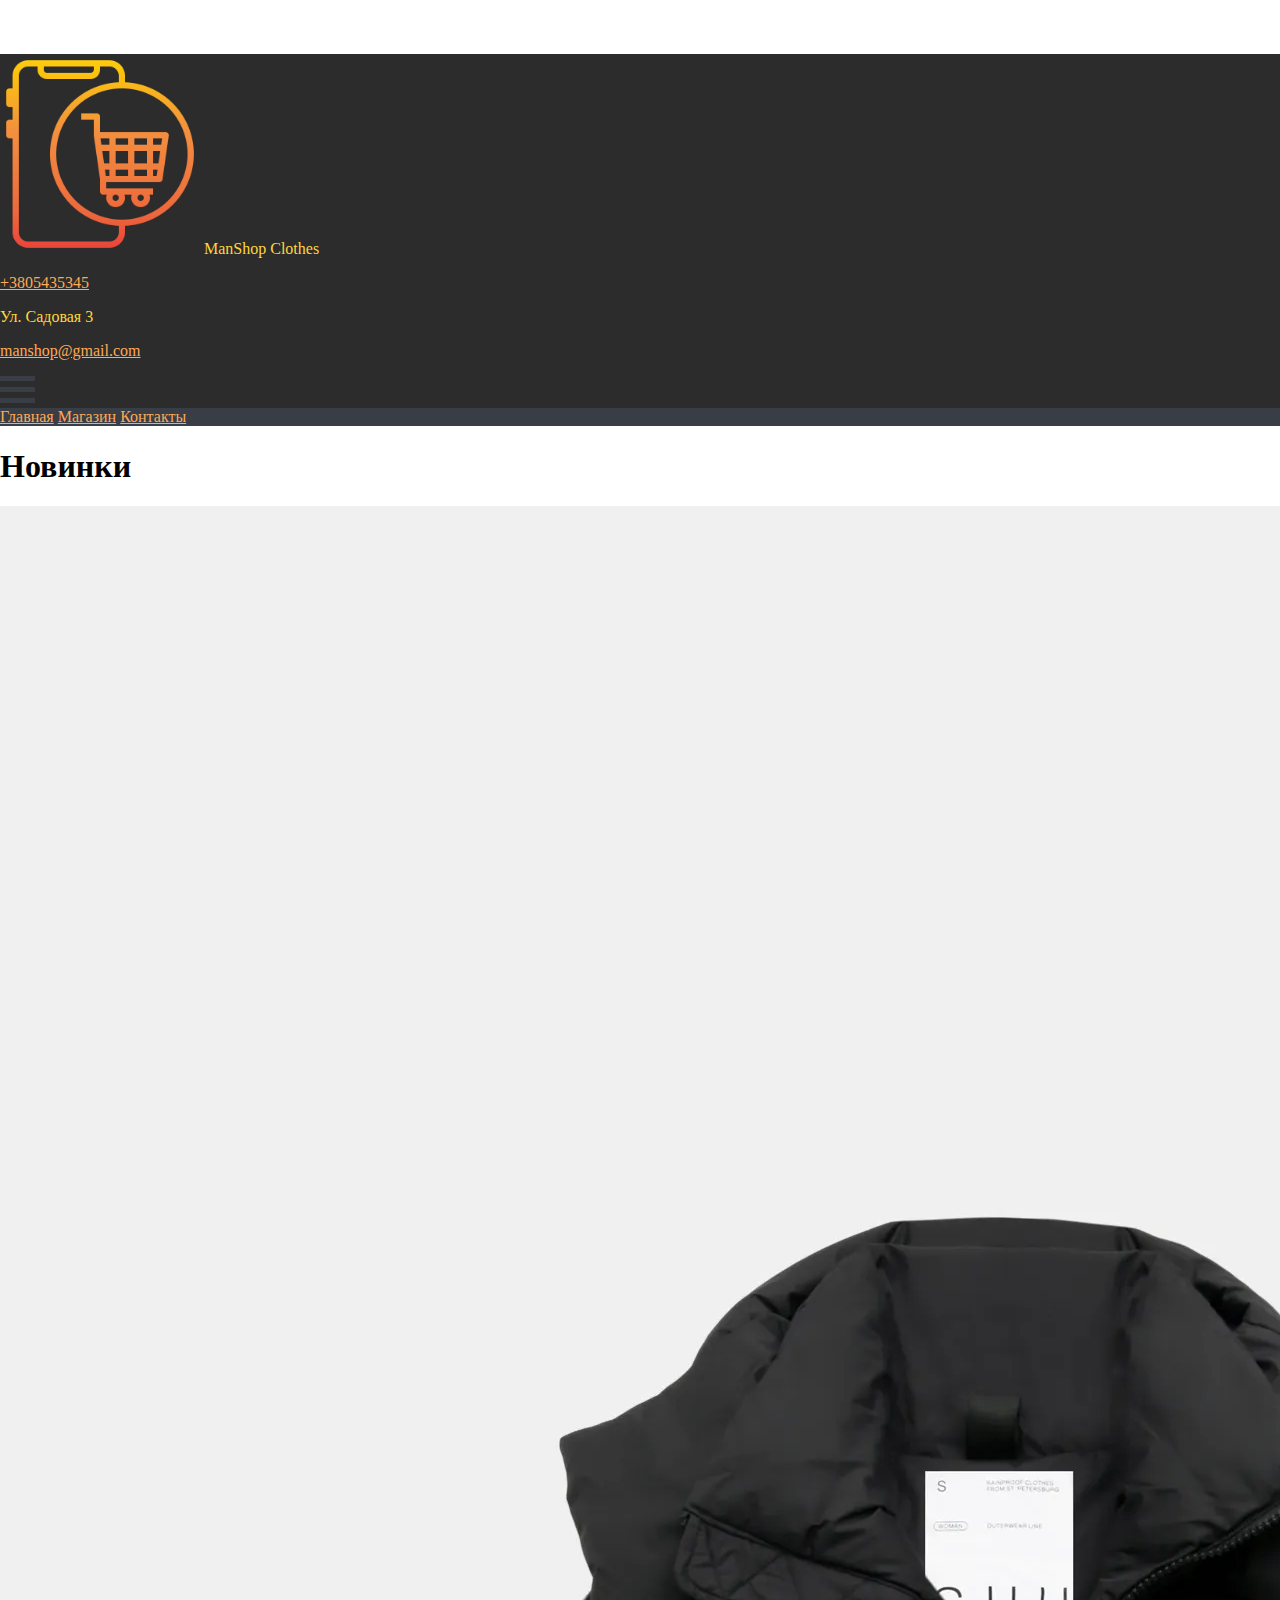
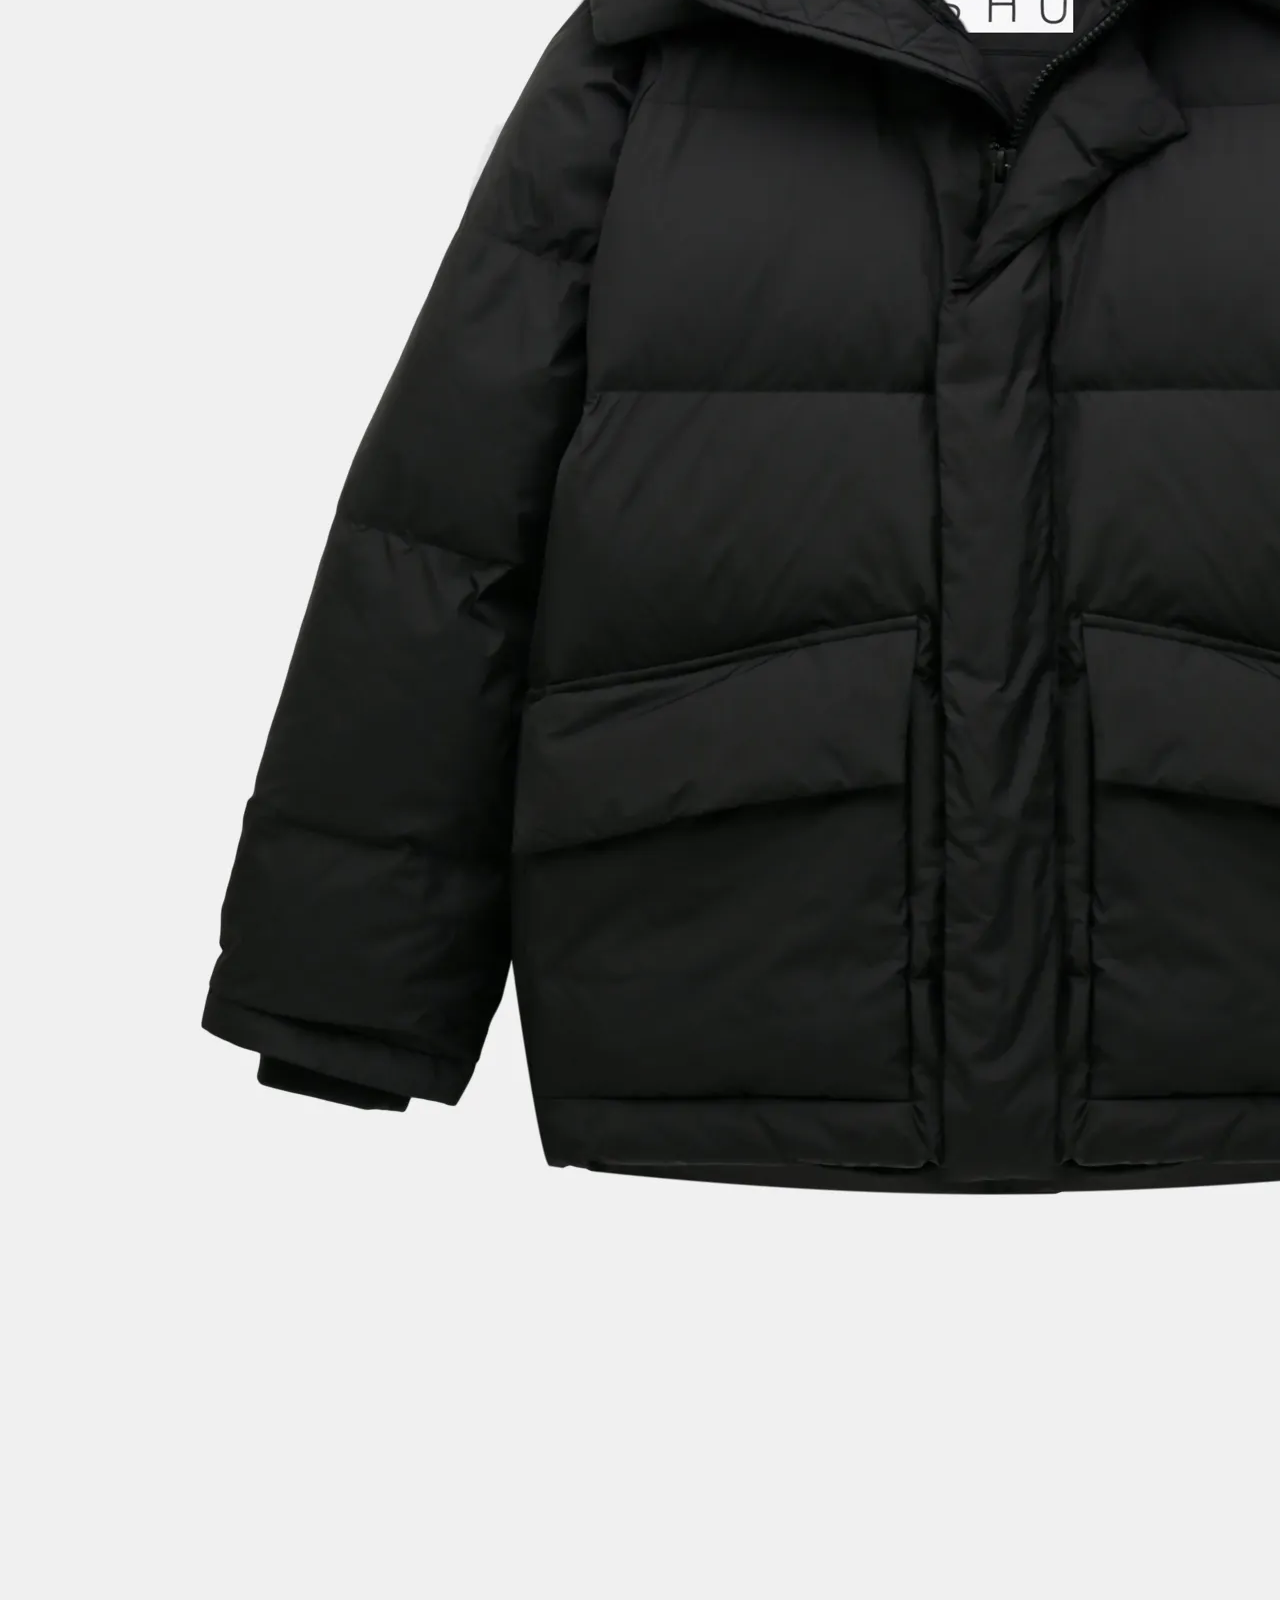
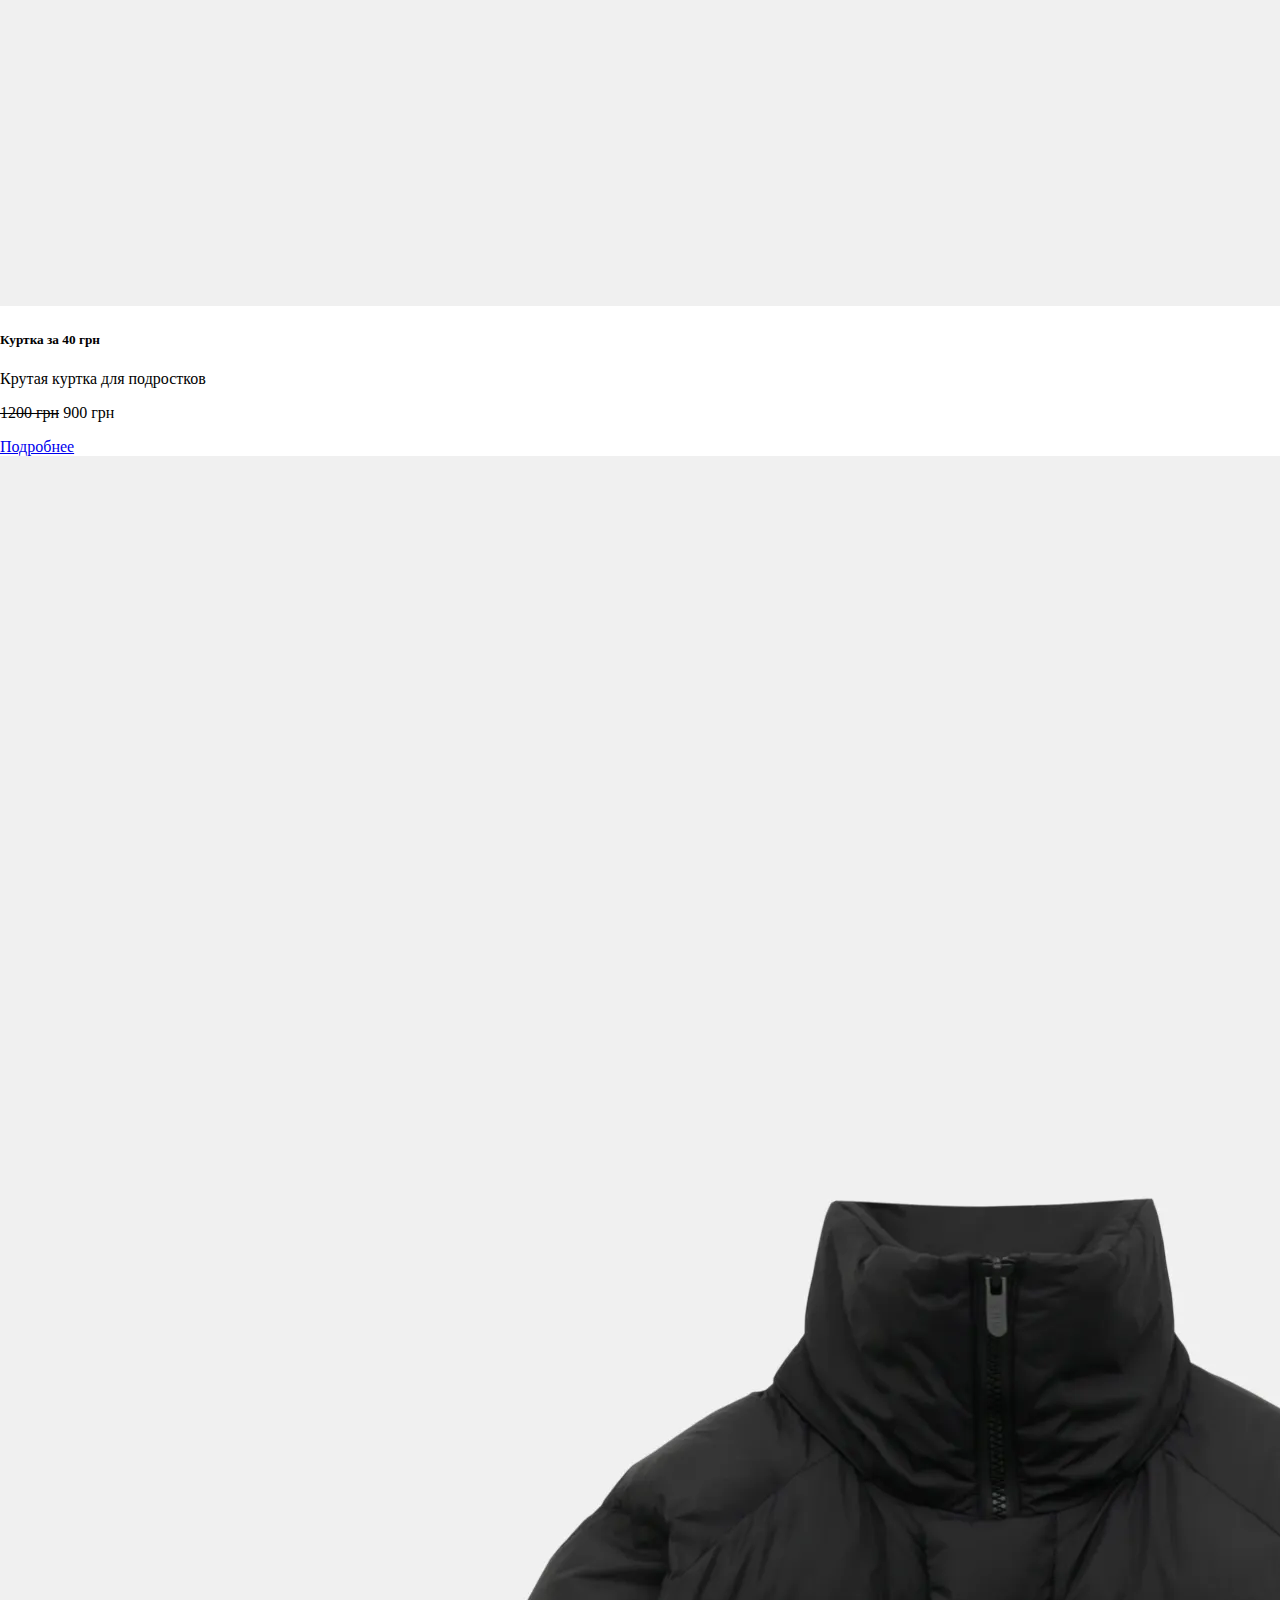
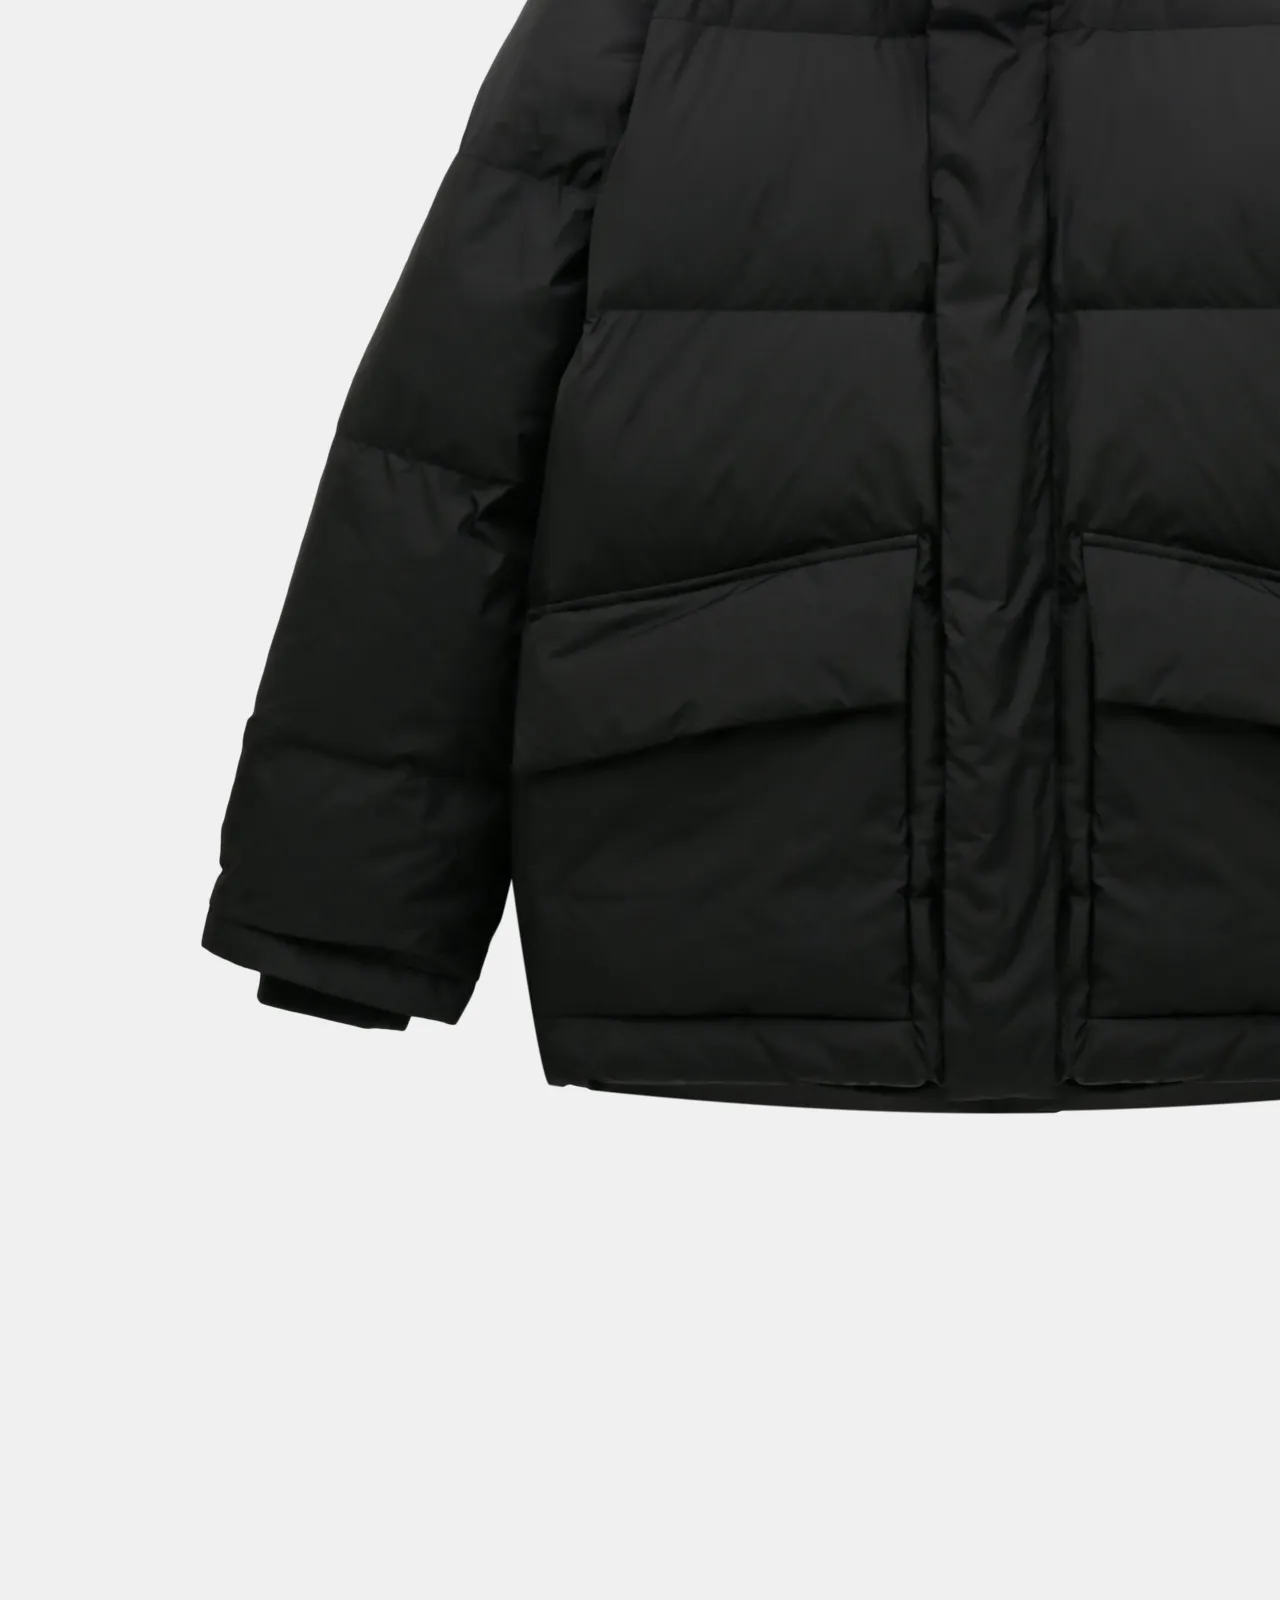
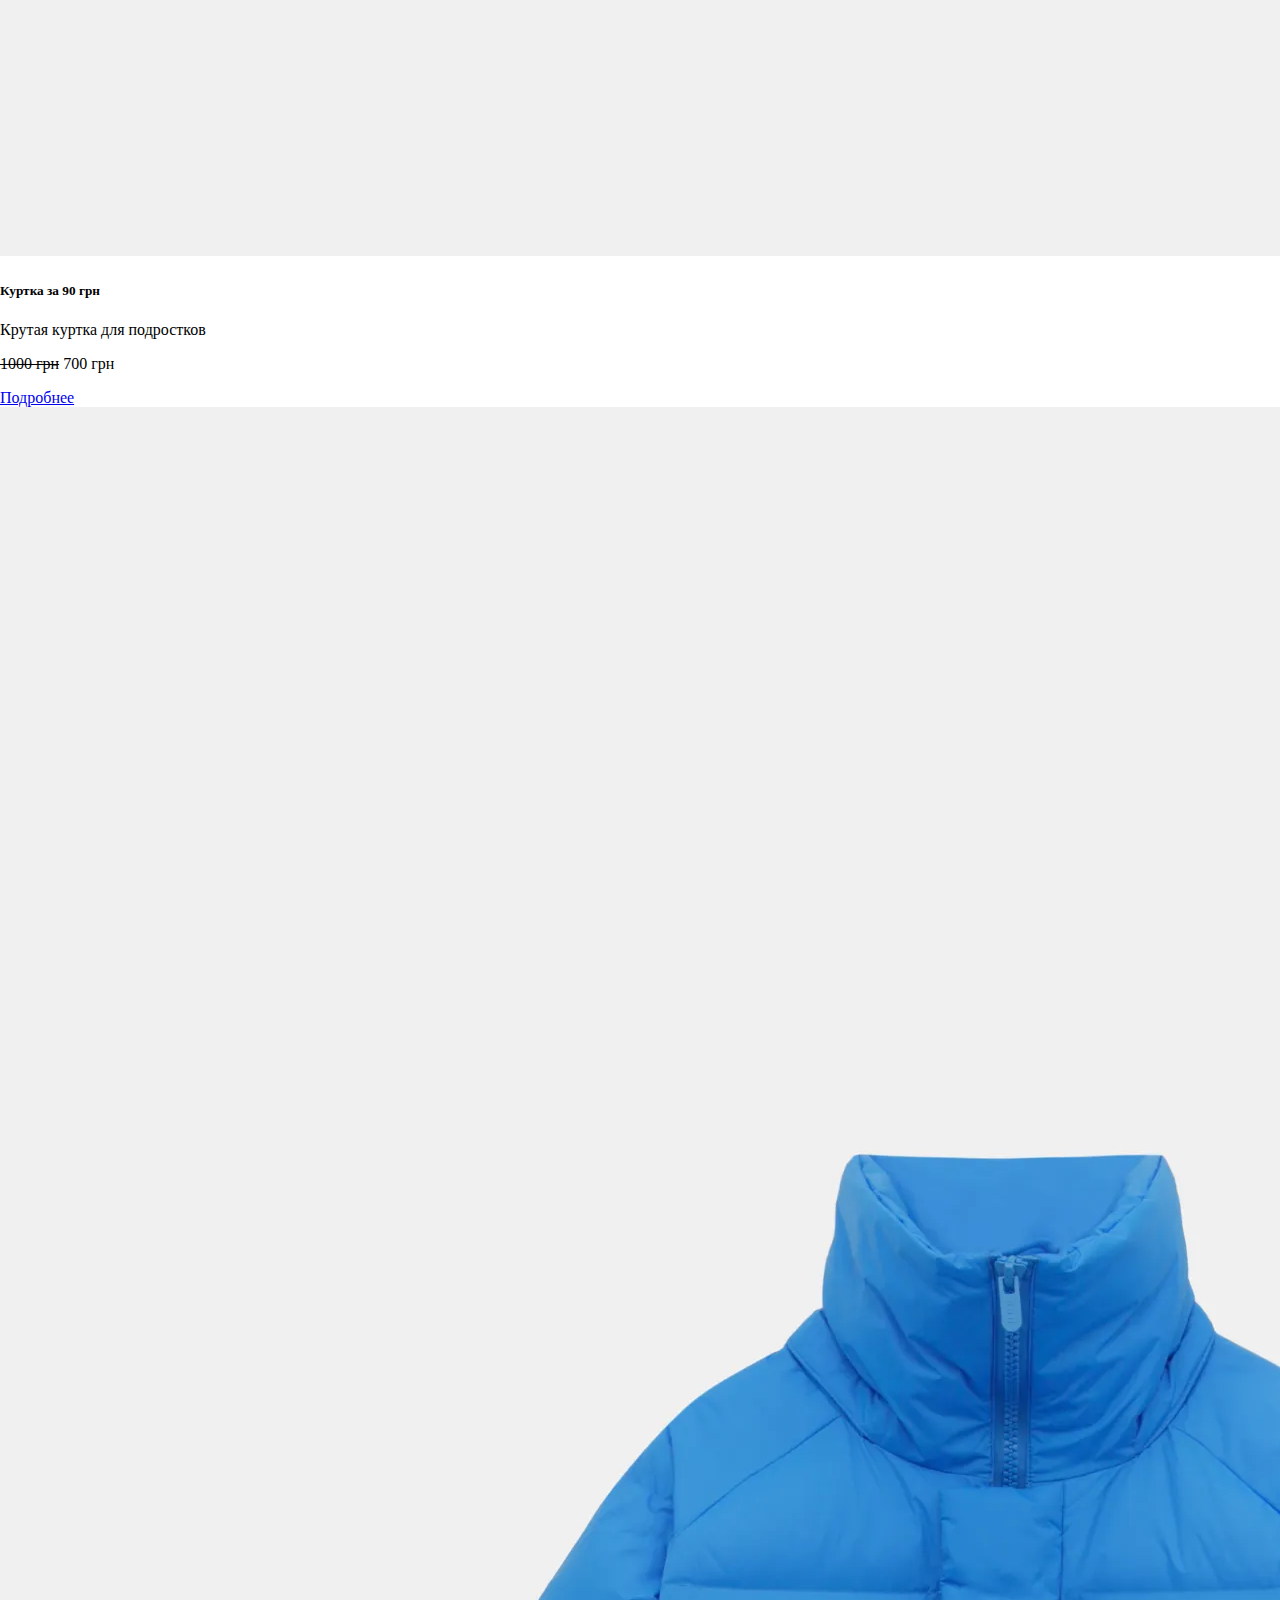
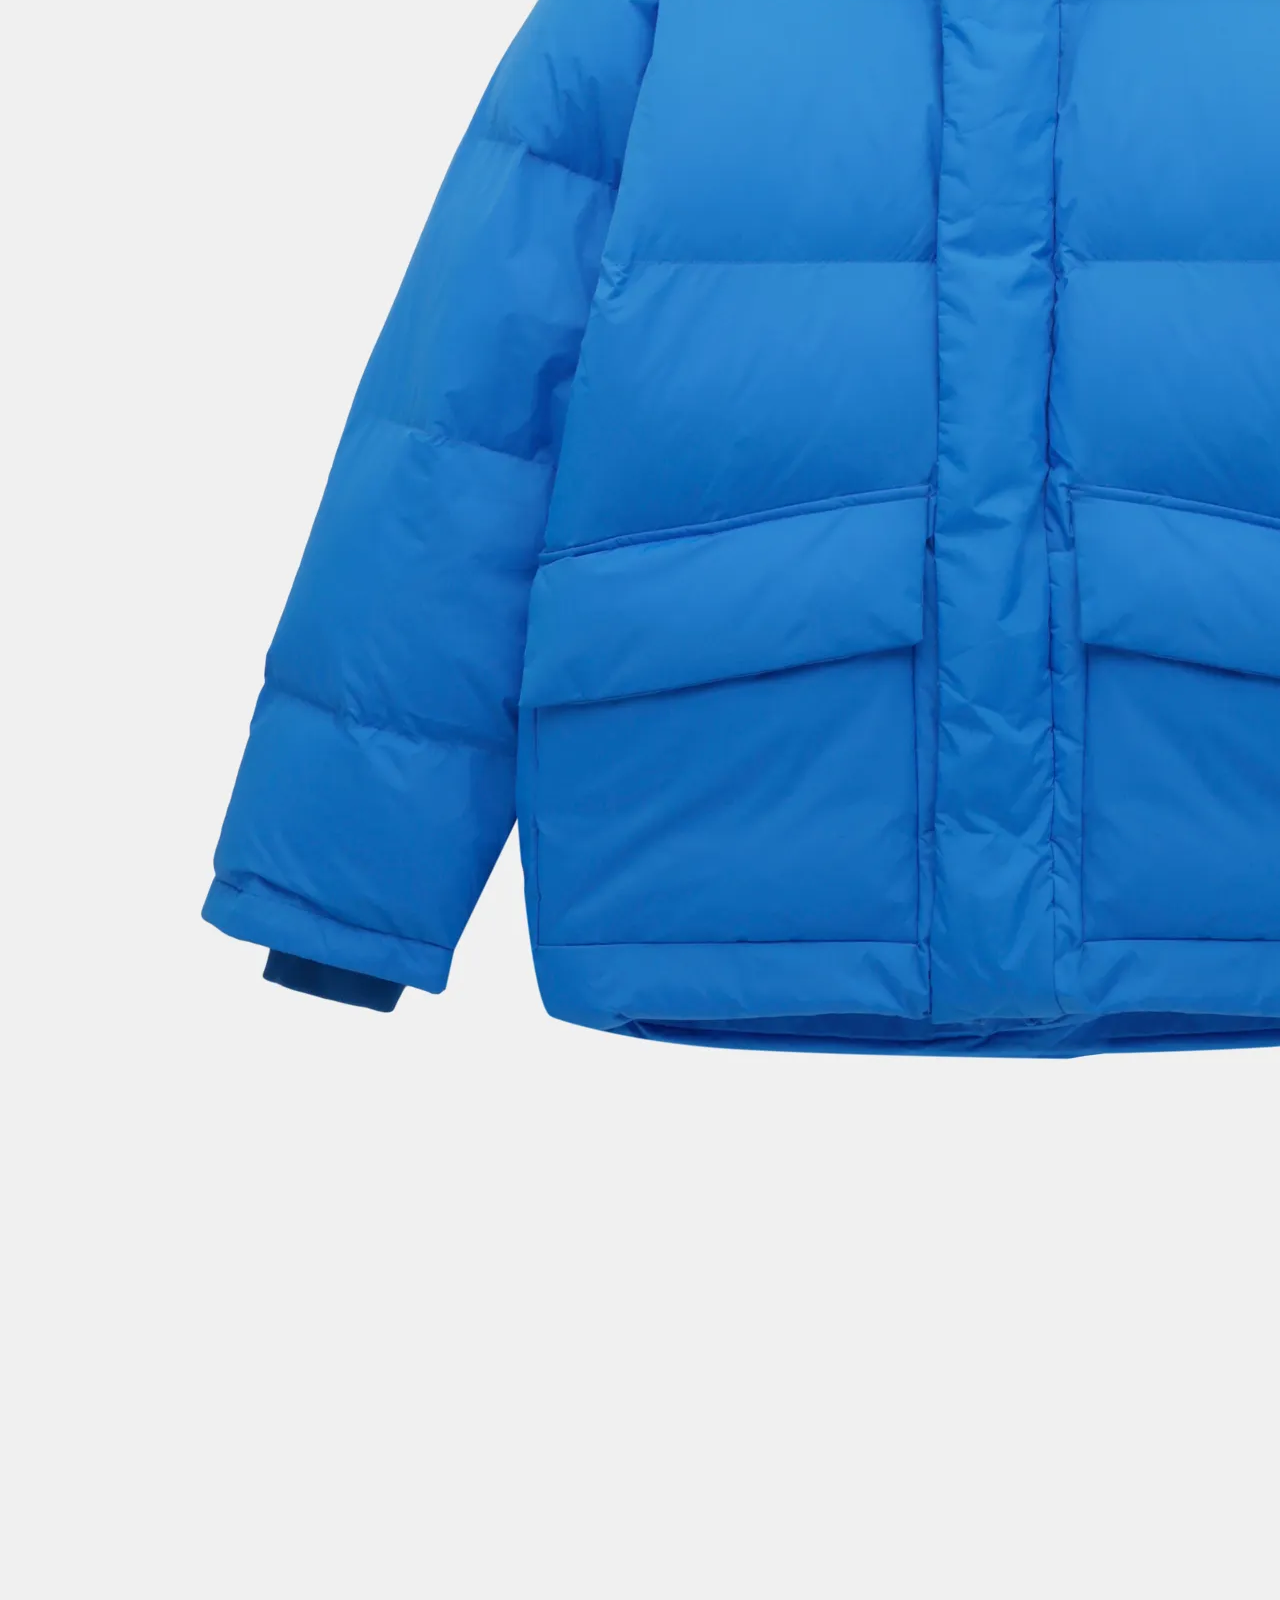
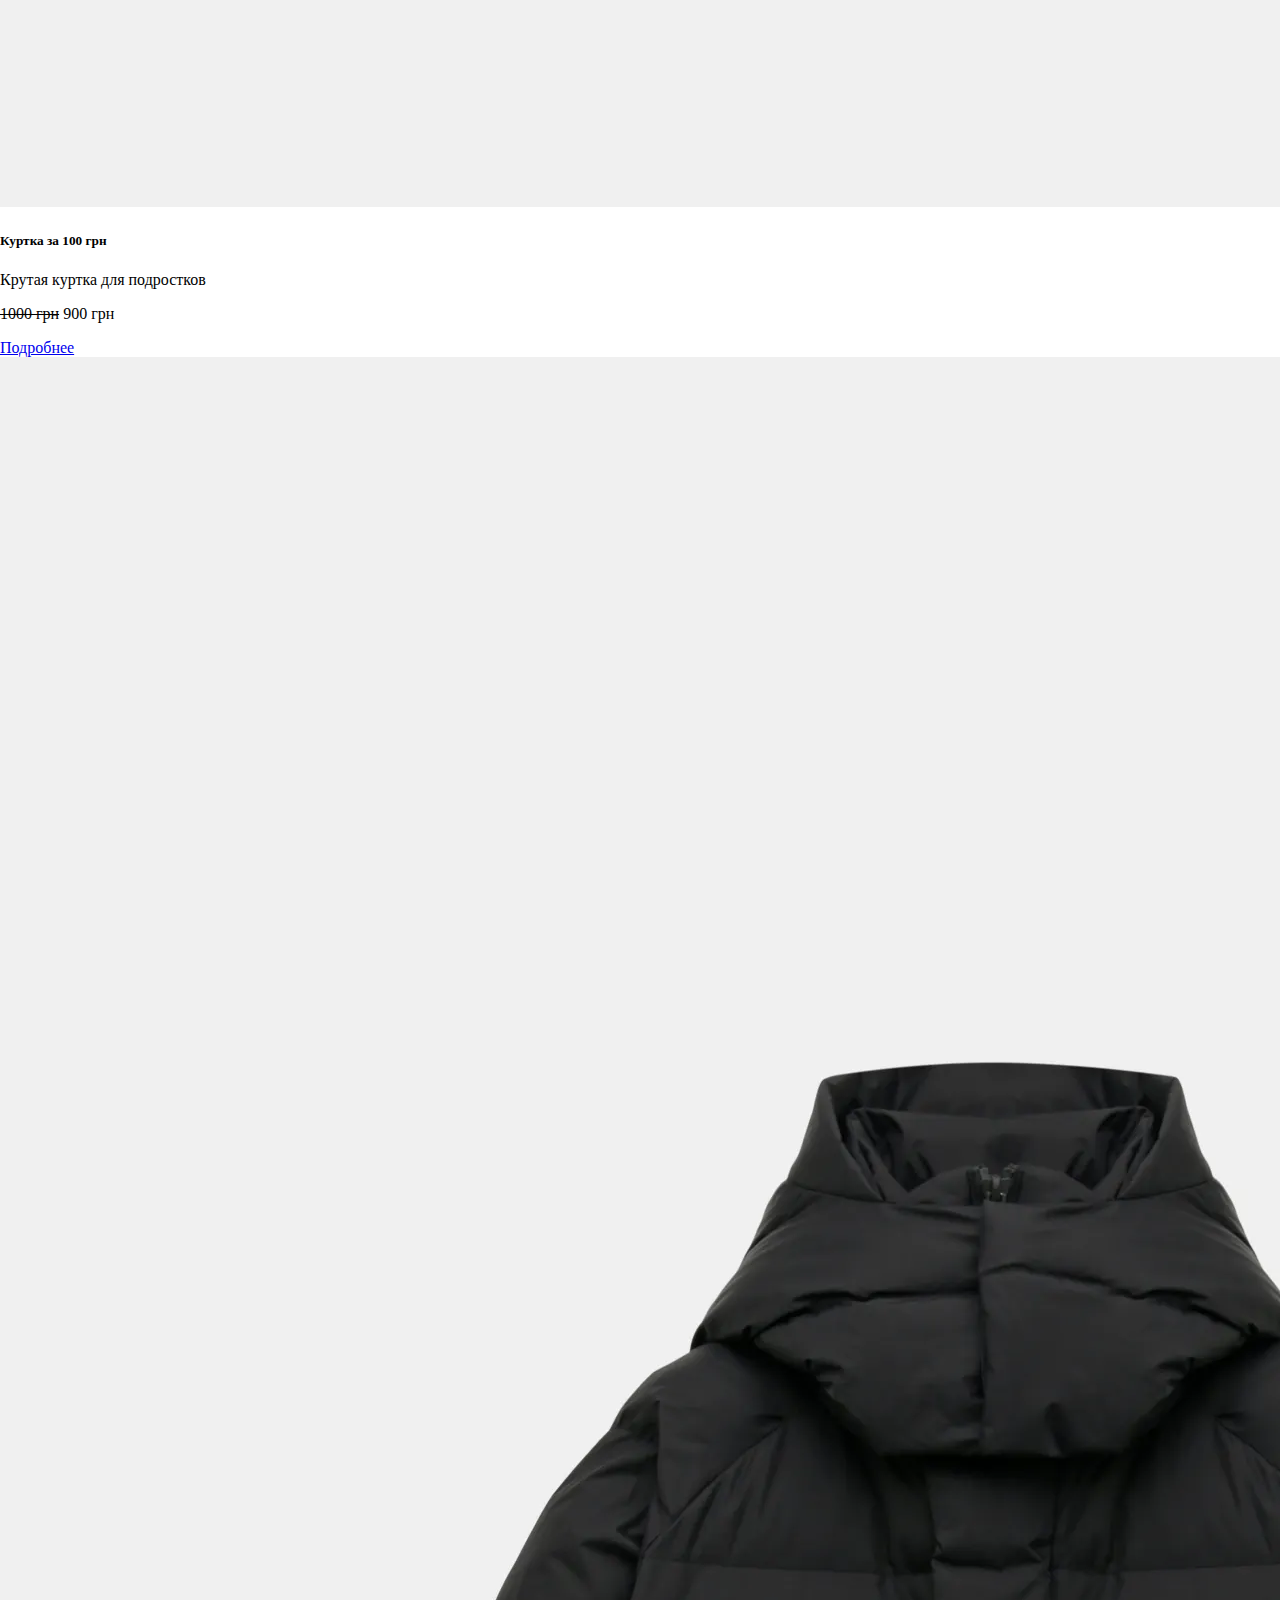
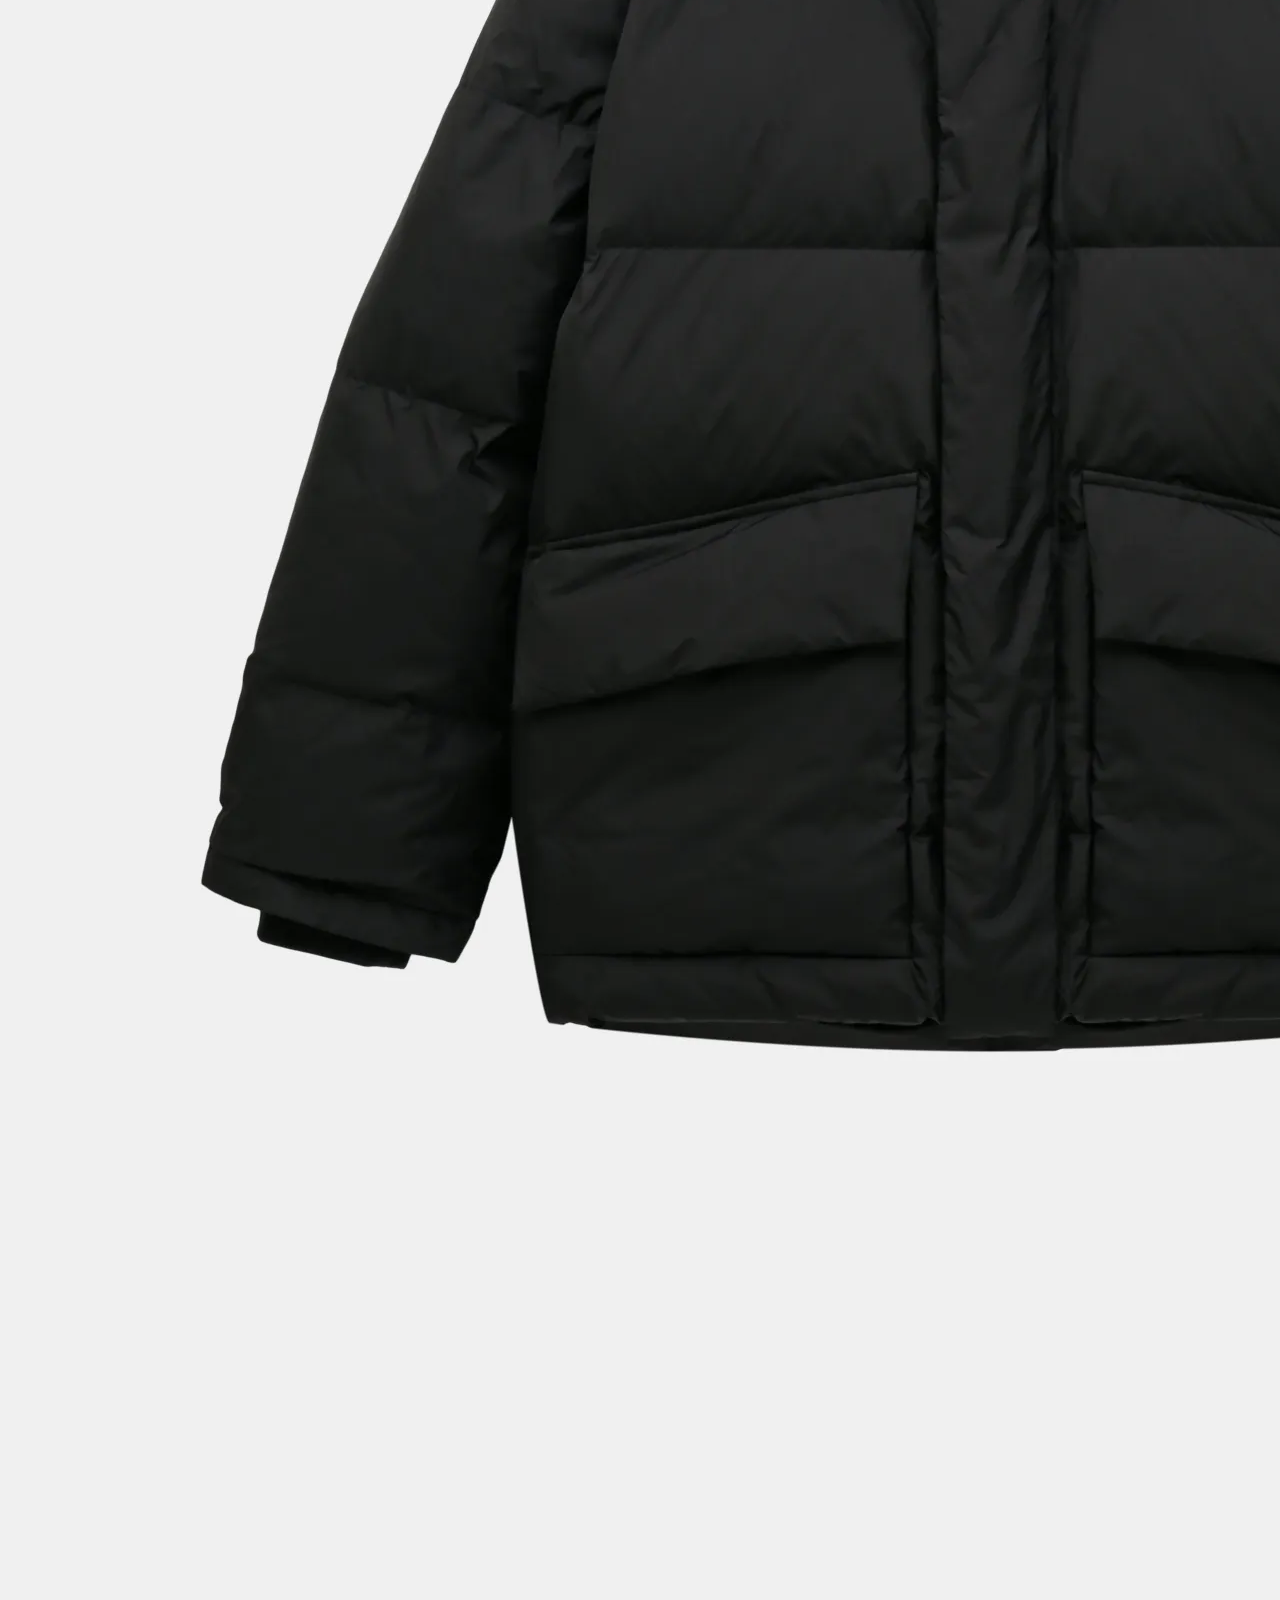
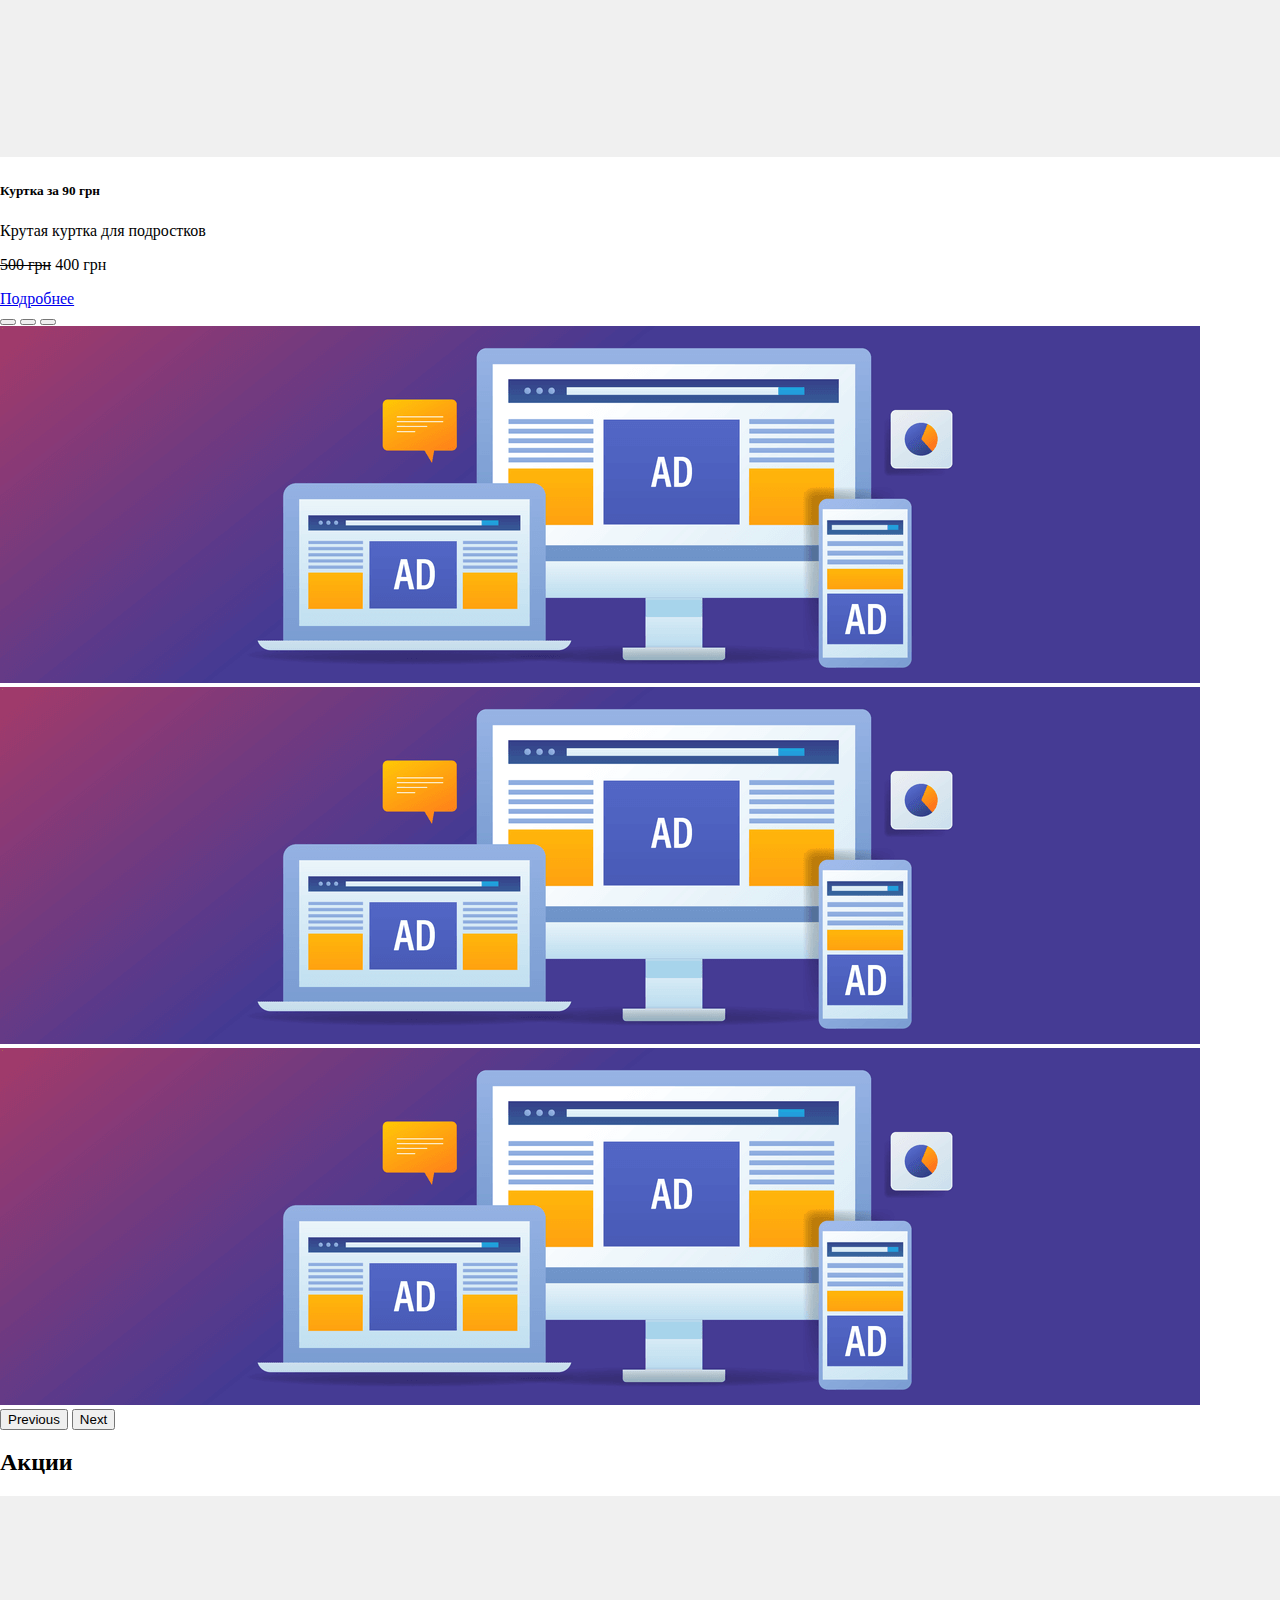
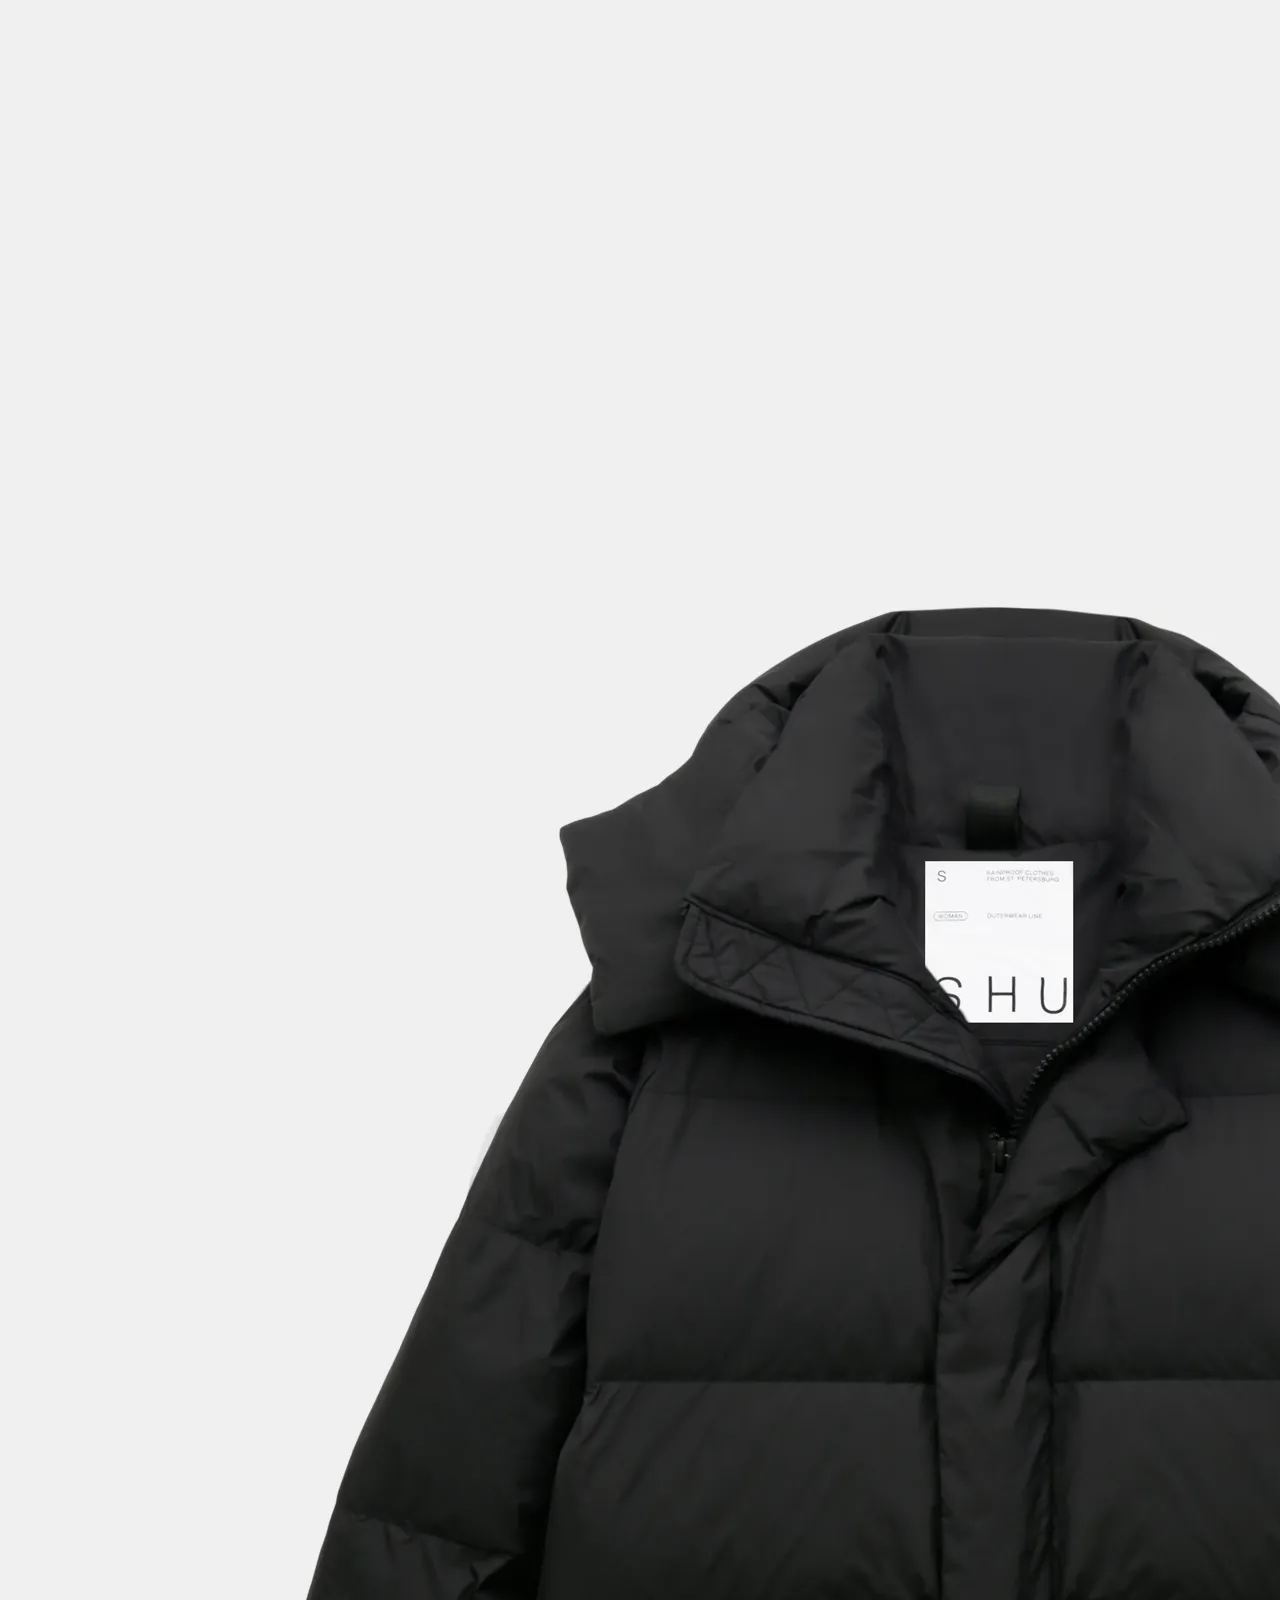
<file: index.html>
<!DOCTYPE html>
<html lang="en">
<head>

    <meta charset="UTF-8">
    <meta name="viewport" content="width=device-width, initial-scale=1.0">
    <title>Головна</title>
    <link href="https://cdn.jsdelivr.net/npm/bootstrap@5.3.5/dist/css/bootstrap.min.css" rel="stylesheet" integrity="sha384-SgOJa3DmI69IUzQ2PVdRZhwQ+dy64/BUtbMJw1MZ8t5HZApcHrRKUc4W0kG879m7" crossorigin="anonymous">
    <link rel="stylesheet" href="style.css">
</head>
<body>
    <header>
        <div class="container d-flex justify-content-between align-items-center flex-wrap flex-md-nowrap">
            <div>
                <img src="logo.png" width="200px" height="auto">
                <span class="site-name h2 ms-md-4">ManShop Clothes</span>
            </div>
           <div class="contacts">
            <p><a href="tel:+3805435345">+3805435345</a></p>
            <p>Ул. Садовая 3</p>
            <p><a href="mailto:manshop@gmail.com">manshop@gmail.com</a></p>
           </div>
        </div>
        <div id="menu-btn" class="position-fixed d-xl-none">
            <div class="bar1"></div>
            <div class="bar2"></div>
            <div class="bar3"></div>
        </div>
        <nav class="menu d-flex justify-content-center flex-column flex-xl-row justify-content-xl-between flex-wrap flex-xl-nowrap px-2 px-md-3 px-xl-4 py-2 position-fixed w-100 start-0 align-items-center">
            <a href="index.html" class="btn btn-outline-secondary mx-2 mb-3 mb-xl-0">Главная</a>
            <a href="shop.html" class="btn btn-outline-secondary mx-2 mb-3 mb-xl-0">Магазин</a>
            <a href="contact.html" class="btn btn-outline-secondary mx-2">Контакты</a>
        </nav>
    </header>
    <main class="container py-3 py-xl-4">
        <h1>Новинки</h1>
    
        <div class="shop row">
            <div class="col-6 col-xl-3">
                <div class="card">
                    <img src="800.png" class="card-img-top" alt="Товар 1">
                    <div class="card-body">
                        <h5 class="card-title">Куртка за 40 грн</h5>
                        <p class="card-text">Крутая куртка для подростков</p>
                        <p class="card-text"><s>1200 грн</s> <span class="h5">900 грн</span></p>
                        <a href="product-1.html" class="btn btn-primary">Подробнее</a>
                    </div>
                </div>
            </div>
    
            <div class="col-6 col-xl-3 mb-2 mb-xl-3">
                <div class="card">
                    <img src="1200.png" class="card-img-top" alt="Товар 2">
                    <div class="card-body">
                        <h5 class="card-title">Куртка за 90 грн</h5>
                        <p class="card-text">Крутая куртка для подростков</p>
                        <p class="card-text"><s>1000 грн</s> <span class="h5">700 грн</span></p>
                        <a href="product-2.html" class="btn btn-primary">Подробнее</a>
                    </div>
                </div>
            </div>
    
            <div class="col-6 col-xl-3 mb-2 mb-xl-3">
                <div class="card">
                    <img src="1400.png" class="card-img-top" alt="Товар 3">
                    <div class="card-body">
                        <h5 class="card-title">Куртка за 100 грн</h5>
                        <p class="card-text">Крутая куртка для подростков</p>
                        <p class="card-text"><s>1000 грн</s> <span class="h5">900 грн</span></p>
                        <a href="product-3.html" class="btn btn-primary">Подробнее</a>
                    </div>
                </div>
            </div>
    
            <div class="col-6 col-xl-3 mb-2 mb-xl-3">
                <div class="card">
                    <img src="1600.png" class="card-img-top" alt="Товар 4">
                    <div class="card-body">
                        <h5 class="card-title">Куртка за 90 грн</h5>
                        <p class="card-text">Крутая куртка для подростков</p>
                        <p class="card-text"><s>500 грн</s> <span class="h5">400 грн</span></p>
                        <a href="product-4.html" class="btn btn-primary">Подробнее</a>
                    </div>
                </div>
            </div>
        </div>

        <div id="carouselExampleIndicators" class="carousel slide">
            <div class="carousel-indicators">
              <button type="button" data-bs-target="#carouselExampleIndicators" data-bs-slide-to="0" class="active" aria-current="true" aria-label="Slide 1"></button>
              <button type="button" data-bs-target="#carouselExampleIndicators" data-bs-slide-to="1" aria-label="Slide 2"></button>
              <button type="button" data-bs-target="#carouselExampleIndicators" data-bs-slide-to="2" aria-label="Slide 3"></button>
            </div>
            <div class="carousel-inner">
              <div class="carousel-item active">
                <img src=1.jpg class="d-block w-100" alt="...">
              </div>
              <div class="carousel-item">
                <img src=1.jpg class="d-block w-100" alt="...">
              </div>
              <div class="carousel-item">
                <img src=1.jpg class="d-block w-100" alt="...">
              </div>
            </div>
            <button class="carousel-control-prev" type="button" data-bs-target="#carouselExampleIndicators" data-bs-slide="prev">
              <span class="carousel-control-prev-icon" aria-hidden="true"></span>
              <span class="visually-hidden">Previous</span>
            </button>
            <button class="carousel-control-next" type="button" data-bs-target="#carouselExampleIndicators" data-bs-slide="next">
              <span class="carousel-control-next-icon" aria-hidden="true"></span>
              <span class="visually-hidden">Next</span>
            </button>
          </div>

          <h2>Акции</h2>

        <div class="shop row">
            <div class="col-6 col-xl-3">
                <div class="card">
                    <img src="800.png" class="card-img-top" alt="Товар 1">
                    <div class="card-body">
                        <h5 class="card-title">Куртка за 40 грн</h5>
                        <p class="card-text">Крутая куртка для подростков</p>
                        <p class="card-text"><s>1200 грн</s> <span class="h5">900 грн</span></p>
                        <a href="product-1.html" class="btn btn-primary">Подробнее</a>
                    </div>
                </div>
            </div>
    
            <div class="col-6 col-xl-3 mb-2 mb-xl-3">
              <div class="card">
                  <img src="1200.png" class="card-img-top" alt="Товар 2">
                  <div class="card-body">
                      <h5 class="card-title">Куртка за 90 грн</h5>
                      <p class="card-text">Крутая куртка для подростков</p>
                      <p class="card-text"><s>1000 грн</s> <span class="h5">700 грн</span></p>
                      <a href="product-2.html" class="btn btn-primary">Подробнее</a>
                  </div>
              </div>
          </div>
  
          <div class="col-6 col-xl-3 mb-2 mb-xl-3">
              <div class="card">
                  <img src="1400.png" class="card-img-top" alt="Товар 3">
                  <div class="card-body">
                      <h5 class="card-title">Куртка за 100 грн</h5>
                      <p class="card-text">Крутая куртка для подростков</p>
                      <p class="card-text"><s>1000 грн</s> <span class="h5">900 грн</span></p>
                      <a href="product-3.html" class="btn btn-primary">Подробнее</a>
                  </div>
              </div>
          </div>
  
          <div class="col-6 col-xl-3 mb-2 mb-xl-3">
              <div class="card">
                  <img src="1600.png" class="card-img-top" alt="Товар 4">
                  <div class="card-body">
                      <h5 class="card-title">Куртка за 90 грн</h5>
                      <p class="card-text">Крутая куртка для подростков</p>
                      <p class="card-text"><s>500 грн</s> <span class="h5">400 грн</span></p>
                      <a href="product-4.html" class="btn btn-primary">Подробнее</a>
                  </div>
              </div>
          </div>
        </div>
    </main>
    
    <footer>
        <div class="container py-3 py-xl-4">
            <div class="row">
                <div class="col-md-6 col-xl-3">
                    <p class="h5 border-bottom border-secondary pb-2 mb-3">Контакты</p>
                    <p><a href="tel:+3805435345">+3805435345</a></p>
                    <p>Ул. Садовая 3</p>
                    <p><a href="mailto:manshop@gmail.com">manshop@gmail.com</a></p>
                </div>
                <div class="col-md-6 col-xl-3">
                    <p class="h5 border-bottom border-secondary pb-2 mb-3">Соц. сети</p>
                    <p><a href="#">Инстаграм</a></p>
                    <p><a href="#">Facebook</a></p>
                    <p><a href="#">Pinterest</a></p>
                </div>
                <div class="col-md-6 col-xl-3">
                    <p class="h5 border-bottom border-secondary pb-2 mb-3">Новости</p>
                    <p><a href="#">Запись блога 1</a></p>
                    <p><a href="#">Запись блога 2</a></p>
                    <p><a href="#">Запись блога 3</a></p>
                </div>
                <div class="col-md-6 col-xl-3">
                    <p class="h5 border-bottom border-secondary pb-2 mb-3">Просмотренное</p>
                    <p><a href="#">Товар 3</a></p>
                    <p><a href="#">Товар 1</a></p>
                    <p><a href="#">Товар 5</a></p>
                </div>
                
            </div>
            <div class="text-center pt-2 pt-xl-3 h6">ManShop (c) 2025</div>
        </div>
    </footer>
    
    <script>
        document.querySelector('#menu-btn').addEventListener('click', function() {
          document.querySelector('#menu-btn').classList.toggle('touch');
          document.querySelectorAll('.menu')[0].classList.toggle('show');
        })
    </script>
    <script src="https://cdn.jsdelivr.net/npm/bootstrap@5.3.5/dist/js/bootstrap.bundle.min.js" integrity="sha384-k6d4wzSIapyDyv1kpU366/PK5hCdSbCRGRCMv+eplOQJWyd1fbcAu9OCUj5zNLiq" crossorigin="anonymous"></script>
</body>
</html>
</file>
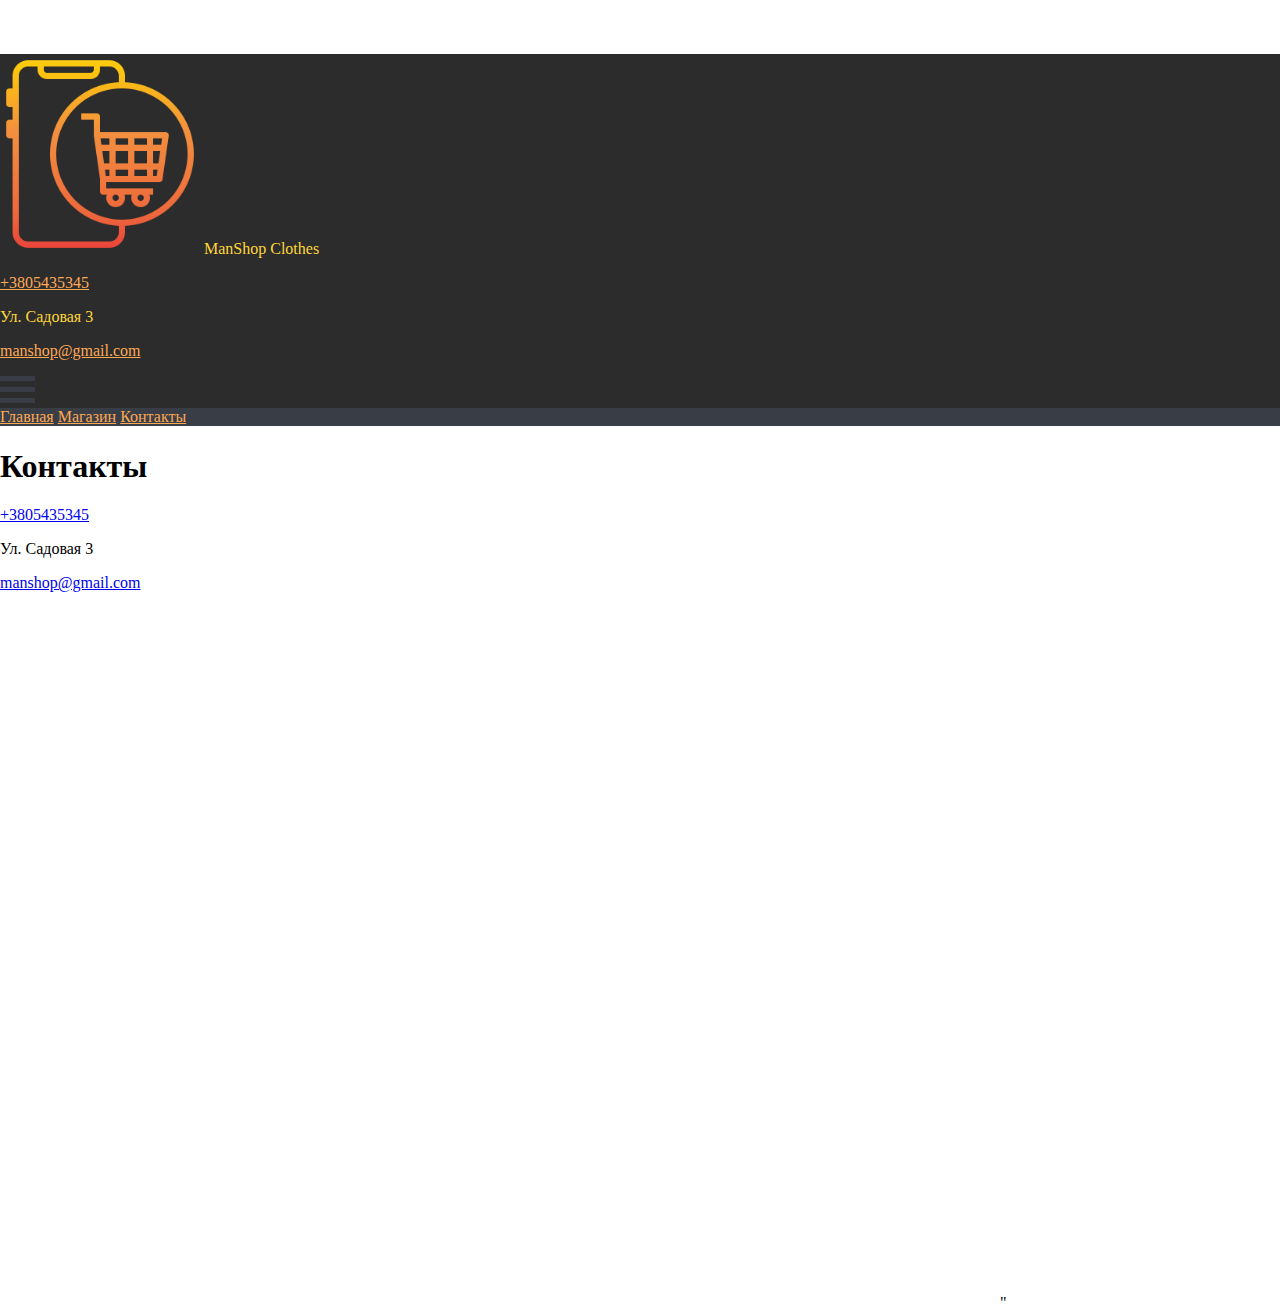
<file: contact.html>
<!DOCTYPE html>
<html lang="en">
<head>

    <meta charset="UTF-8">
    <meta name="viewport" content="width=device-width, initial-scale=1.0">
    <title>Контакты</title>
    <link href="https://cdn.jsdelivr.net/npm/bootstrap@5.3.5/dist/css/bootstrap.min.css" rel="stylesheet" integrity="sha384-SgOJa3DmI69IUzQ2PVdRZhwQ+dy64/BUtbMJw1MZ8t5HZApcHrRKUc4W0kG879m7" crossorigin="anonymous">
    <link rel="stylesheet" href="style.css">
</head>
<body>
    <header>
        <div class="container d-flex justify-content-between align-items-center flex-wrap flex-md-nowrap">
            <div>
                <img src="logo.png" width="200px" height="auto">
                <span class="site-name h2 ms-md-4">ManShop Clothes</span>
            </div>
           <div class="contacts">
            <p><a href="tel:+3805435345">+3805435345</a></p>
            <p>Ул. Садовая 3</p>
            <p><a href="mailto:manshop@gmail.com">manshop@gmail.com</a></p>
           </div>
        </div>
        <div id="menu-btn" class="position-fixed d-xl-none">
            <div class="bar1"></div>
            <div class="bar2"></div>
            <div class="bar3"></div>
        </div>
        <nav class="menu d-flex justify-content-center flex-column flex-xl-row justify-content-xl-between flex-wrap flex-xl-nowrap px-2 px-md-3 px-xl-4 py-2 position-fixed w-100 start-0 align-items-center">
            <a href="index.html" class="btn btn-outline-secondary mx-2 mb-3 mb-xl-0">Главная</a>
            <a href="shop.html" class="btn btn-outline-secondary mx-2 mb-3 mb-xl-0">Магазин</a>
            <a href="contact.html" class="btn btn-outline-secondary mx-2">Контакты</a>
        </nav>
    </header>
    <main class="container py-3 py-xl-4">
        <h1 class="mb-3 mb-x1-4">Контакты</h1>
        <p><a href="tel:+3805435345">+3805435345</a></p>
            <p>Ул. Садовая 3</p>
            <p><a href="mailto:manshop@gmail.com">manshop@gmail.com</a></p>
            <iframe src="https://www.google.com/maps/embed?pb=!1m18!1m12!1m3!1d2747.0653466612803!2d30.72526507686811!3d46.48701847110908!2m3!1f0!2f0!3f0!3m2!1i1024!2i768!4f13.1!3m3!1m2!1s0x40c631950d333da7%3A0xa70709bcd0330632!2z0YPQuy4g0KHQsNC00L7QstCw0Y8sIDMsINCe0LTQtdGB0YHQsCwg0J7QtNC10YHRgdC60LDRjyDQvtCx0LvQsNGB0YLRjCwg0KPQutGA0LDQuNC90LAsIDY1MDAw!5e0!3m2!1sru!2sdk!4v1746460428050!5m2!1sru!2sdk" width="1000" height="700" style="border:0;" allowfullscreen="" loading="lazy" referrerpolicy="no-referrer-when-downgrade"></iframe>"
    </main>
</file>
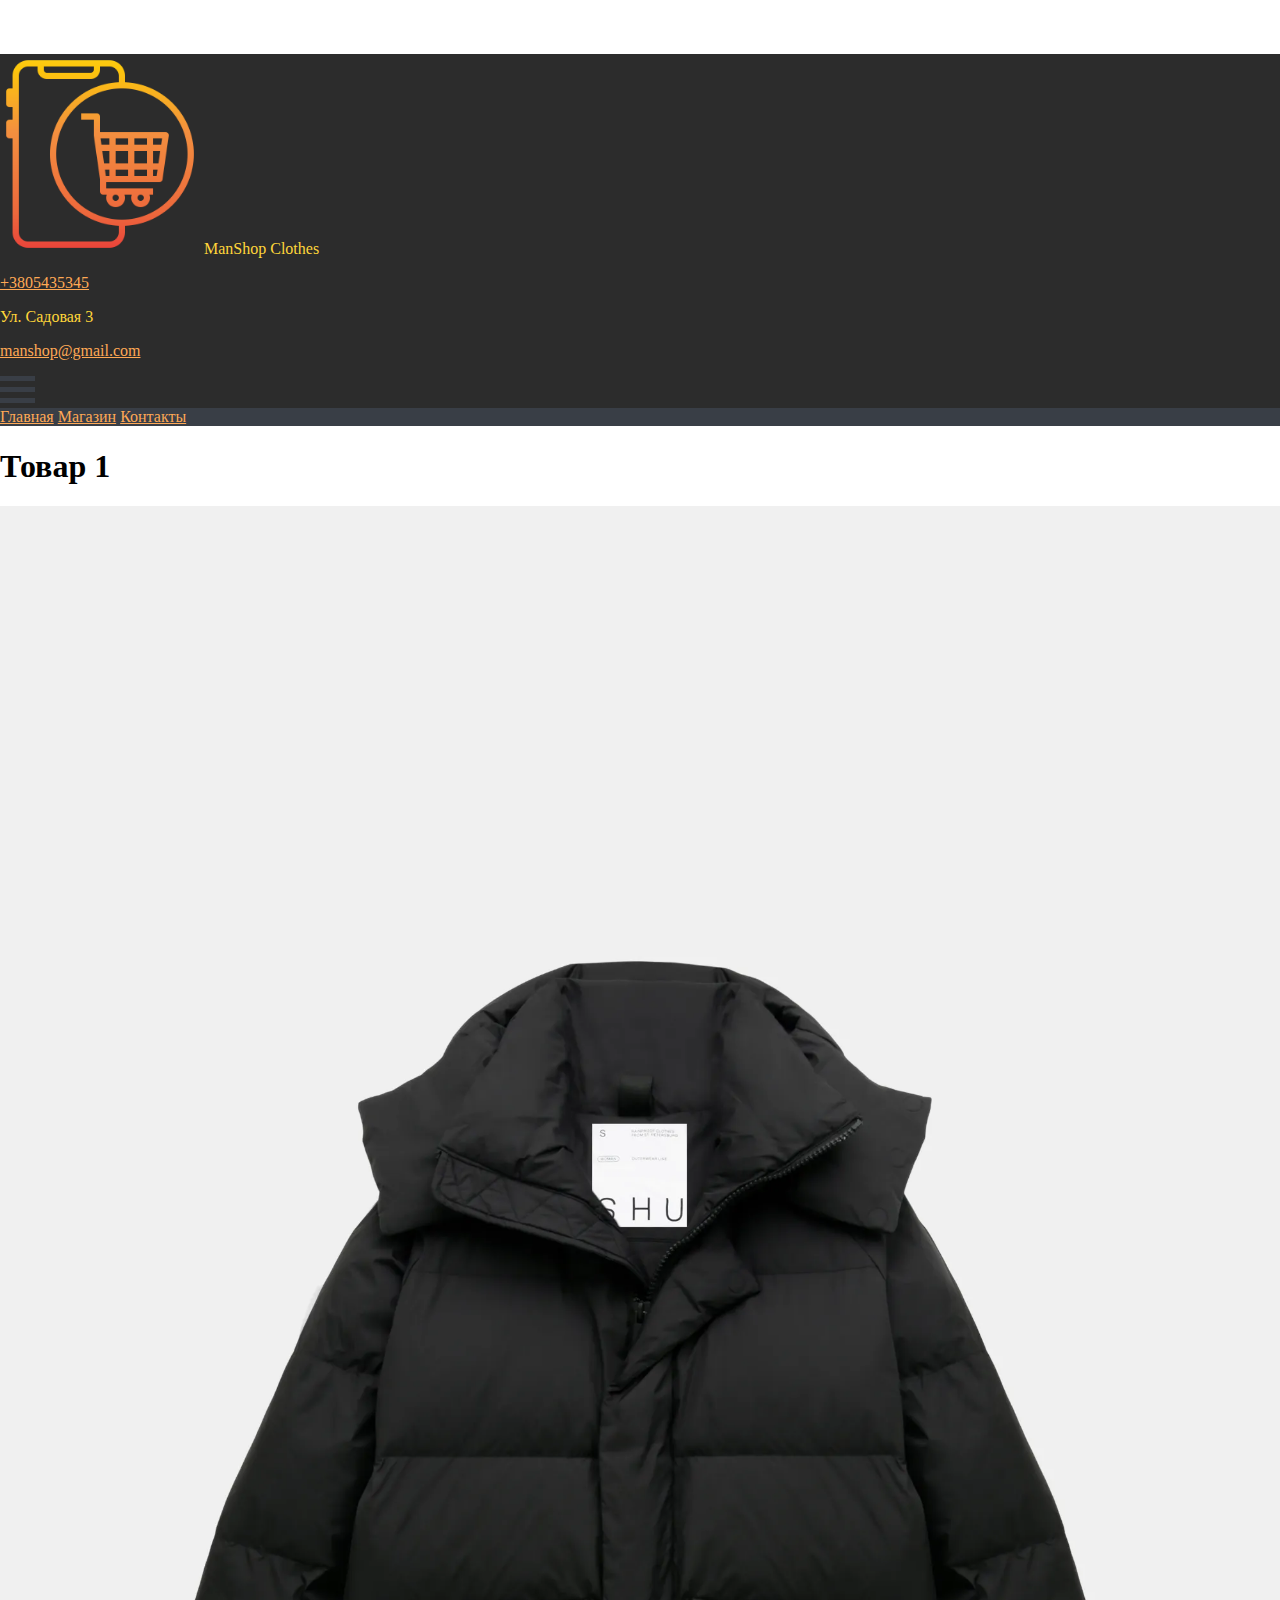
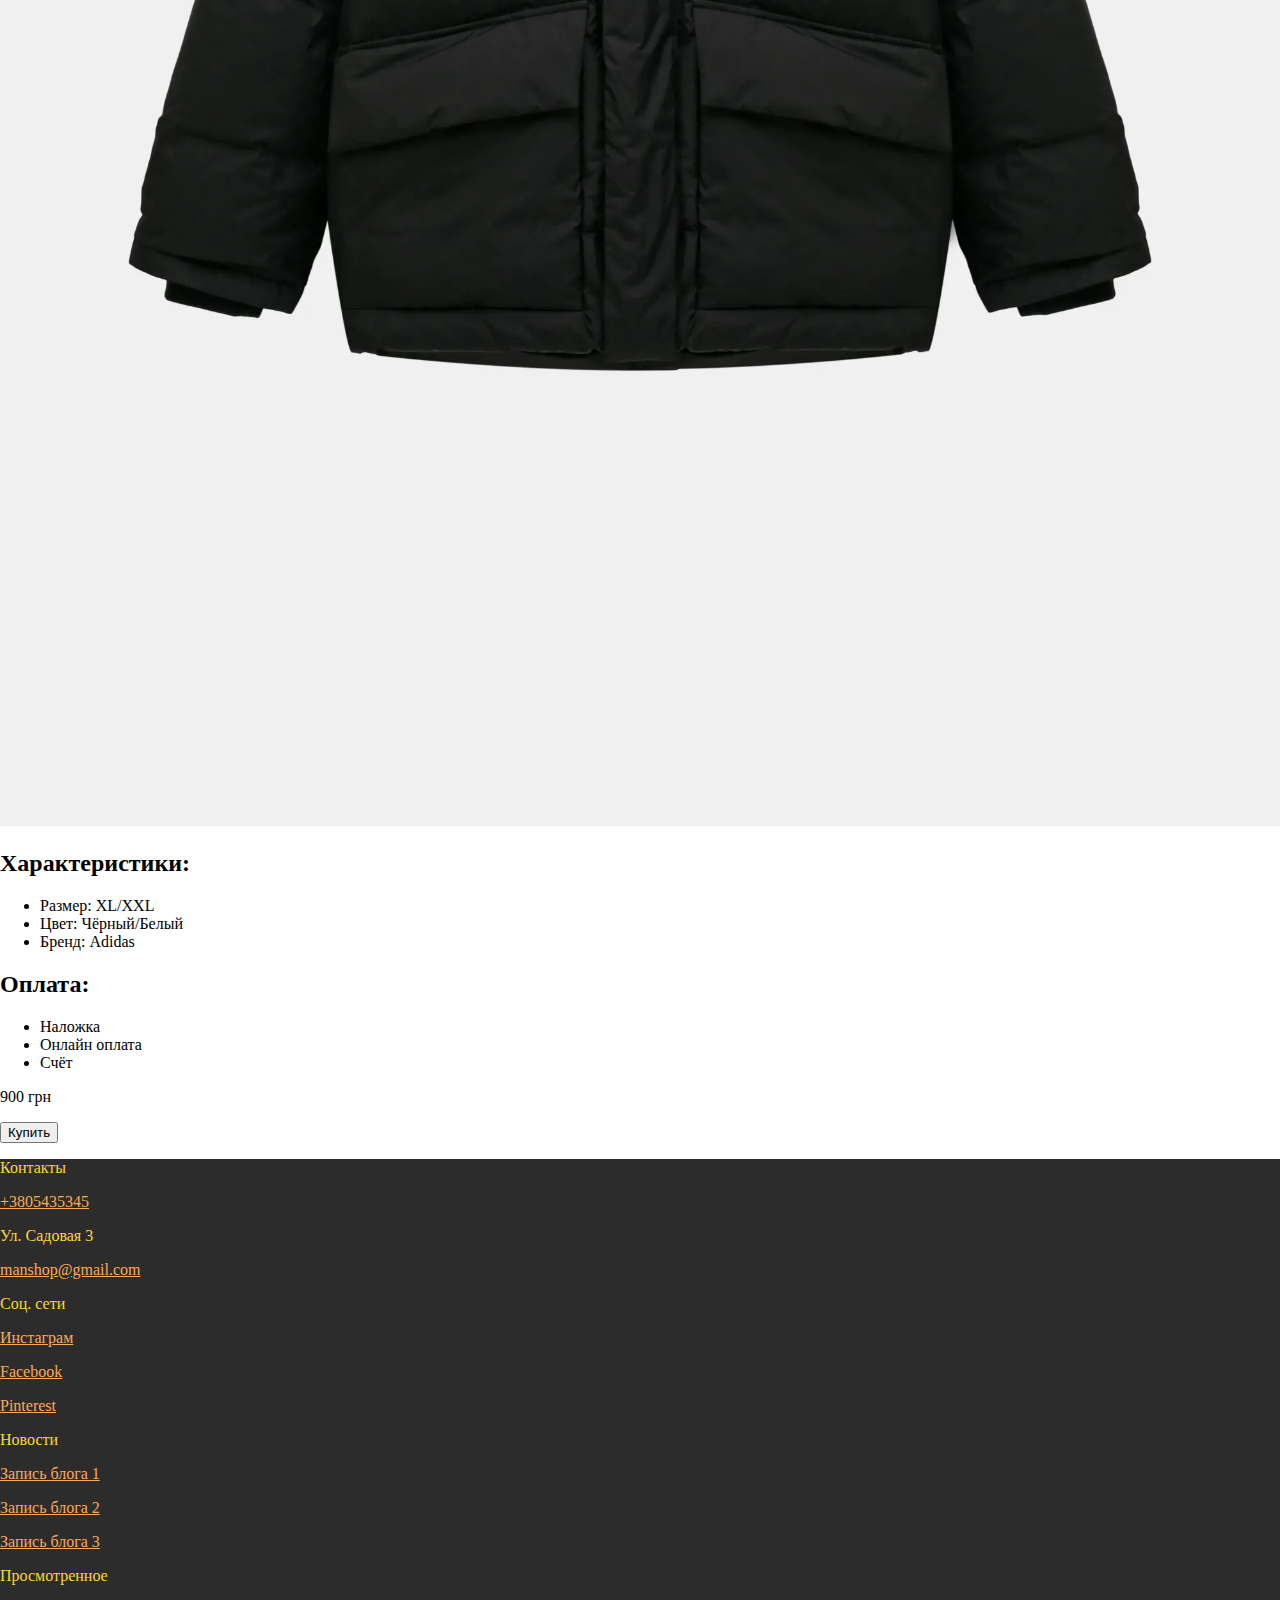
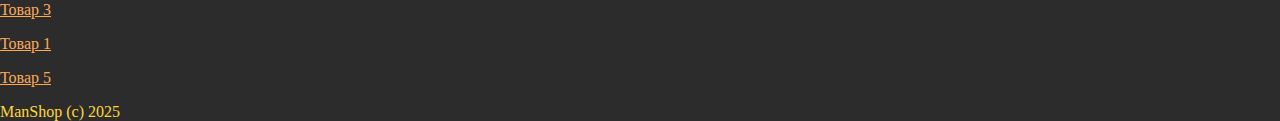
<file: product-1.html>
<!DOCTYPE html>
<html lang="en">
<head>

    <meta charset="UTF-8">
    <meta name="viewport" content="width=device-width, initial-scale=1.0">
    <title>Контакты</title>
    <link href="https://cdn.jsdelivr.net/npm/bootstrap@5.3.5/dist/css/bootstrap.min.css" rel="stylesheet" integrity="sha384-SgOJa3DmI69IUzQ2PVdRZhwQ+dy64/BUtbMJw1MZ8t5HZApcHrRKUc4W0kG879m7" crossorigin="anonymous">
    <link rel="stylesheet" href="style.css">
</head>
<body>
    <header>
        <div class="container d-flex justify-content-between align-items-center flex-wrap flex-md-nowrap">
            <div>
                <img src="logo.png" width="200px" height="auto">
                <span class="site-name h2 ms-md-4">ManShop Clothes</span>
            </div>
           <div class="contacts">
            <p><a href="tel:+3805435345">+3805435345</a></p>
            <p>Ул. Садовая 3</p>
            <p><a href="mailto:manshop@gmail.com">manshop@gmail.com</a></p>
           </div>
        </div>
        <div id="menu-btn" class="position-fixed d-xl-none">
            <div class="bar1"></div>
            <div class="bar2"></div>
            <div class="bar3"></div>
        </div>
        <nav class="menu d-flex justify-content-center flex-column flex-xl-row justify-content-xl-between flex-wrap flex-xl-nowrap px-2 px-md-3 px-xl-4 py-2 position-fixed w-100 start-0 align-items-center">
            <a href="index.html" class="btn btn-outline-secondary mx-2 mb-3 mb-xl-0">Главная</a>
            <a href="shop.html" class="btn btn-outline-secondary mx-2 mb-3 mb-xl-0">Магазин</a>
            <a href="contact.html" class="btn btn-outline-secondary mx-2">Контакты</a>
        </nav>
    </header>
    <main class="container py-3 py-xl-4">
        <h1 class="mb-3 mb-x1-4">Товар 1</h1>
        <div class="row">
            <div class="col-md-7"> 
                <img src="800.png" width="100%" height="auto">
            </div>
            <div class="col-md-5"> 
                <h2>Характеристики:</h2>
                <ul>
                    <li>Размер: XL/XXL</li>
                    <li>Цвет: Чёрный/Белый</li>
                    <li>Бренд: Adidas</li>
                </ul>
                <h2>Оплата:</h2>
                <ul>
                    <li>Наложка</li>
                    <li>Онлайн оплата</li>
                    <li>Счёт</li>
                </ul>
                <p class="h4">900 грн</p>
                <button class="btn btn-success w-100 py-3 py-x1-4 fs-4">Купить</button>
            </div>
        </div>
    </main>
    <footer>
        <div class="container py-3 py-xl-4">
            <div class="row">
                <div class="col-md-6 col-xl-3">
                    <p class="h5 border-bottom border-secondary pb-2 mb-3">Контакты</p>
                    <p><a href="tel:+3805435345">+3805435345</a></p>
                    <p>Ул. Садовая 3</p>
                    <p><a href="mailto:manshop@gmail.com">manshop@gmail.com</a></p>
                </div>
                <div class="col-md-6 col-xl-3">
                    <p class="h5 border-bottom border-secondary pb-2 mb-3">Соц. сети</p>
                    <p><a href="#">Инстаграм</a></p>
                    <p><a href="#">Facebook</a></p>
                    <p><a href="#">Pinterest</a></p>
                </div>
                <div class="col-md-6 col-xl-3">
                    <p class="h5 border-bottom border-secondary pb-2 mb-3">Новости</p>
                    <p><a href="#">Запись блога 1</a></p>
                    <p><a href="#">Запись блога 2</a></p>
                    <p><a href="#">Запись блога 3</a></p>
                </div>
                <div class="col-md-6 col-xl-3">
                    <p class="h5 border-bottom border-secondary pb-2 mb-3">Просмотренное</p>
                    <p><a href="#">Товар 3</a></p>
                    <p><a href="#">Товар 1</a></p>
                    <p><a href="#">Товар 5</a></p>
                </div>
                
            </div>
            <div class="text-center pt-2 pt-xl-3 h6">ManShop (c) 2025</div>
        </div>
    </footer>
</file>
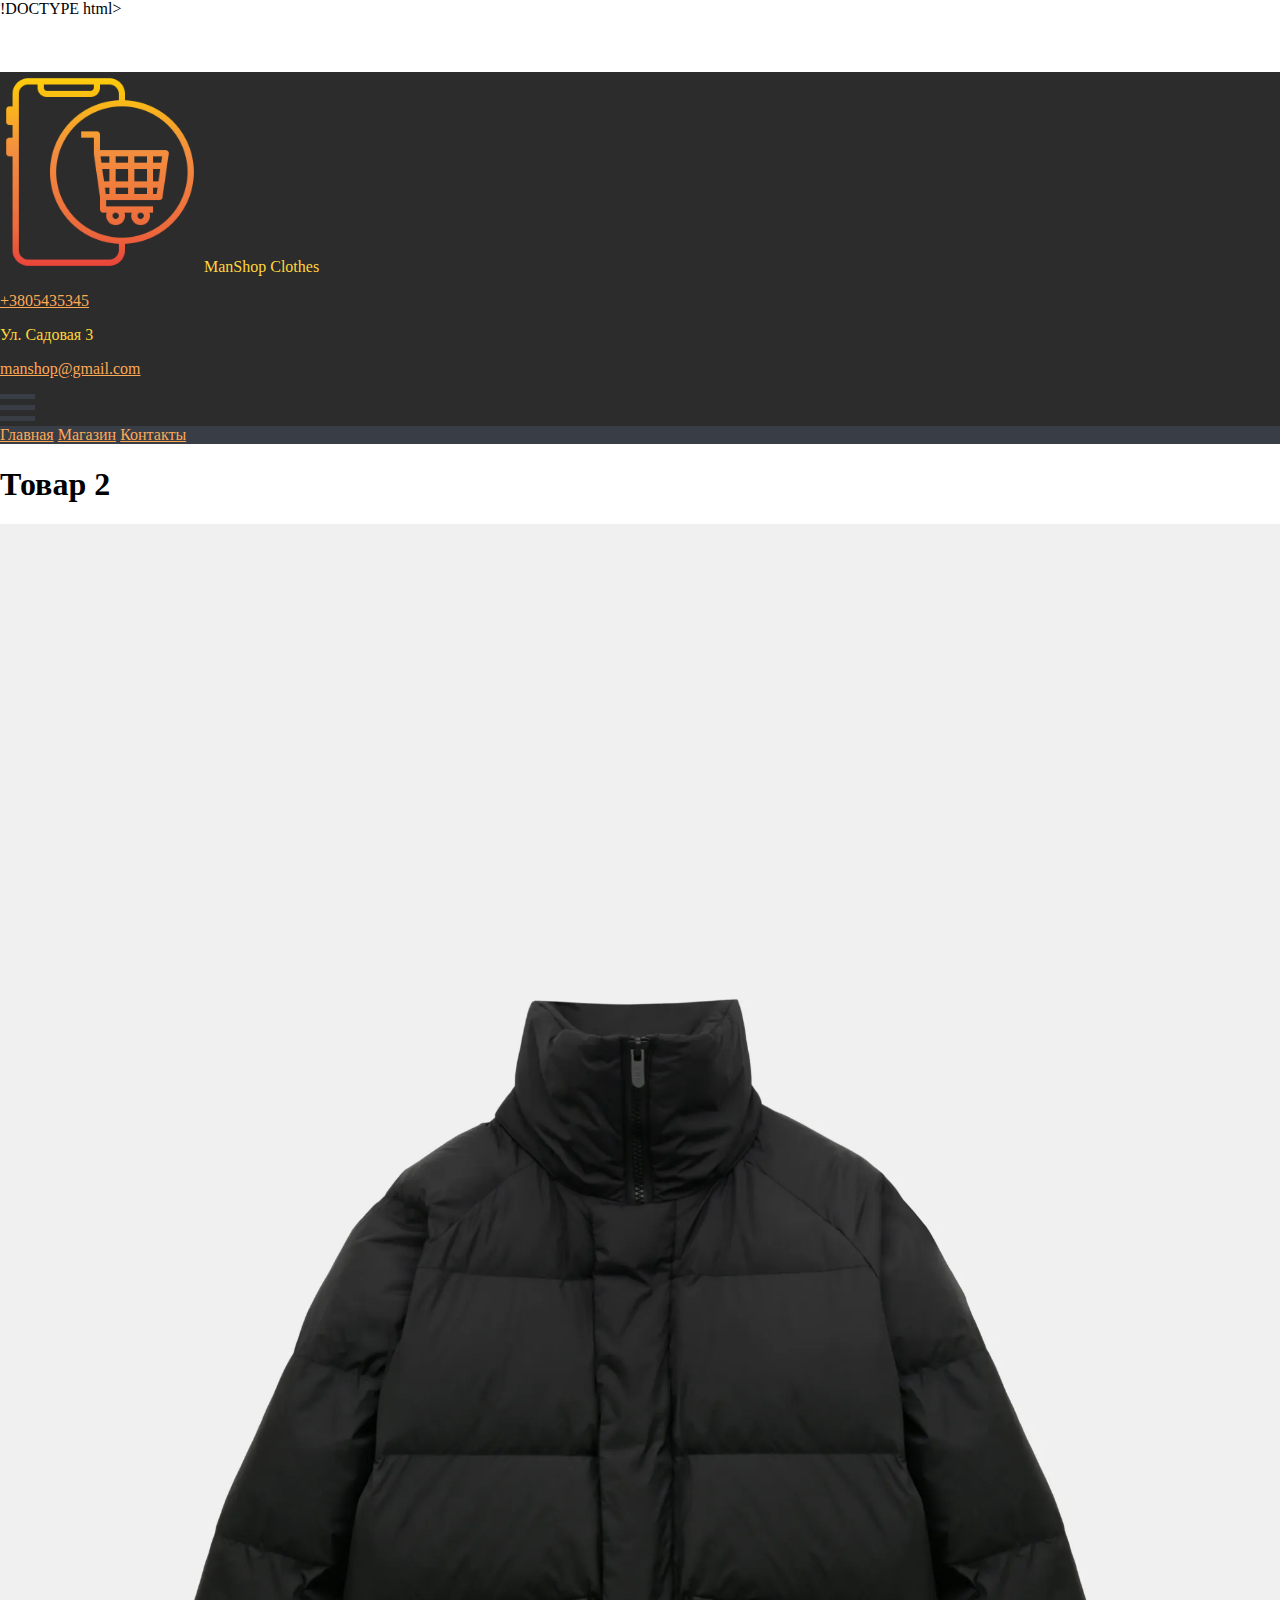
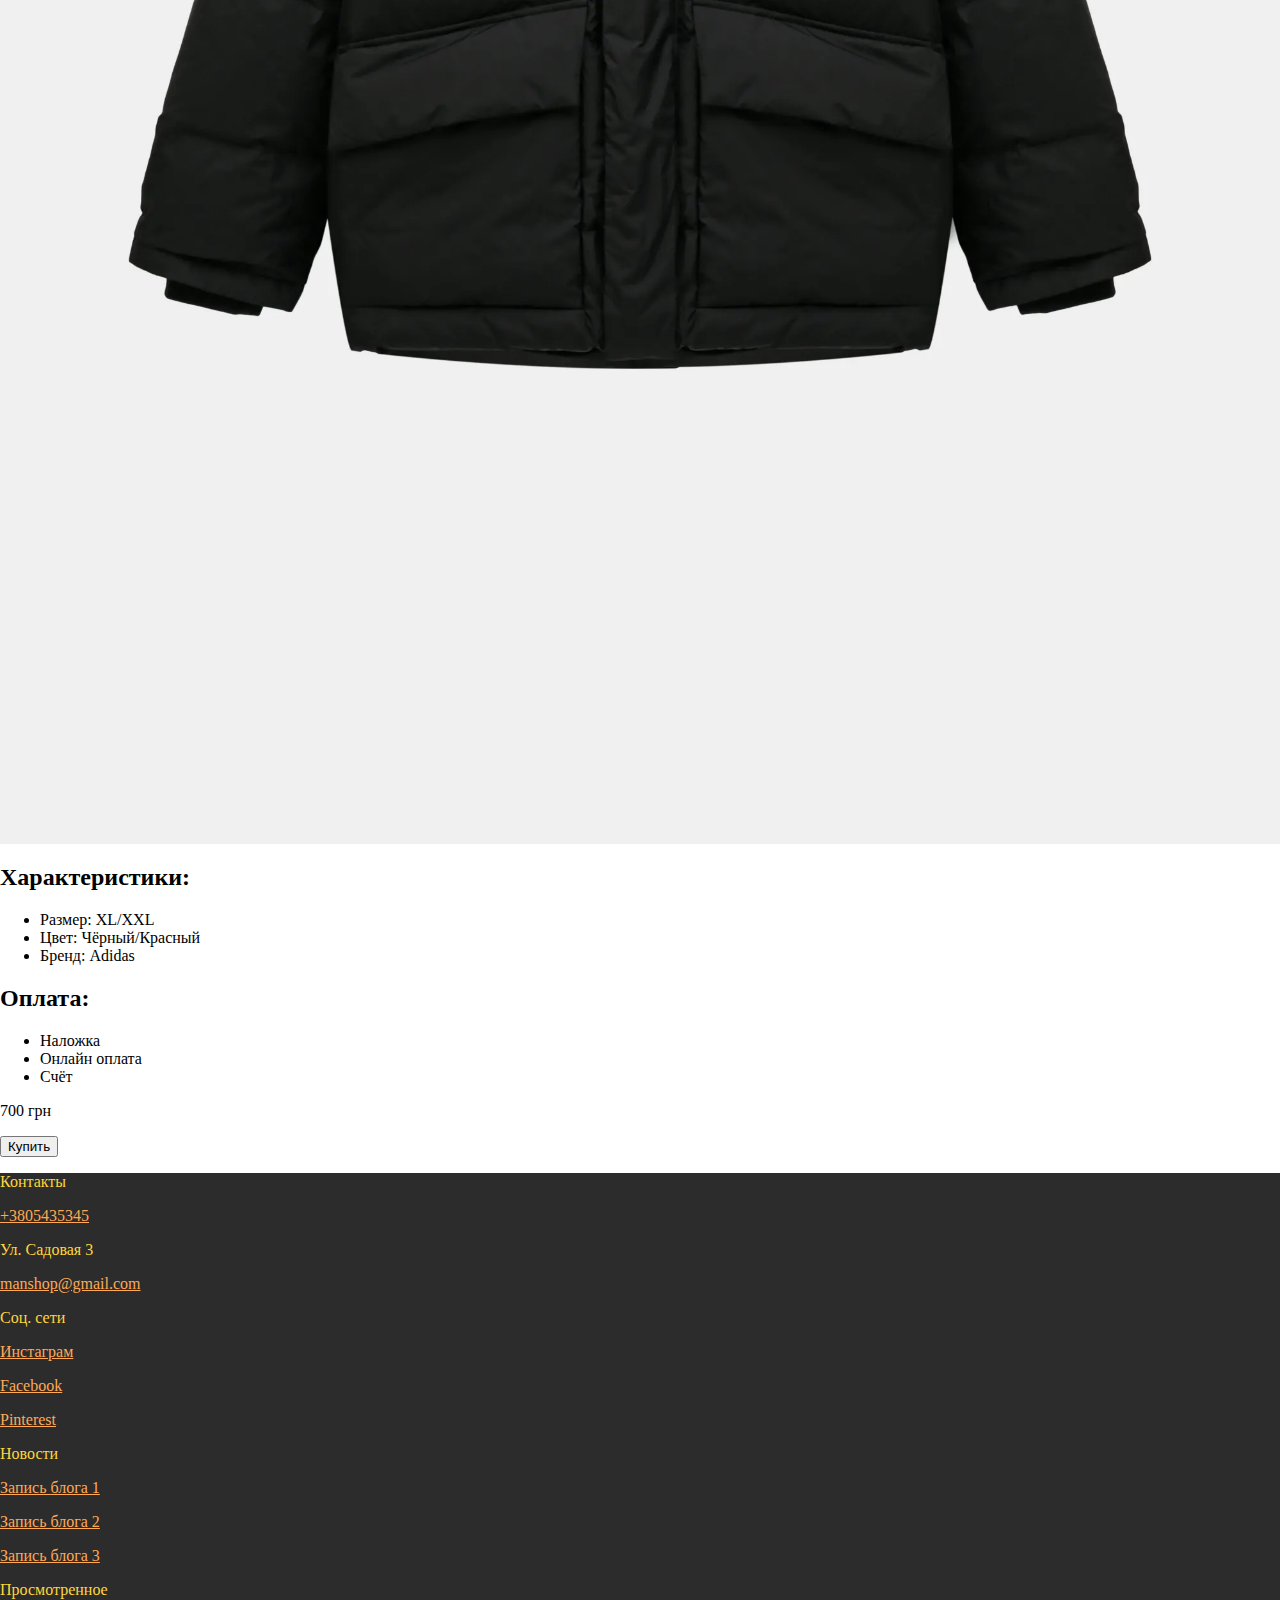
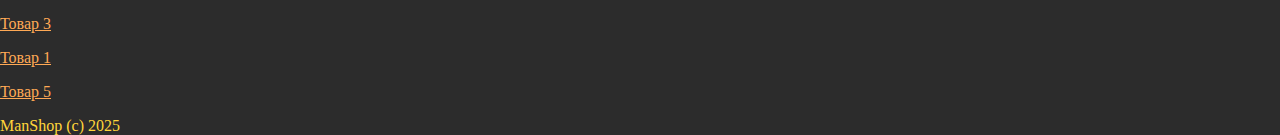
<file: product-2.html>
!DOCTYPE html>
<html lang="en">
<head>

    <meta charset="UTF-8">
    <meta name="viewport" content="width=device-width, initial-scale=1.0">
    <title>Контакты</title>
    <link href="https://cdn.jsdelivr.net/npm/bootstrap@5.3.5/dist/css/bootstrap.min.css" rel="stylesheet" integrity="sha384-SgOJa3DmI69IUzQ2PVdRZhwQ+dy64/BUtbMJw1MZ8t5HZApcHrRKUc4W0kG879m7" crossorigin="anonymous">
    <link rel="stylesheet" href="style.css">
</head>
<body>
    <header>
        <div class="container d-flex justify-content-between align-items-center flex-wrap flex-md-nowrap">
            <div>
                <img src="logo.png" width="200px" height="auto">
                <span class="site-name h2 ms-md-4">ManShop Clothes</span>
            </div>
           <div class="contacts">
            <p><a href="tel:+3805435345">+3805435345</a></p>
            <p>Ул. Садовая 3</p>
            <p><a href="mailto:manshop@gmail.com">manshop@gmail.com</a></p>
           </div>
        </div>
        <div id="menu-btn" class="position-fixed d-xl-none">
            <div class="bar1"></div>
            <div class="bar2"></div>
            <div class="bar3"></div>
        </div>
        <nav class="menu d-flex justify-content-center flex-column flex-xl-row justify-content-xl-between flex-wrap flex-xl-nowrap px-2 px-md-3 px-xl-4 py-2 position-fixed w-100 start-0 align-items-center">
            <a href="index.html" class="btn btn-outline-secondary mx-2 mb-3 mb-xl-0">Главная</a>
            <a href="shop.html" class="btn btn-outline-secondary mx-2 mb-3 mb-xl-0">Магазин</a>
            <a href="contact.html" class="btn btn-outline-secondary mx-2">Контакты</a>
        </nav>
    </header>
    <main class="container py-3 py-xl-4">
        <h1 class="mb-3 mb-x1-4">Товар 2</h1>
        <div class="row">
            <div class="col-md-7"> 
                <img src="1200.png" width="100%" height="auto">
            </div>
            <div class="col-md-5"> 
                <h2>Характеристики:</h2>
                <ul>
                    <li>Размер: XL/XXL</li>
                    <li>Цвет: Чёрный/Красный</li>
                    <li>Бренд: Adidas</li>
                </ul>
                <h2>Оплата:</h2>
                <ul>
                    <li>Наложка</li>
                    <li>Онлайн оплата</li>
                    <li>Счёт</li>
                </ul>
                <p class="h4">700 грн</p>
                <button class="btn btn-success w-100 py-3 py-x1-4 fs-4">Купить</button>
            </div>
        </div>
    </main>
    <footer>
        <div class="container py-3 py-xl-4">
            <div class="row">
                <div class="col-md-6 col-xl-3">
                    <p class="h5 border-bottom border-secondary pb-2 mb-3">Контакты</p>
                    <p><a href="tel:+3805435345">+3805435345</a></p>
                    <p>Ул. Садовая 3</p>
                    <p><a href="mailto:manshop@gmail.com">manshop@gmail.com</a></p>
                </div>
                <div class="col-md-6 col-xl-3">
                    <p class="h5 border-bottom border-secondary pb-2 mb-3">Соц. сети</p>
                    <p><a href="#">Инстаграм</a></p>
                    <p><a href="#">Facebook</a></p>
                    <p><a href="#">Pinterest</a></p>
                </div>
                <div class="col-md-6 col-xl-3">
                    <p class="h5 border-bottom border-secondary pb-2 mb-3">Новости</p>
                    <p><a href="#">Запись блога 1</a></p>
                    <p><a href="#">Запись блога 2</a></p>
                    <p><a href="#">Запись блога 3</a></p>
                </div>
                <div class="col-md-6 col-xl-3">
                    <p class="h5 border-bottom border-secondary pb-2 mb-3">Просмотренное</p>
                    <p><a href="#">Товар 3</a></p>
                    <p><a href="#">Товар 1</a></p>
                    <p><a href="#">Товар 5</a></p>
                </div>
                
            </div>
            <div class="text-center pt-2 pt-xl-3 h6">ManShop (c) 2025</div>
        </div>
    </footer>
</file>
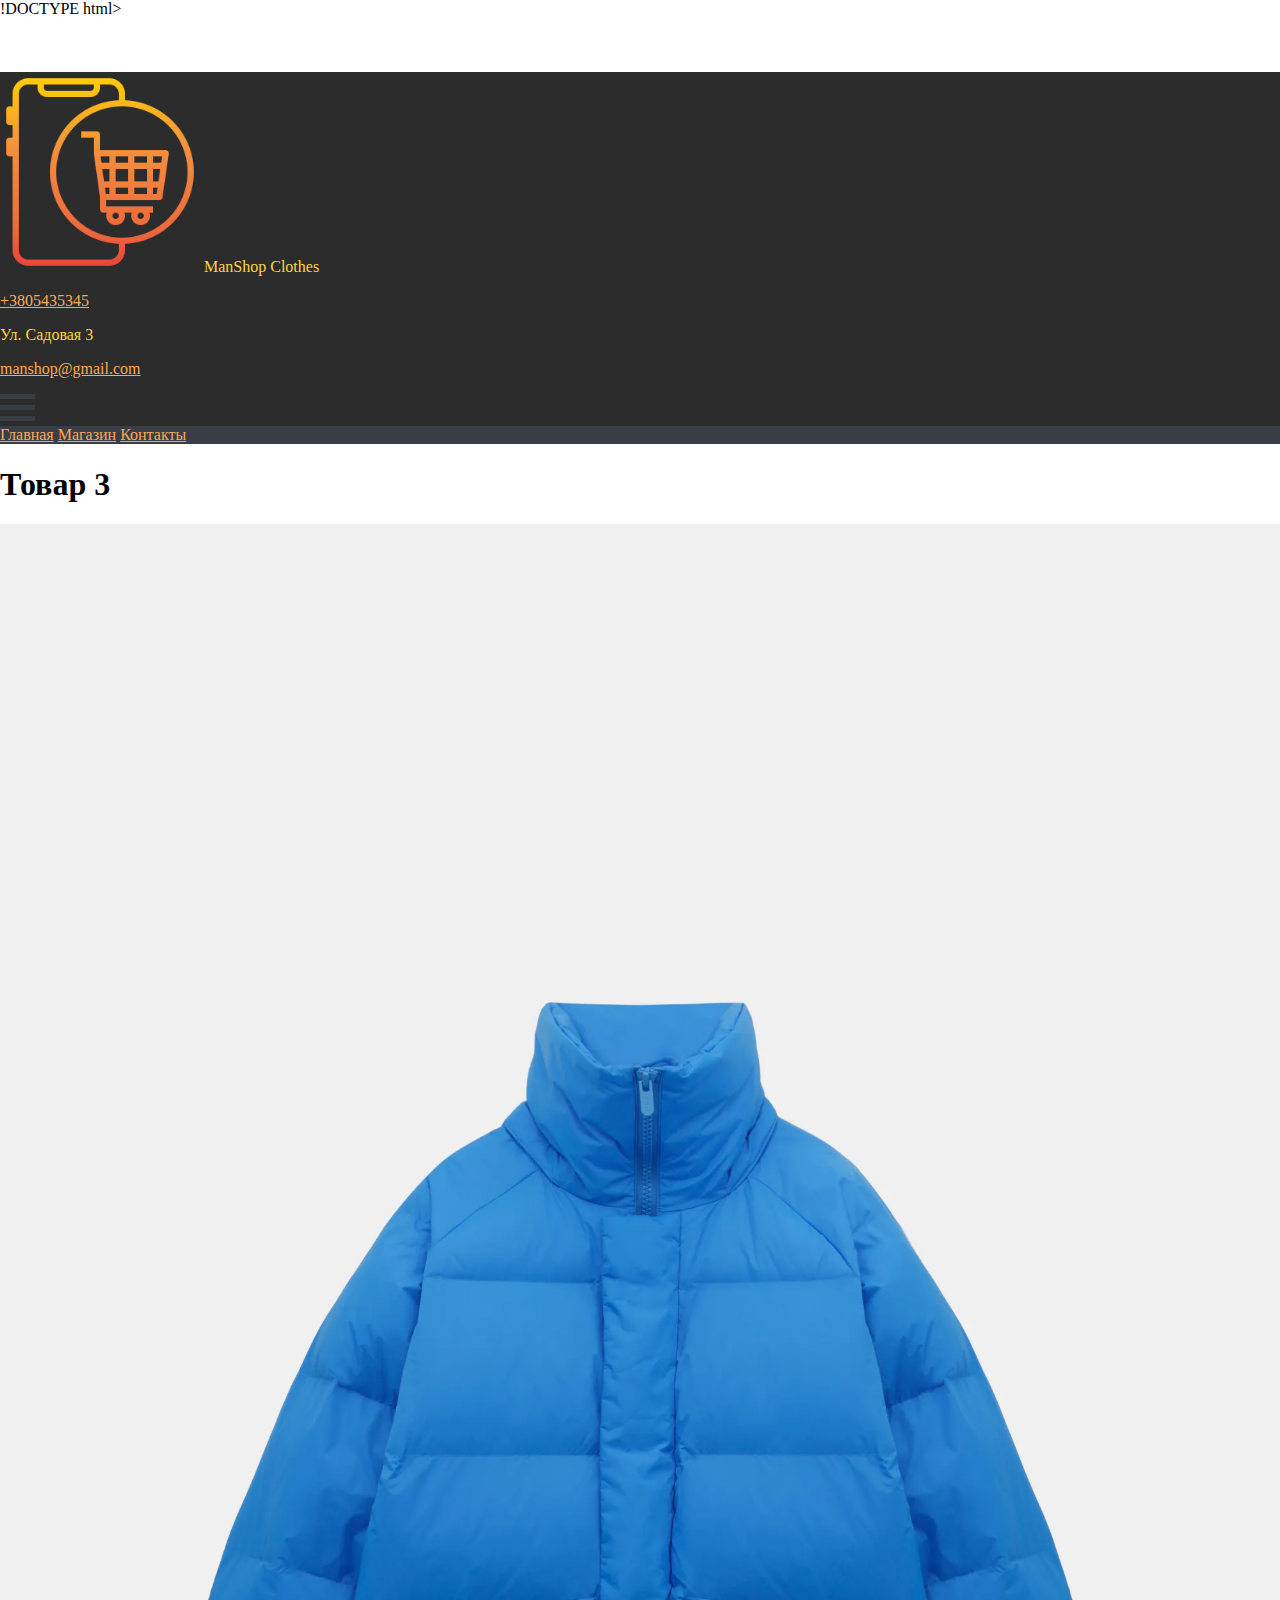
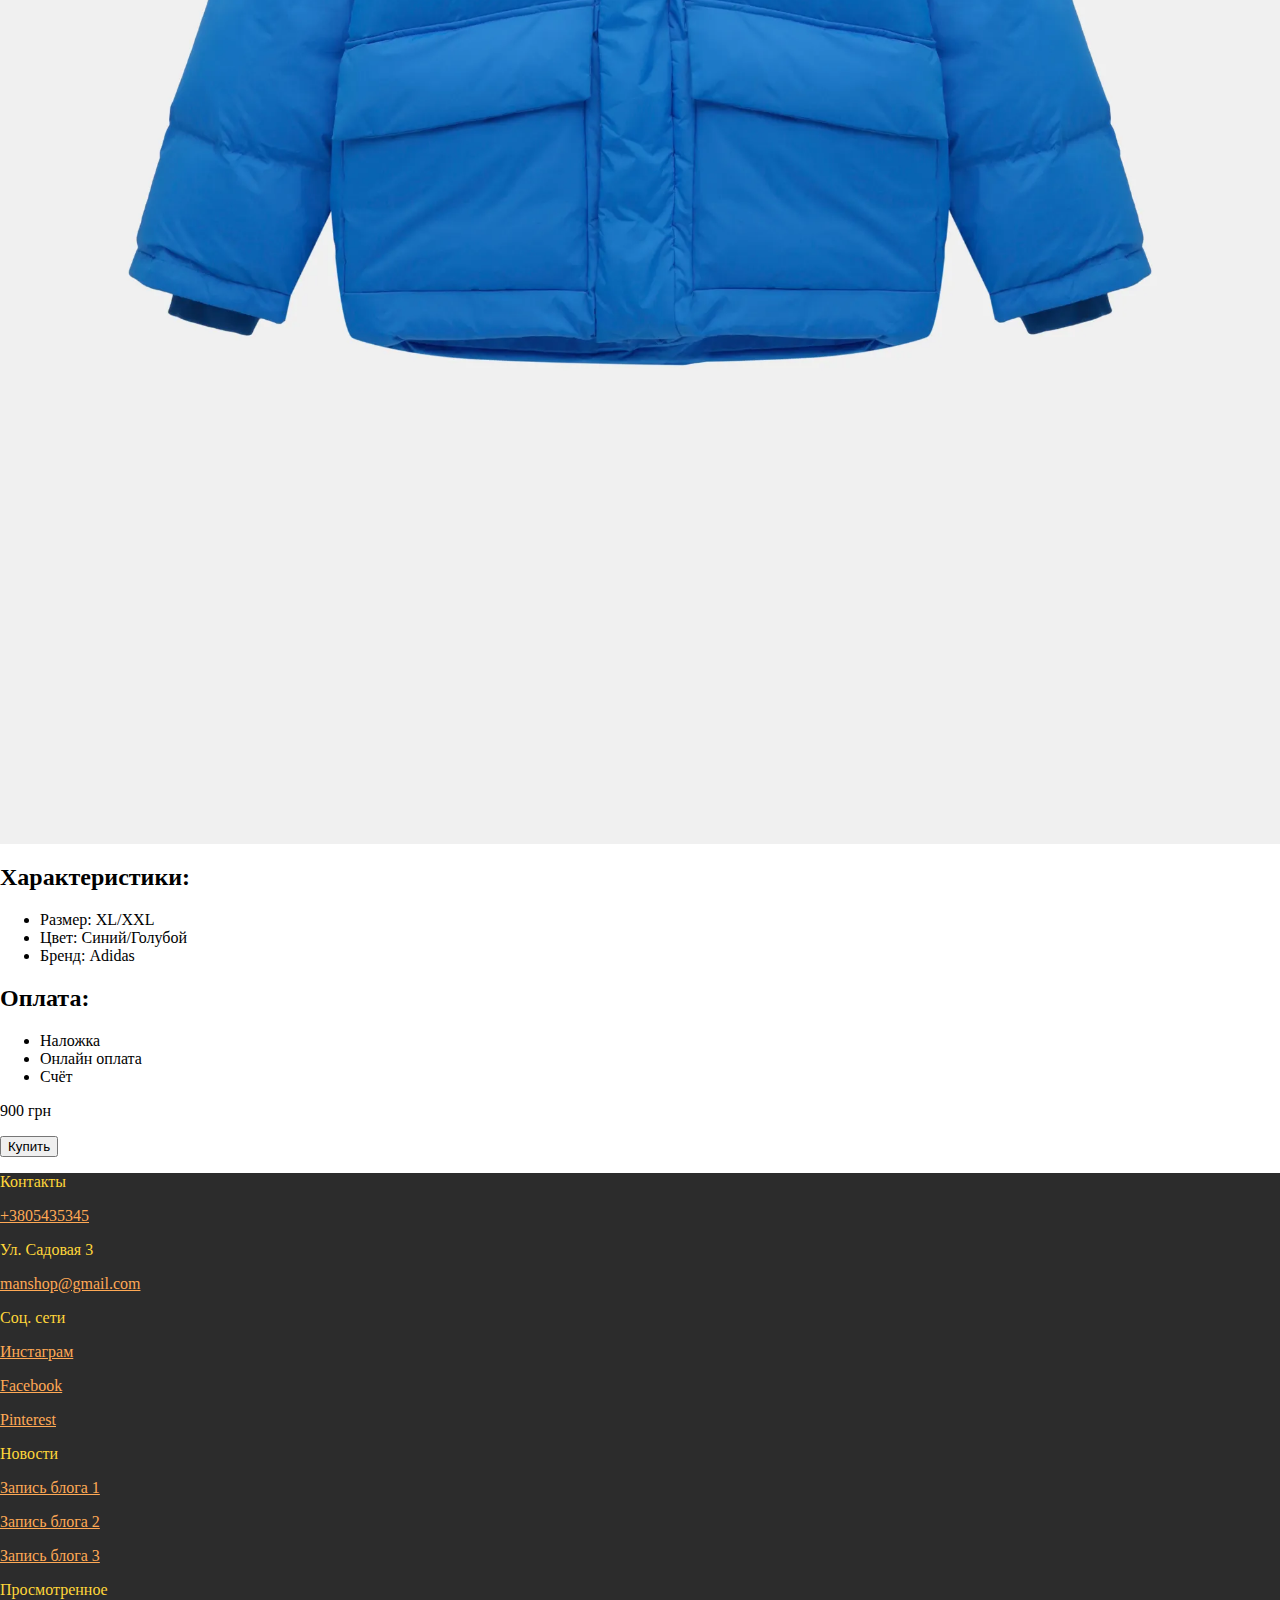
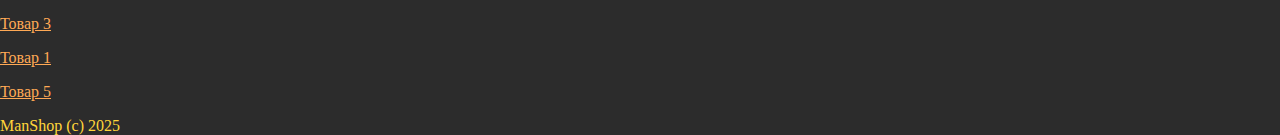
<file: product-3.html>
!DOCTYPE html>
<html lang="en">
<head>

    <meta charset="UTF-8">
    <meta name="viewport" content="width=device-width, initial-scale=1.0">
    <title>Контакты</title>
    <link href="https://cdn.jsdelivr.net/npm/bootstrap@5.3.5/dist/css/bootstrap.min.css" rel="stylesheet" integrity="sha384-SgOJa3DmI69IUzQ2PVdRZhwQ+dy64/BUtbMJw1MZ8t5HZApcHrRKUc4W0kG879m7" crossorigin="anonymous">
    <link rel="stylesheet" href="style.css">
</head>
<body>
    <header>
        <div class="container d-flex justify-content-between align-items-center flex-wrap flex-md-nowrap">
            <div>
                <img src="logo.png" width="200px" height="auto">
                <span class="site-name h2 ms-md-4">ManShop Clothes</span>
            </div>
           <div class="contacts">
            <p><a href="tel:+3805435345">+3805435345</a></p>
            <p>Ул. Садовая 3</p>
            <p><a href="mailto:manshop@gmail.com">manshop@gmail.com</a></p>
           </div>
        </div>
        <div id="menu-btn" class="position-fixed d-xl-none">
            <div class="bar1"></div>
            <div class="bar2"></div>
            <div class="bar3"></div>
        </div>
        <nav class="menu d-flex justify-content-center flex-column flex-xl-row justify-content-xl-between flex-wrap flex-xl-nowrap px-2 px-md-3 px-xl-4 py-2 position-fixed w-100 start-0 align-items-center">
            <a href="index.html" class="btn btn-outline-secondary mx-2 mb-3 mb-xl-0">Главная</a>
            <a href="shop.html" class="btn btn-outline-secondary mx-2 mb-3 mb-xl-0">Магазин</a>
            <a href="contact.html" class="btn btn-outline-secondary mx-2">Контакты</a>
        </nav>
    </header>
    <main class="container py-3 py-xl-4">
        <h1 class="mb-3 mb-x1-4">Товар 3</h1>
        <div class="row">
            <div class="col-md-7"> 
                <img src="1400.png" width="100%" height="auto">
            </div>
            <div class="col-md-5"> 
                <h2>Характеристики:</h2>
                <ul>
                    <li>Размер: XL/XXL</li>
                    <li>Цвет: Синий/Голубой</li>
                    <li>Бренд: Adidas</li>
                </ul>
                <h2>Оплата:</h2>
                <ul>
                    <li>Наложка</li>
                    <li>Онлайн оплата</li>
                    <li>Счёт</li>
                </ul>
                <p class="h4">900 грн</p>
                <button class="btn btn-success w-100 py-3 py-x1-4 fs-4">Купить</button>
            </div>
        </div>
    </main>
    <footer>
        <div class="container py-3 py-xl-4">
            <div class="row">
                <div class="col-md-6 col-xl-3">
                    <p class="h5 border-bottom border-secondary pb-2 mb-3">Контакты</p>
                    <p><a href="tel:+3805435345">+3805435345</a></p>
                    <p>Ул. Садовая 3</p>
                    <p><a href="mailto:manshop@gmail.com">manshop@gmail.com</a></p>
                </div>
                <div class="col-md-6 col-xl-3">
                    <p class="h5 border-bottom border-secondary pb-2 mb-3">Соц. сети</p>
                    <p><a href="#">Инстаграм</a></p>
                    <p><a href="#">Facebook</a></p>
                    <p><a href="#">Pinterest</a></p>
                </div>
                <div class="col-md-6 col-xl-3">
                    <p class="h5 border-bottom border-secondary pb-2 mb-3">Новости</p>
                    <p><a href="#">Запись блога 1</a></p>
                    <p><a href="#">Запись блога 2</a></p>
                    <p><a href="#">Запись блога 3</a></p>
                </div>
                <div class="col-md-6 col-xl-3">
                    <p class="h5 border-bottom border-secondary pb-2 mb-3">Просмотренное</p>
                    <p><a href="#">Товар 3</a></p>
                    <p><a href="#">Товар 1</a></p>
                    <p><a href="#">Товар 5</a></p>
                </div>
                
            </div>
            <div class="text-center pt-2 pt-xl-3 h6">ManShop (c) 2025</div>
        </div>
    </footer>
</file>
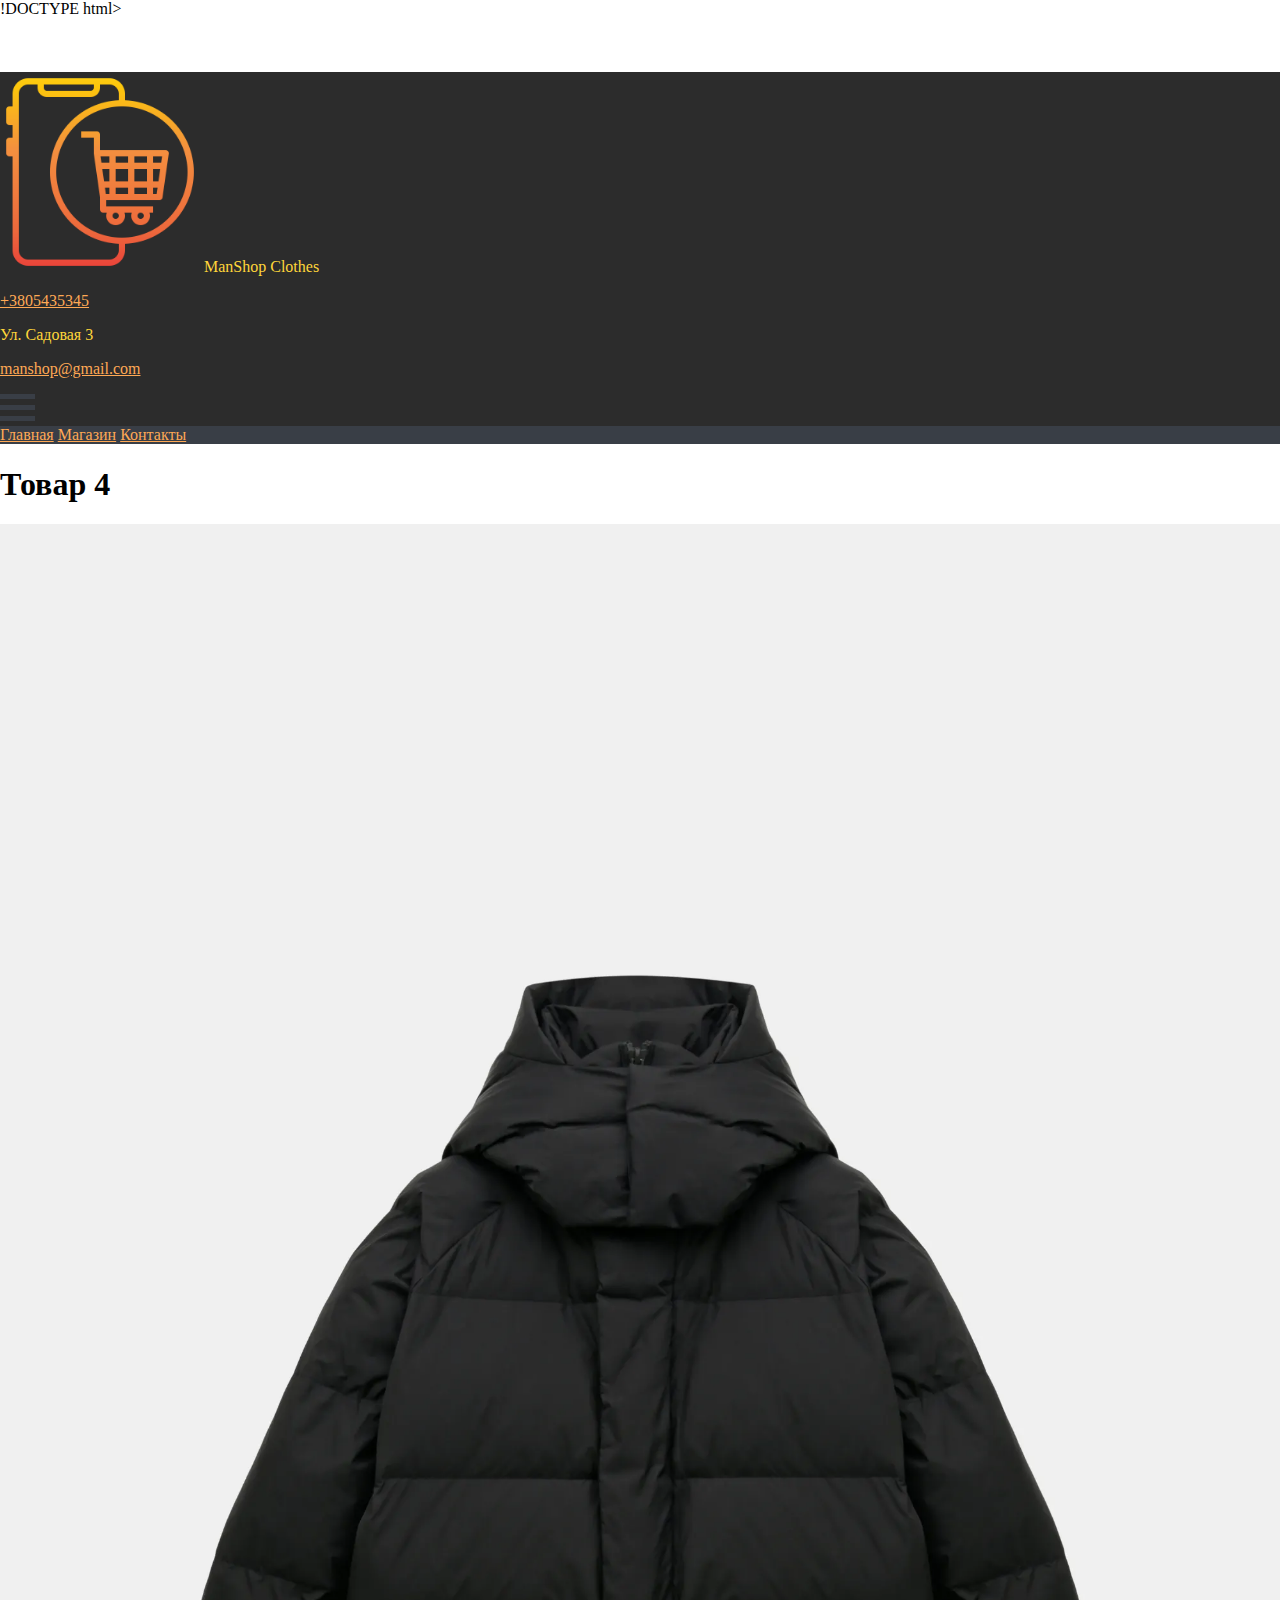
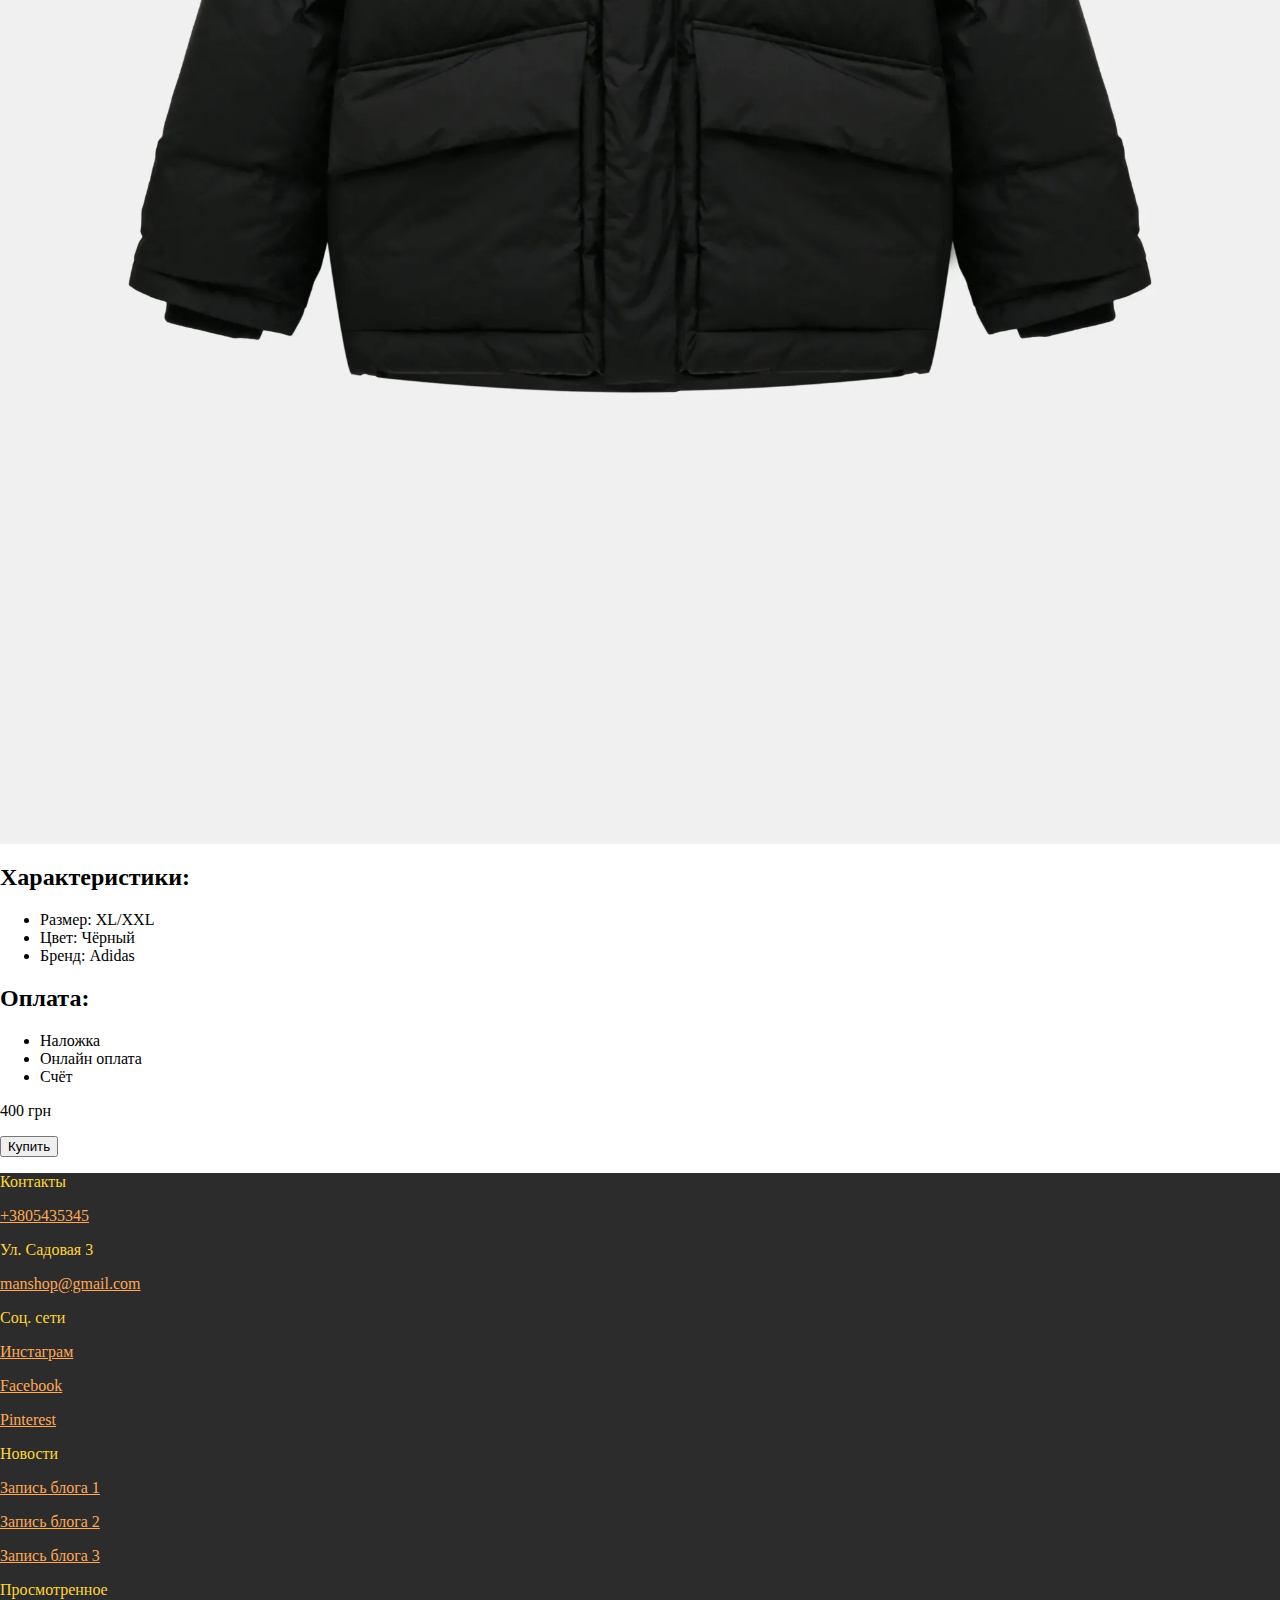
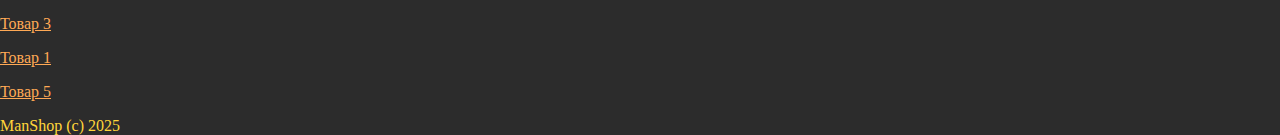
<file: product-4.html>
!DOCTYPE html>
<html lang="en">
<head>

    <meta charset="UTF-8">
    <meta name="viewport" content="width=device-width, initial-scale=1.0">
    <title>Контакты</title>
    <link href="https://cdn.jsdelivr.net/npm/bootstrap@5.3.5/dist/css/bootstrap.min.css" rel="stylesheet" integrity="sha384-SgOJa3DmI69IUzQ2PVdRZhwQ+dy64/BUtbMJw1MZ8t5HZApcHrRKUc4W0kG879m7" crossorigin="anonymous">
    <link rel="stylesheet" href="style.css">
</head>
<body>
    <header>
        <div class="container d-flex justify-content-between align-items-center flex-wrap flex-md-nowrap">
            <div>
                <img src="logo.png" width="200px" height="auto">
                <span class="site-name h2 ms-md-4">ManShop Clothes</span>
            </div>
           <div class="contacts">
            <p><a href="tel:+3805435345">+3805435345</a></p>
            <p>Ул. Садовая 3</p>
            <p><a href="mailto:manshop@gmail.com">manshop@gmail.com</a></p>
           </div>
        </div>
        <div id="menu-btn" class="position-fixed d-xl-none">
            <div class="bar1"></div>
            <div class="bar2"></div>
            <div class="bar3"></div>
        </div>
        <nav class="menu d-flex justify-content-center flex-column flex-xl-row justify-content-xl-between flex-wrap flex-xl-nowrap px-2 px-md-3 px-xl-4 py-2 position-fixed w-100 start-0 align-items-center">
            <a href="index.html" class="btn btn-outline-secondary mx-2 mb-3 mb-xl-0">Главная</a>
            <a href="shop.html" class="btn btn-outline-secondary mx-2 mb-3 mb-xl-0">Магазин</a>
            <a href="contact.html" class="btn btn-outline-secondary mx-2">Контакты</a>
        </nav>
    </header>
    <main class="container py-3 py-xl-4">
        <h1 class="mb-3 mb-x1-4">Товар 4</h1>
        <div class="row">
            <div class="col-md-7"> 
                <img src="1600.png" width="100%" height="auto">
            </div>
            <div class="col-md-5"> 
                <h2>Характеристики:</h2>
                <ul>
                    <li>Размер: XL/XXL</li>
                    <li>Цвет: Чёрный</li>
                    <li>Бренд: Adidas</li>
                </ul>
                <h2>Оплата:</h2>
                <ul>
                    <li>Наложка</li>
                    <li>Онлайн оплата</li>
                    <li>Счёт</li>
                </ul>
                <p class="h4">400 грн</p>
                <button class="btn btn-success w-100 py-3 py-x1-4 fs-4">Купить</button>
            </div>
        </div>
    </main>
    <footer>
        <div class="container py-3 py-xl-4">
            <div class="row">
                <div class="col-md-6 col-xl-3">
                    <p class="h5 border-bottom border-secondary pb-2 mb-3">Контакты</p>
                    <p><a href="tel:+3805435345">+3805435345</a></p>
                    <p>Ул. Садовая 3</p>
                    <p><a href="mailto:manshop@gmail.com">manshop@gmail.com</a></p>
                </div>
                <div class="col-md-6 col-xl-3">
                    <p class="h5 border-bottom border-secondary pb-2 mb-3">Соц. сети</p>
                    <p><a href="#">Инстаграм</a></p>
                    <p><a href="#">Facebook</a></p>
                    <p><a href="#">Pinterest</a></p>
                </div>
                <div class="col-md-6 col-xl-3">
                    <p class="h5 border-bottom border-secondary pb-2 mb-3">Новости</p>
                    <p><a href="#">Запись блога 1</a></p>
                    <p><a href="#">Запись блога 2</a></p>
                    <p><a href="#">Запись блога 3</a></p>
                </div>
                <div class="col-md-6 col-xl-3">
                    <p class="h5 border-bottom border-secondary pb-2 mb-3">Просмотренное</p>
                    <p><a href="#">Товар 3</a></p>
                    <p><a href="#">Товар 1</a></p>
                    <p><a href="#">Товар 5</a></p>
                </div>
                
            </div>
            <div class="text-center pt-2 pt-xl-3 h6">ManShop (c) 2025</div>
        </div>
    </footer>
</file>
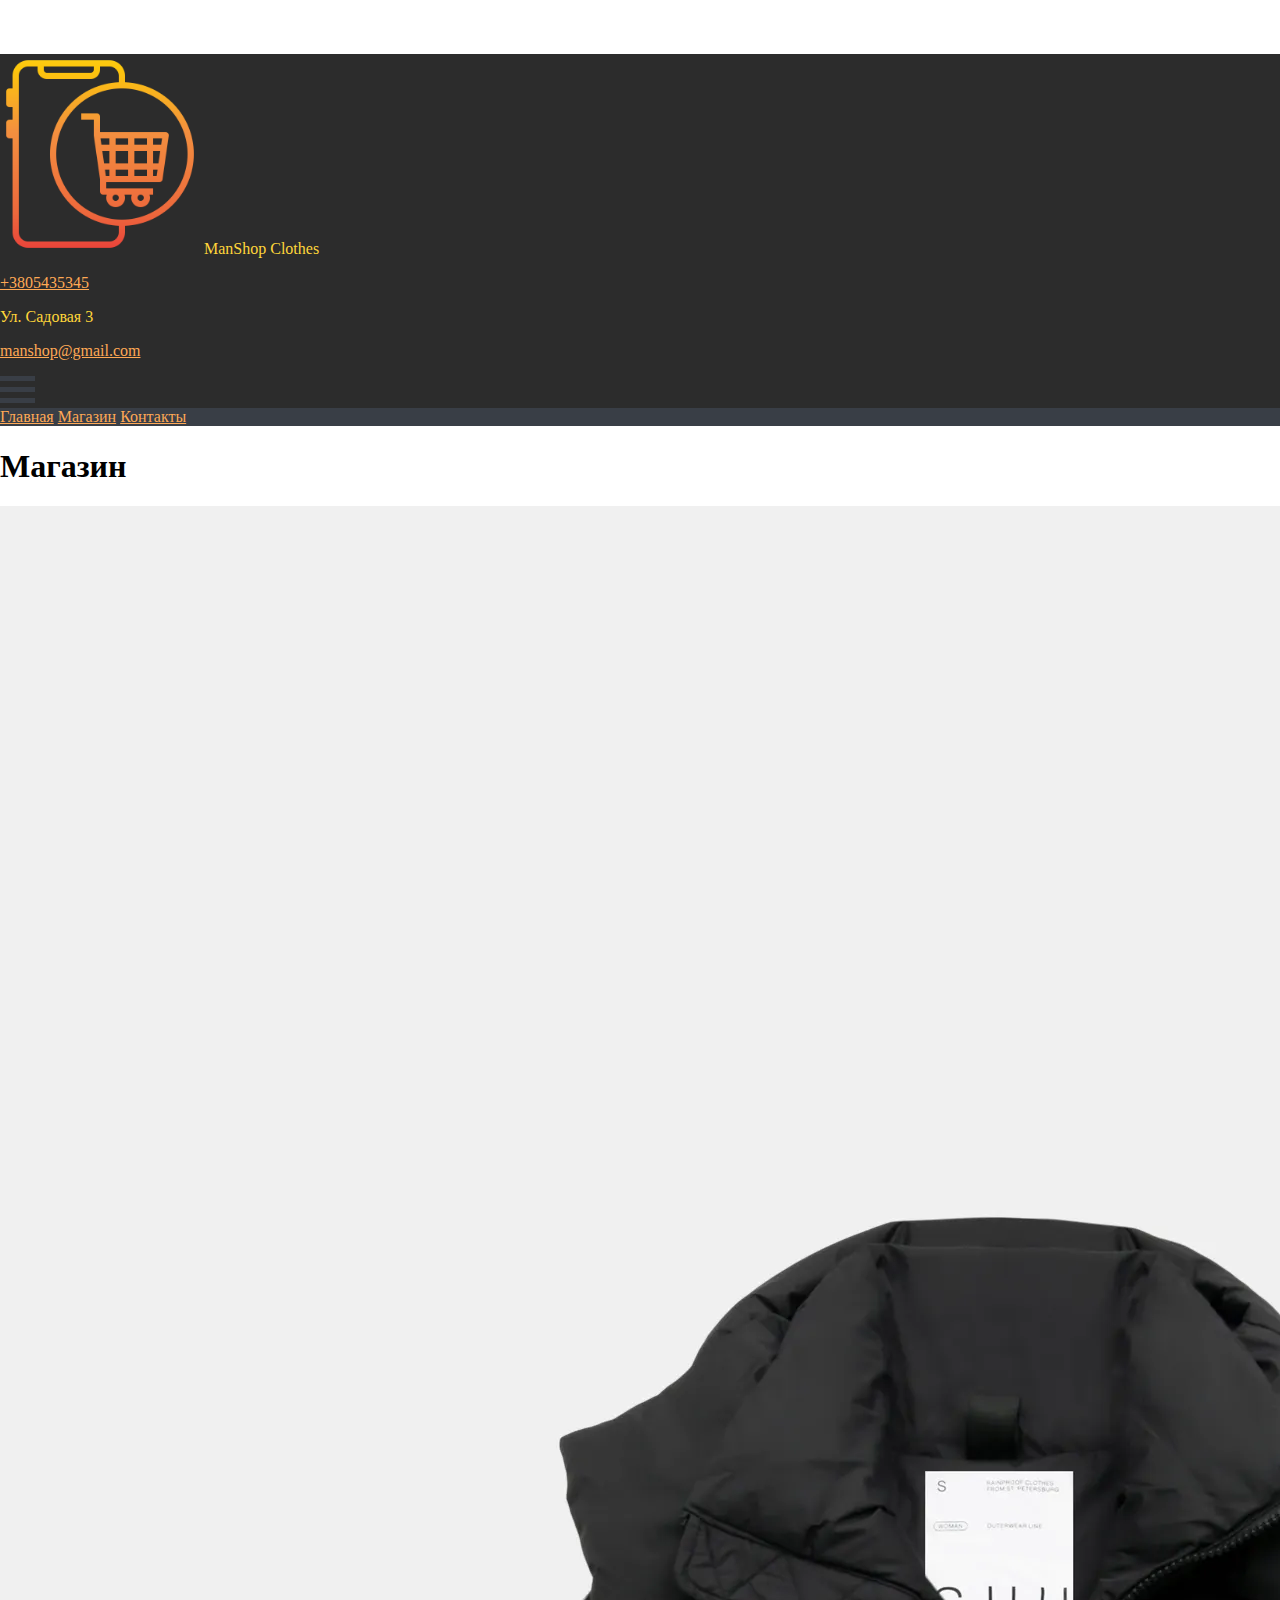
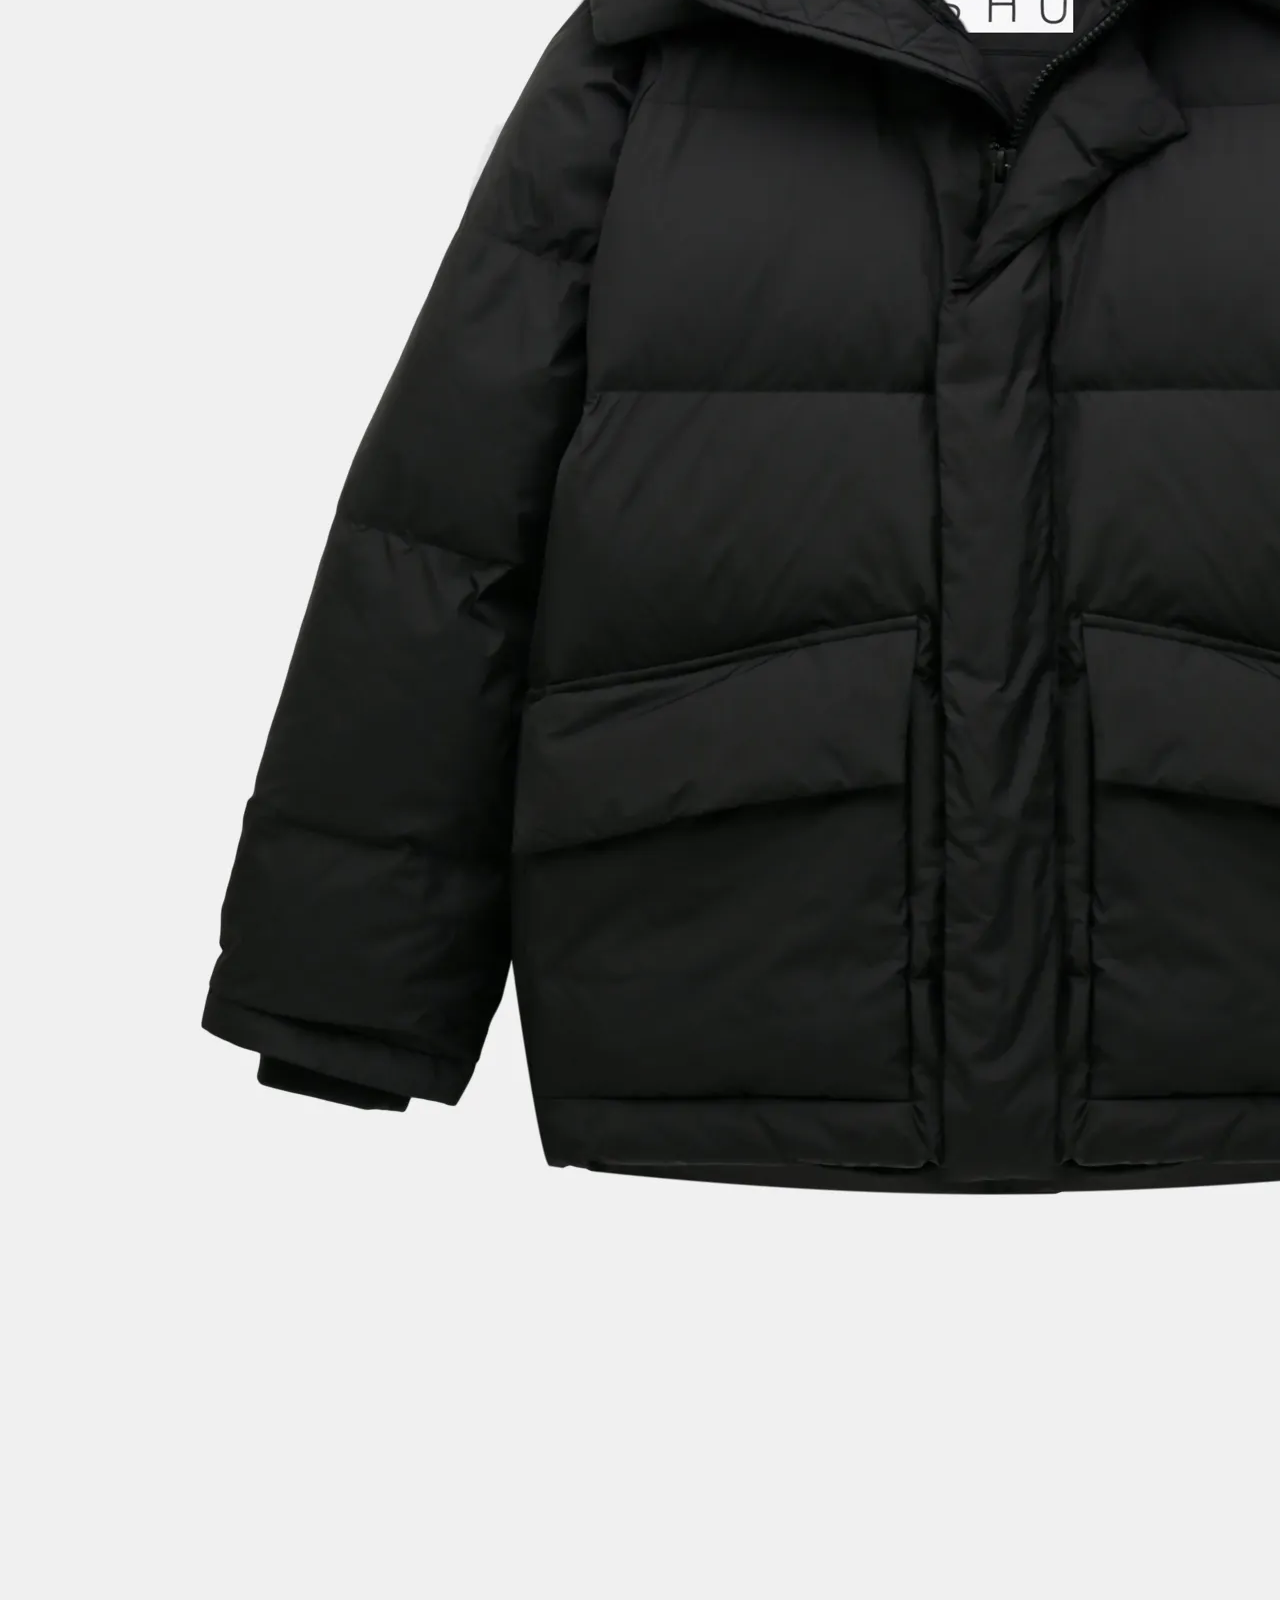
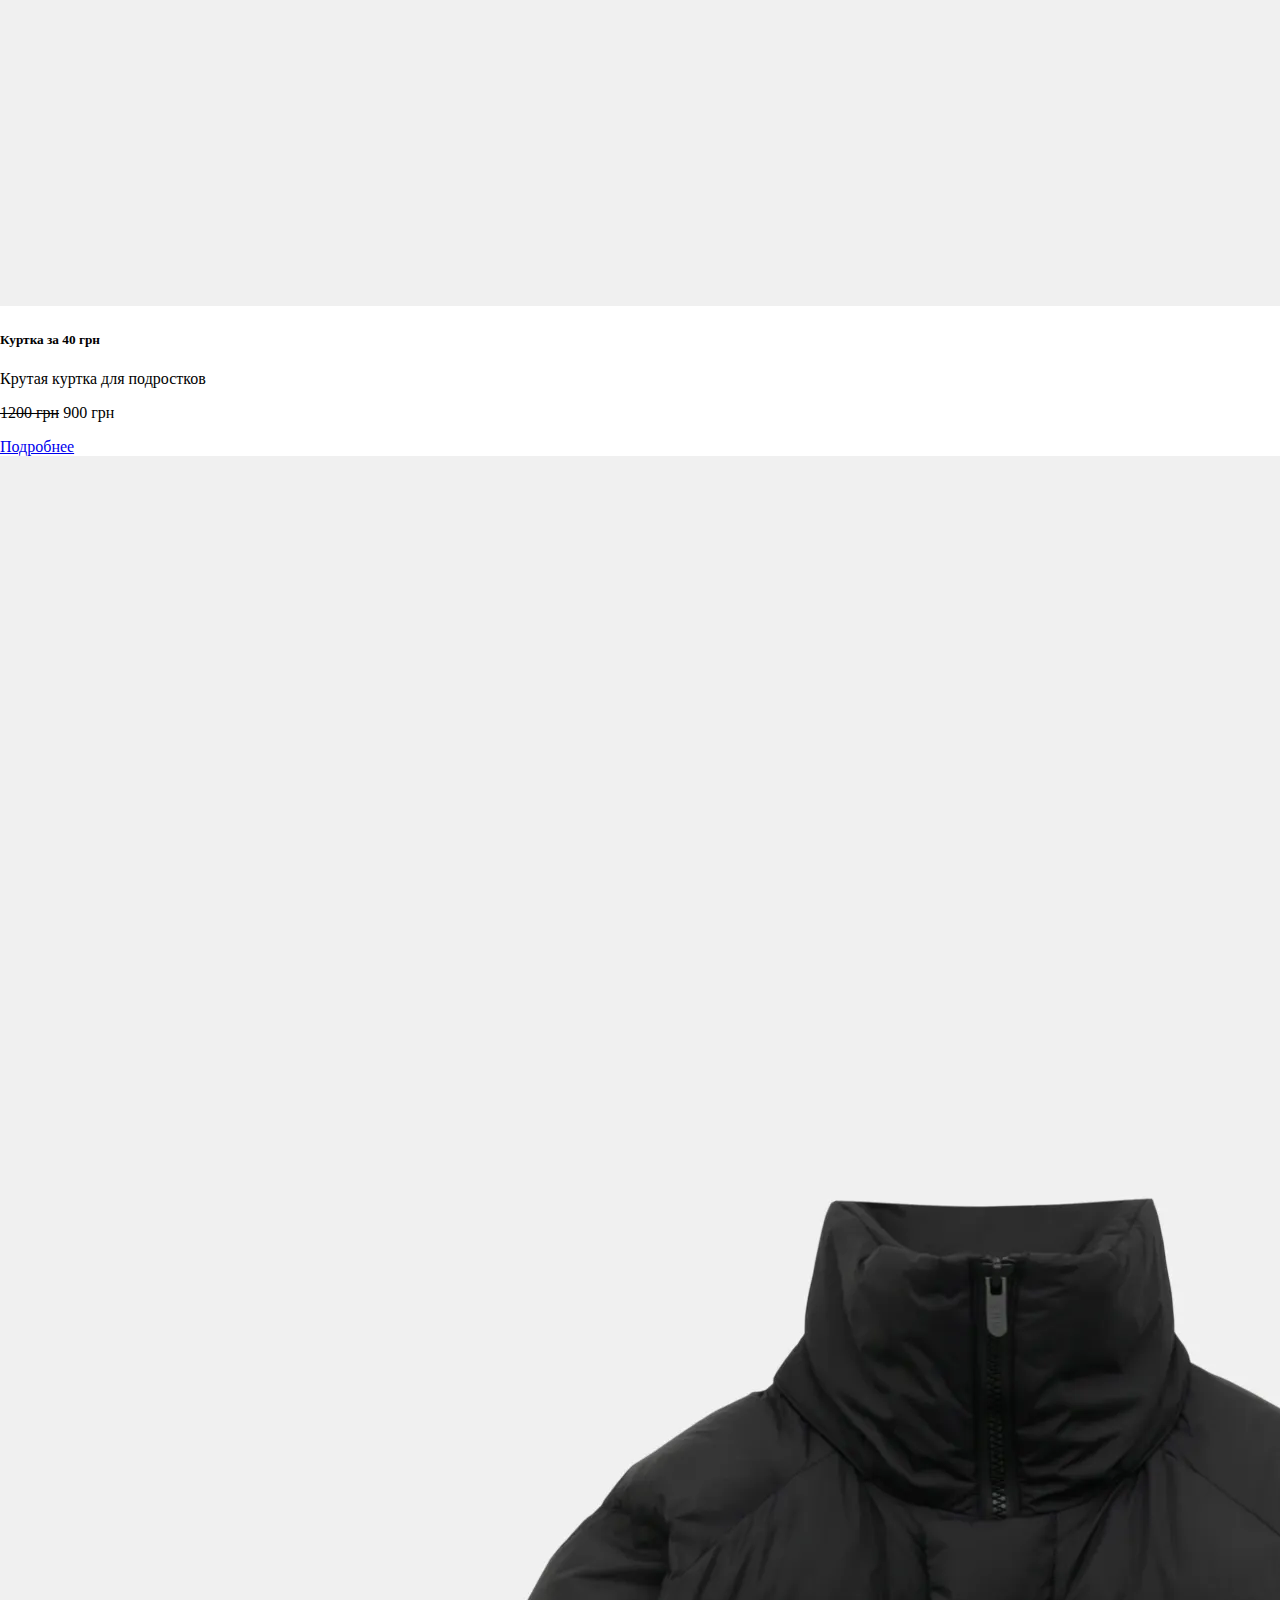
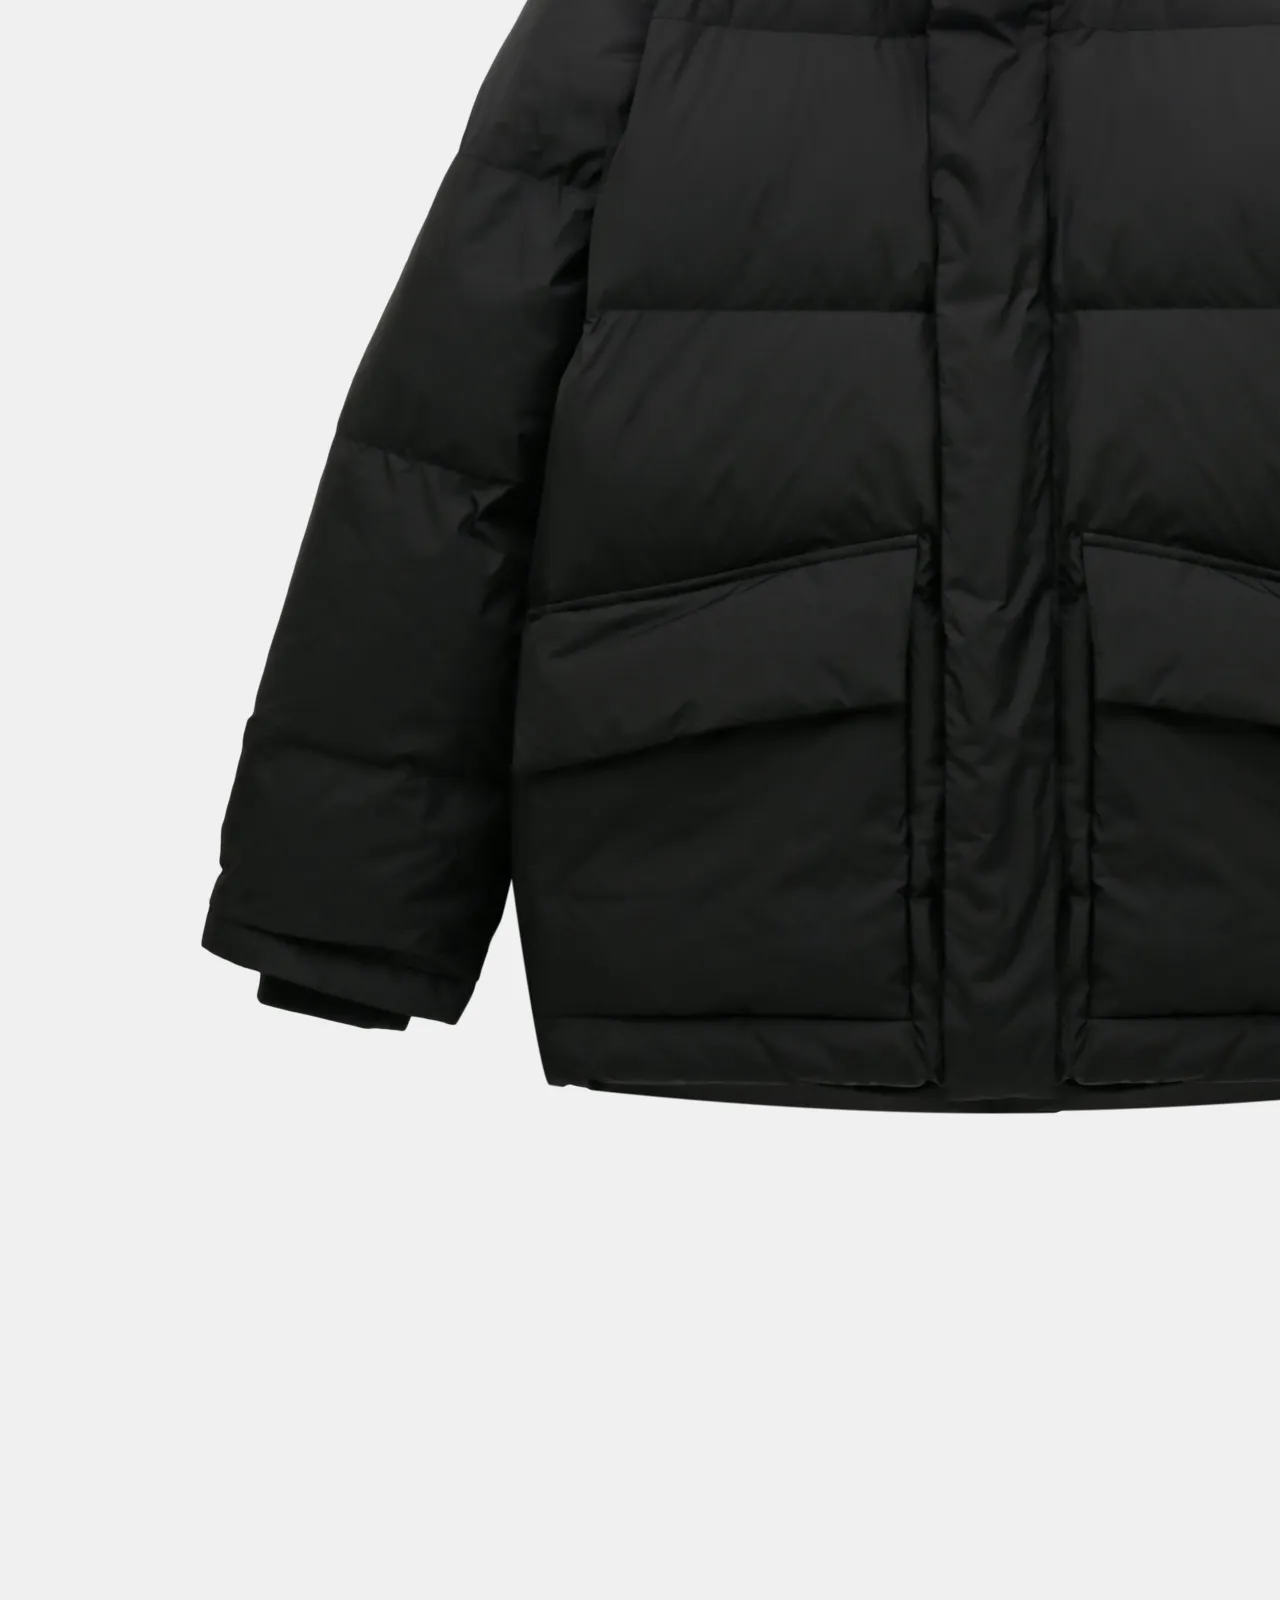
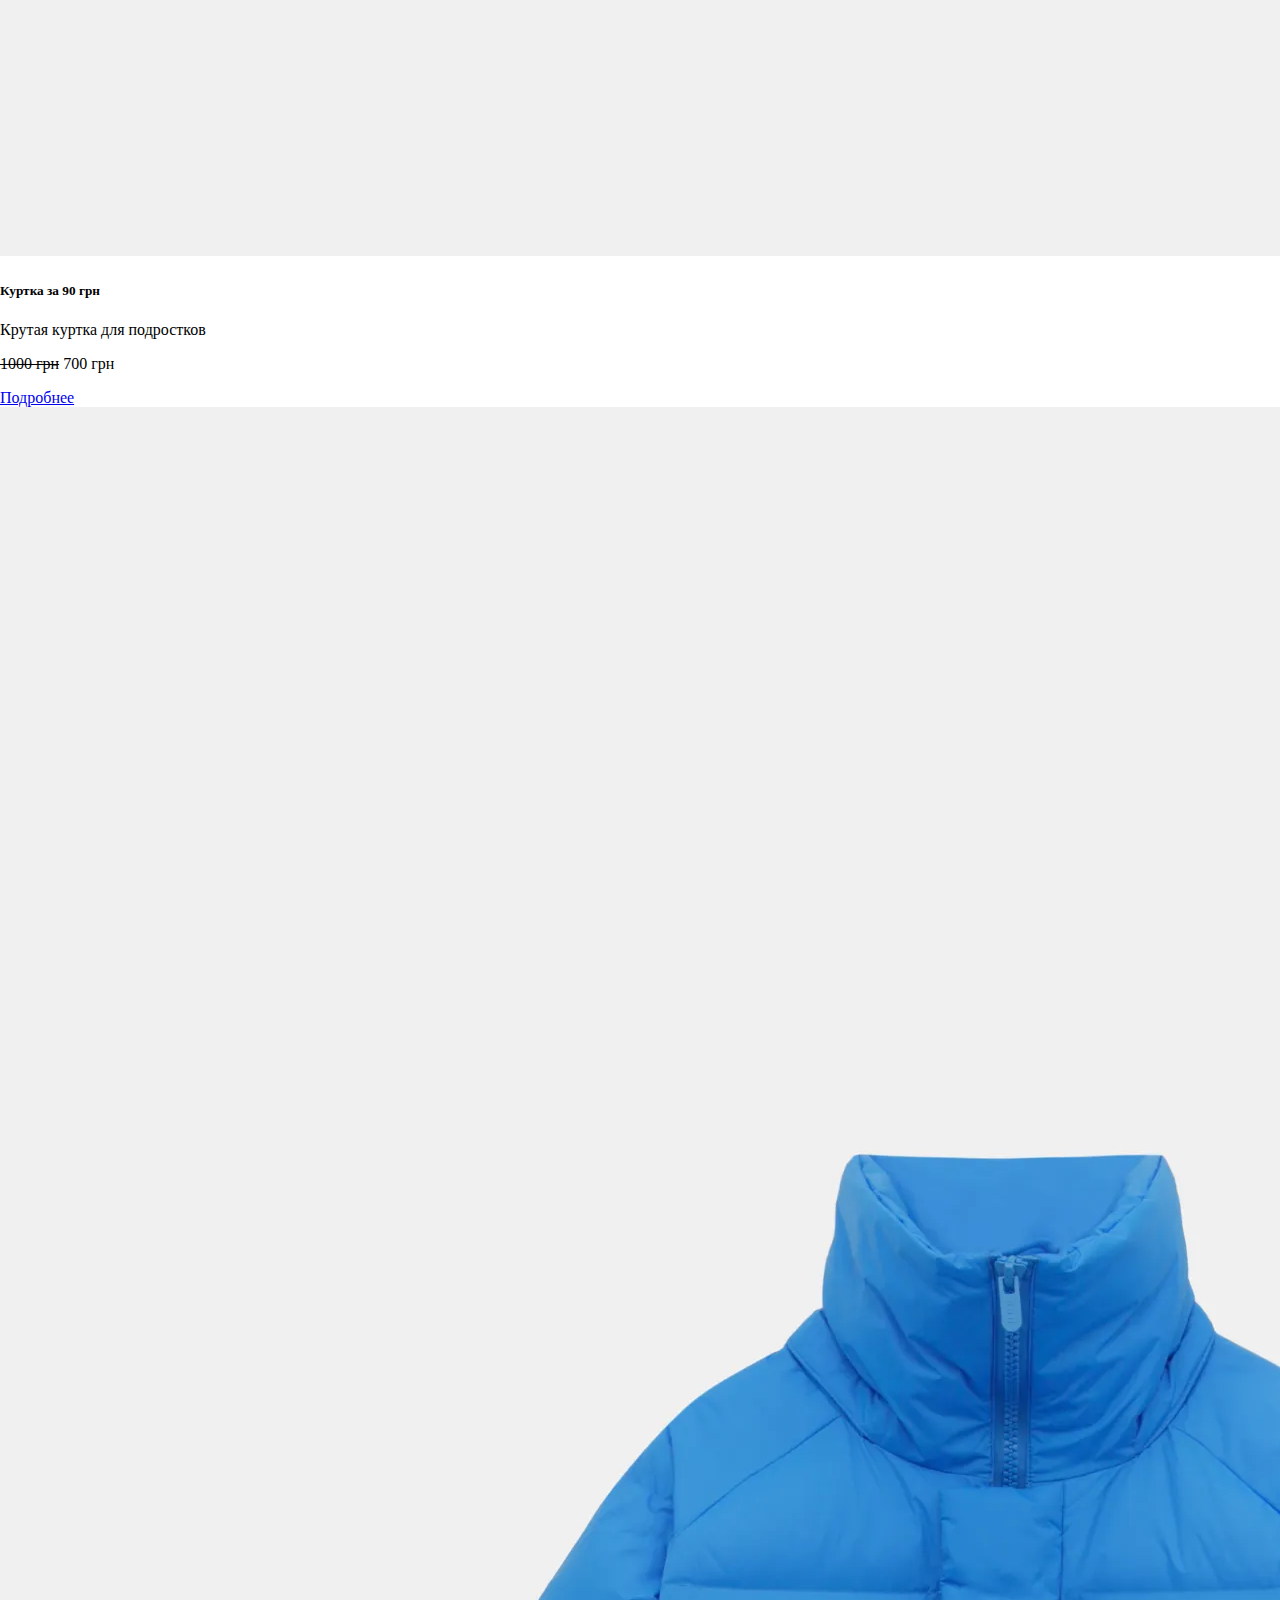
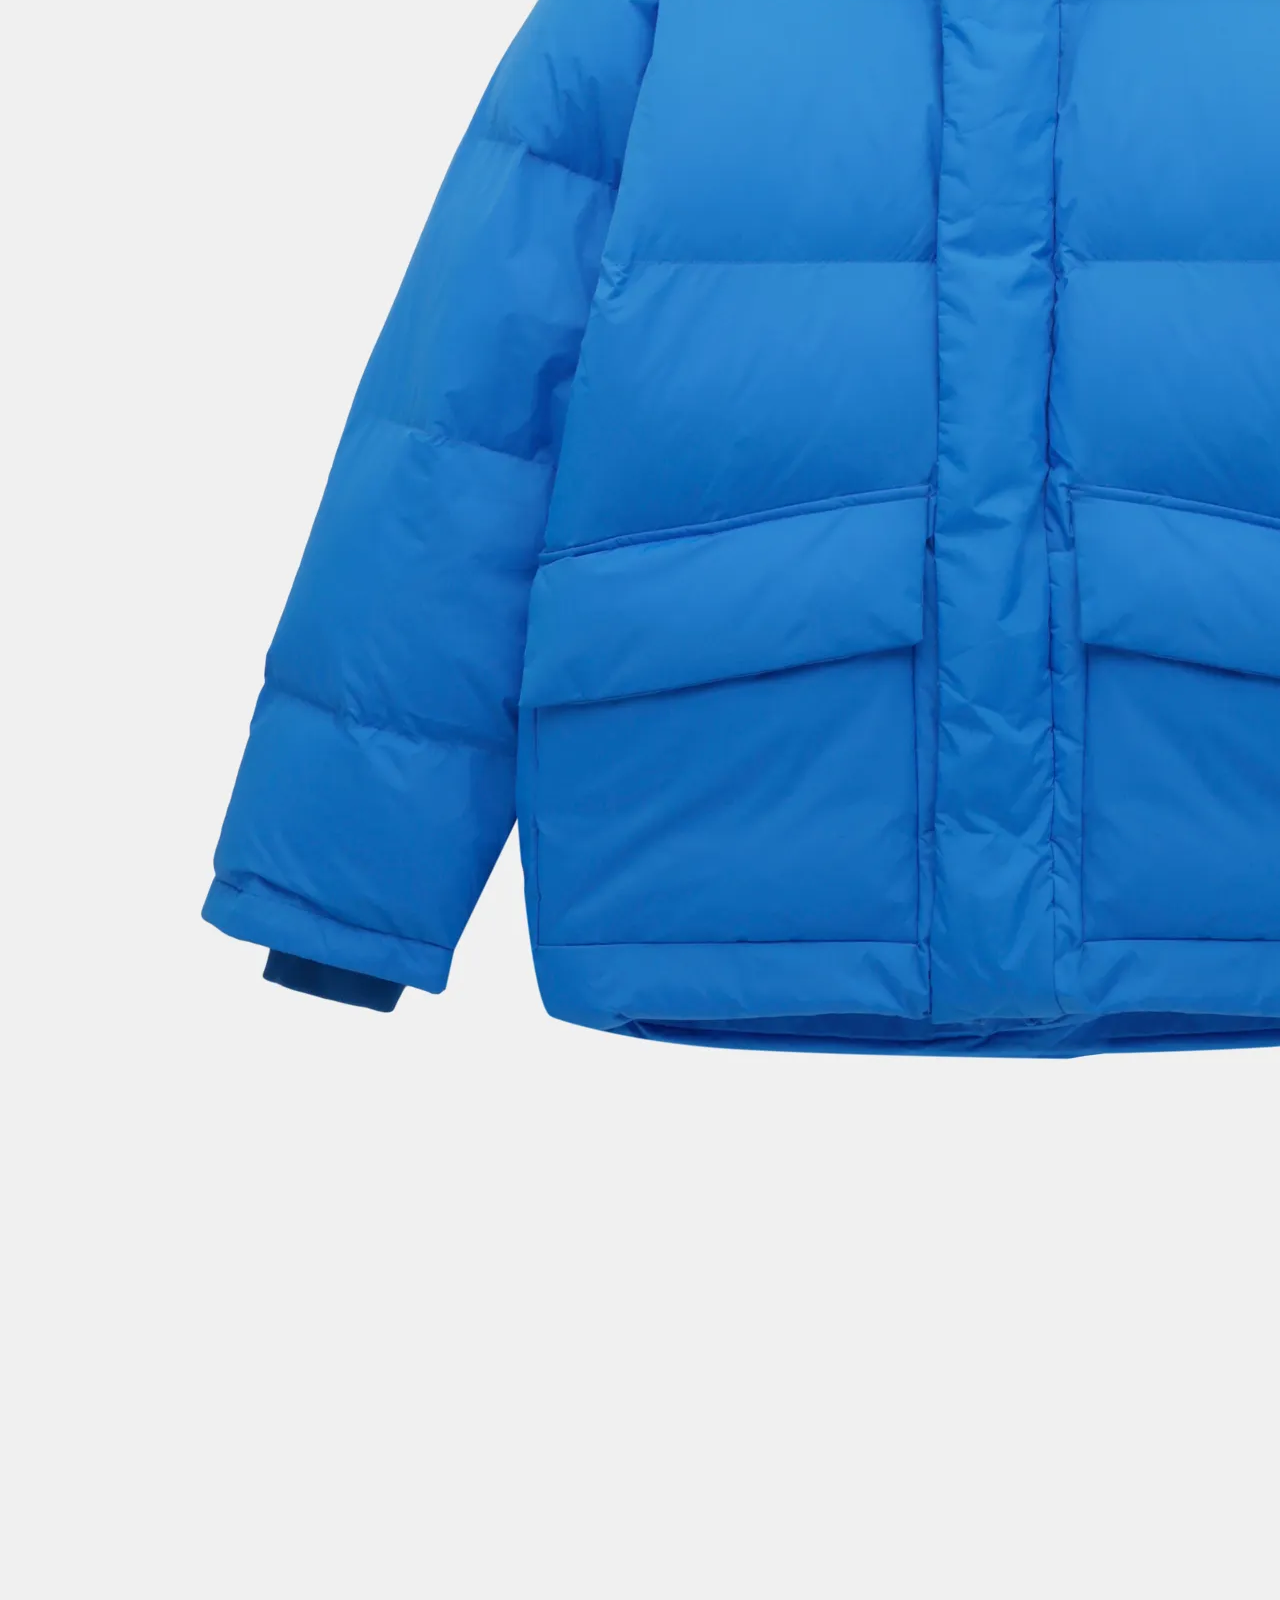
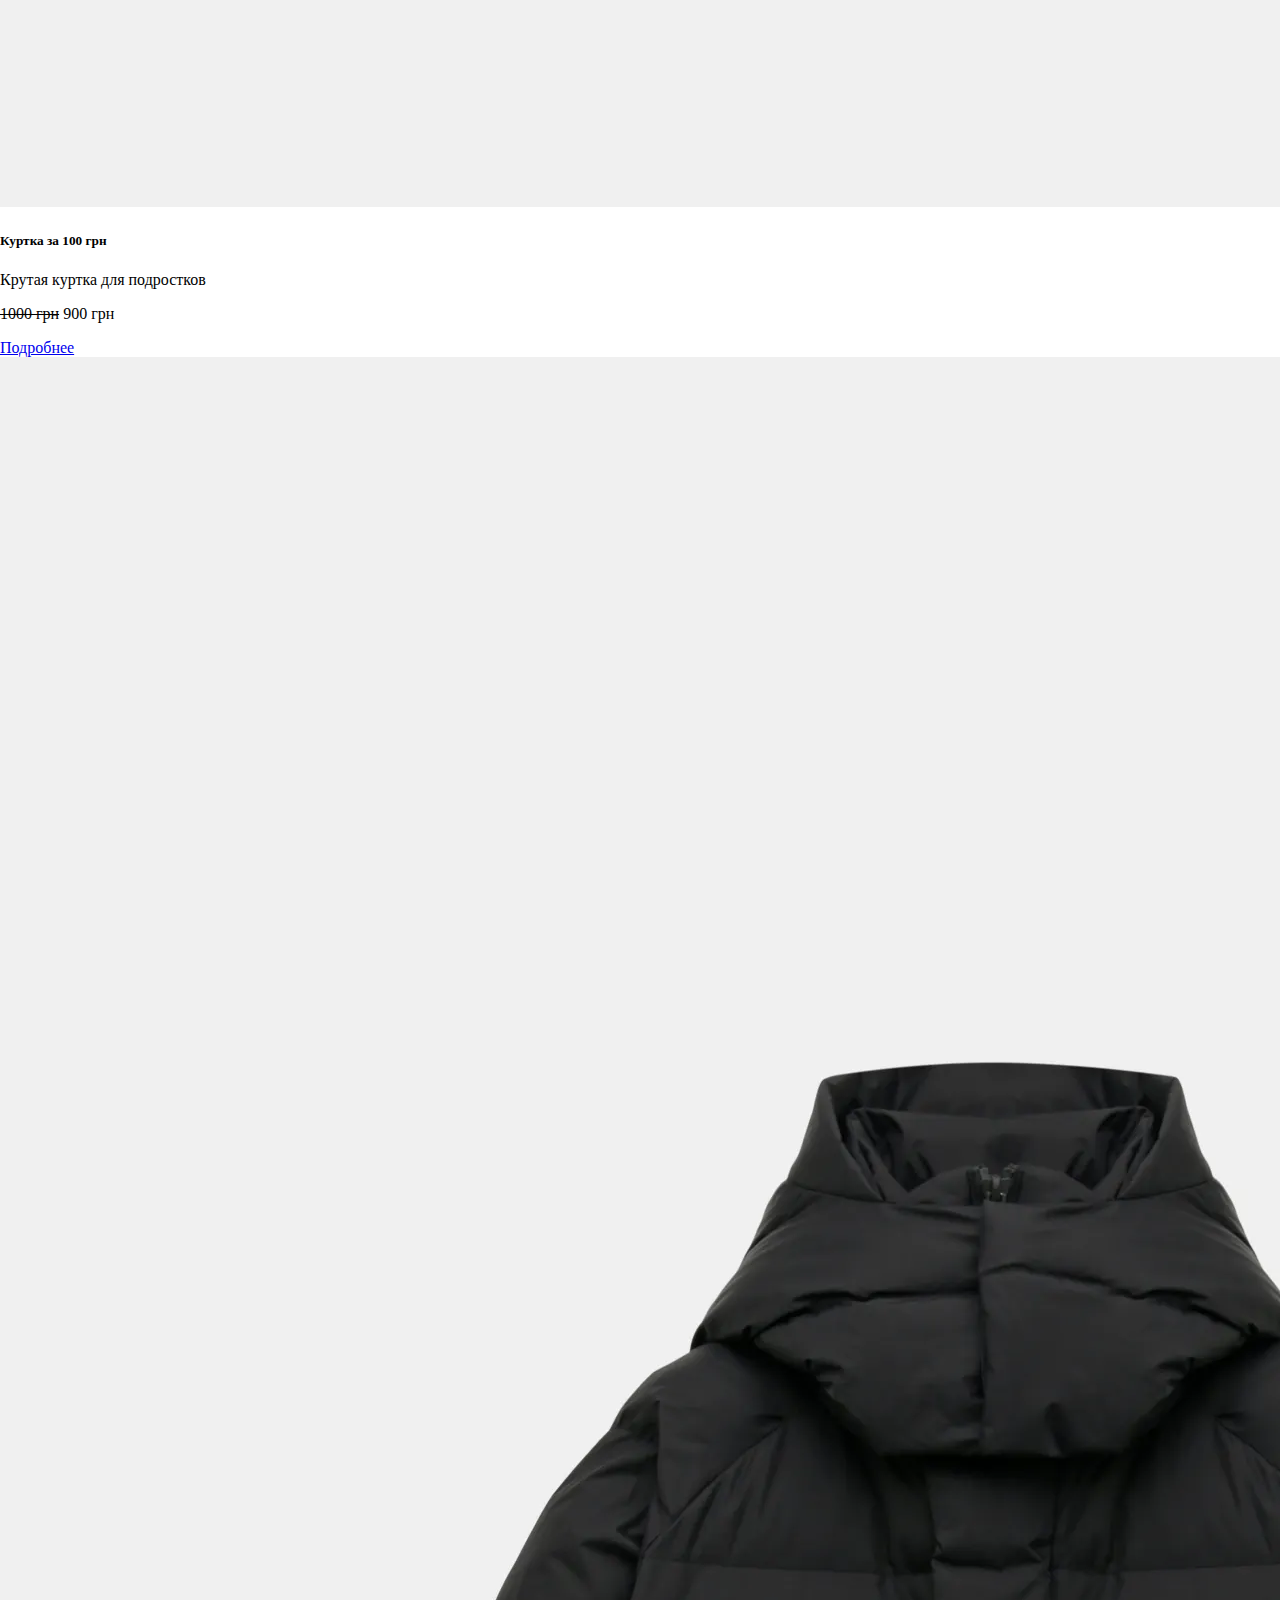
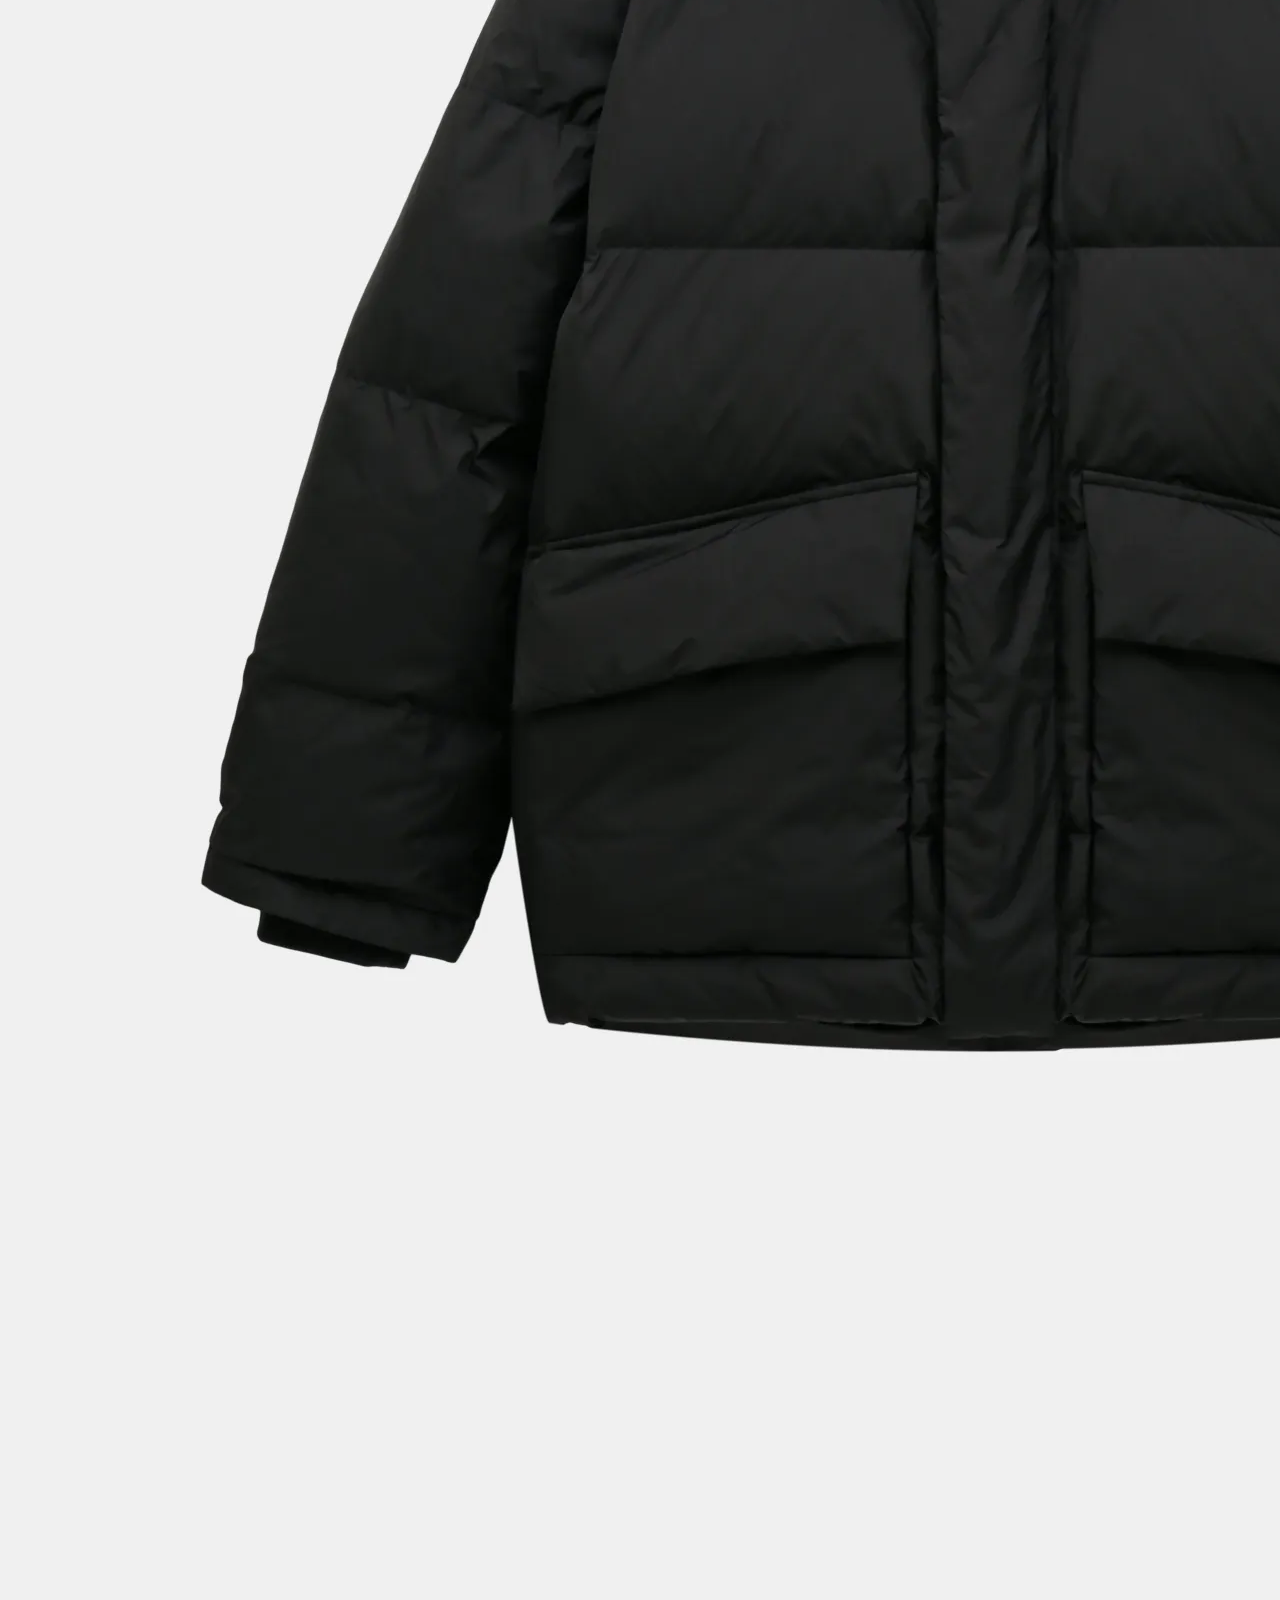
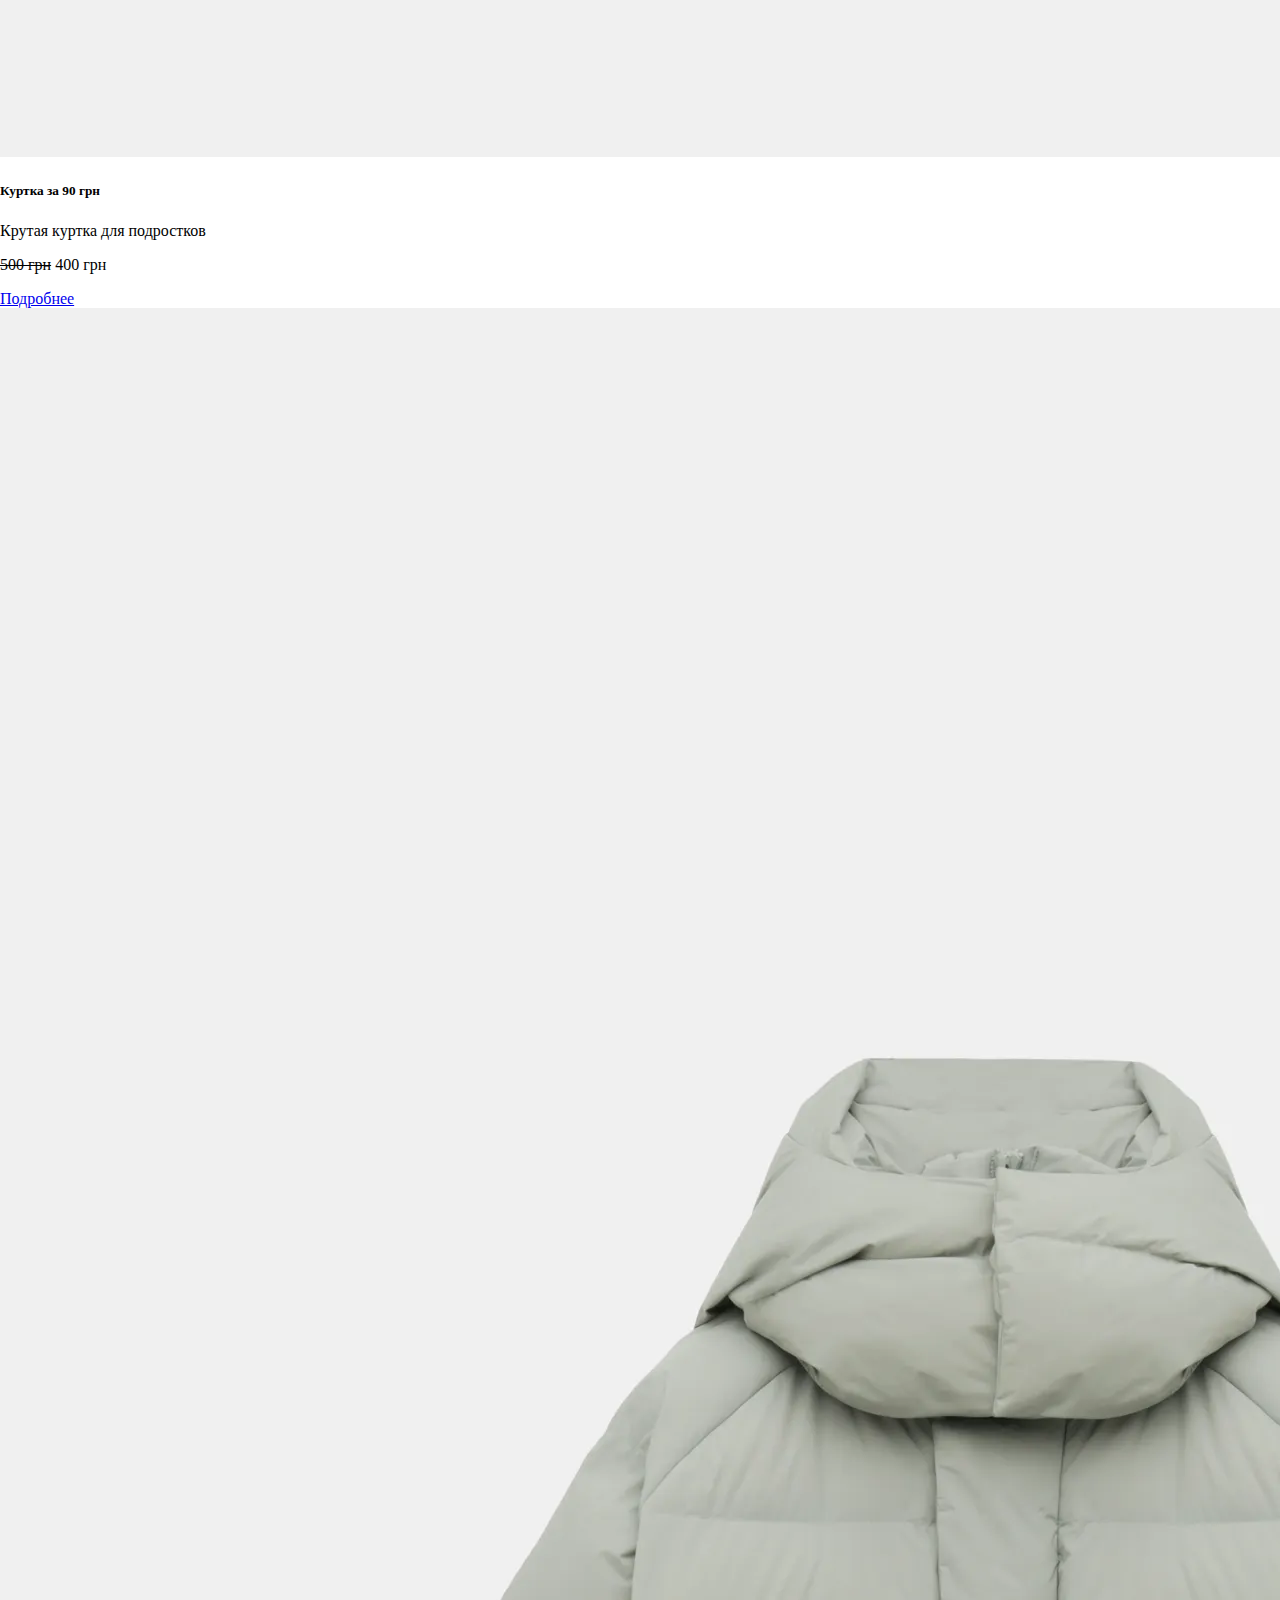
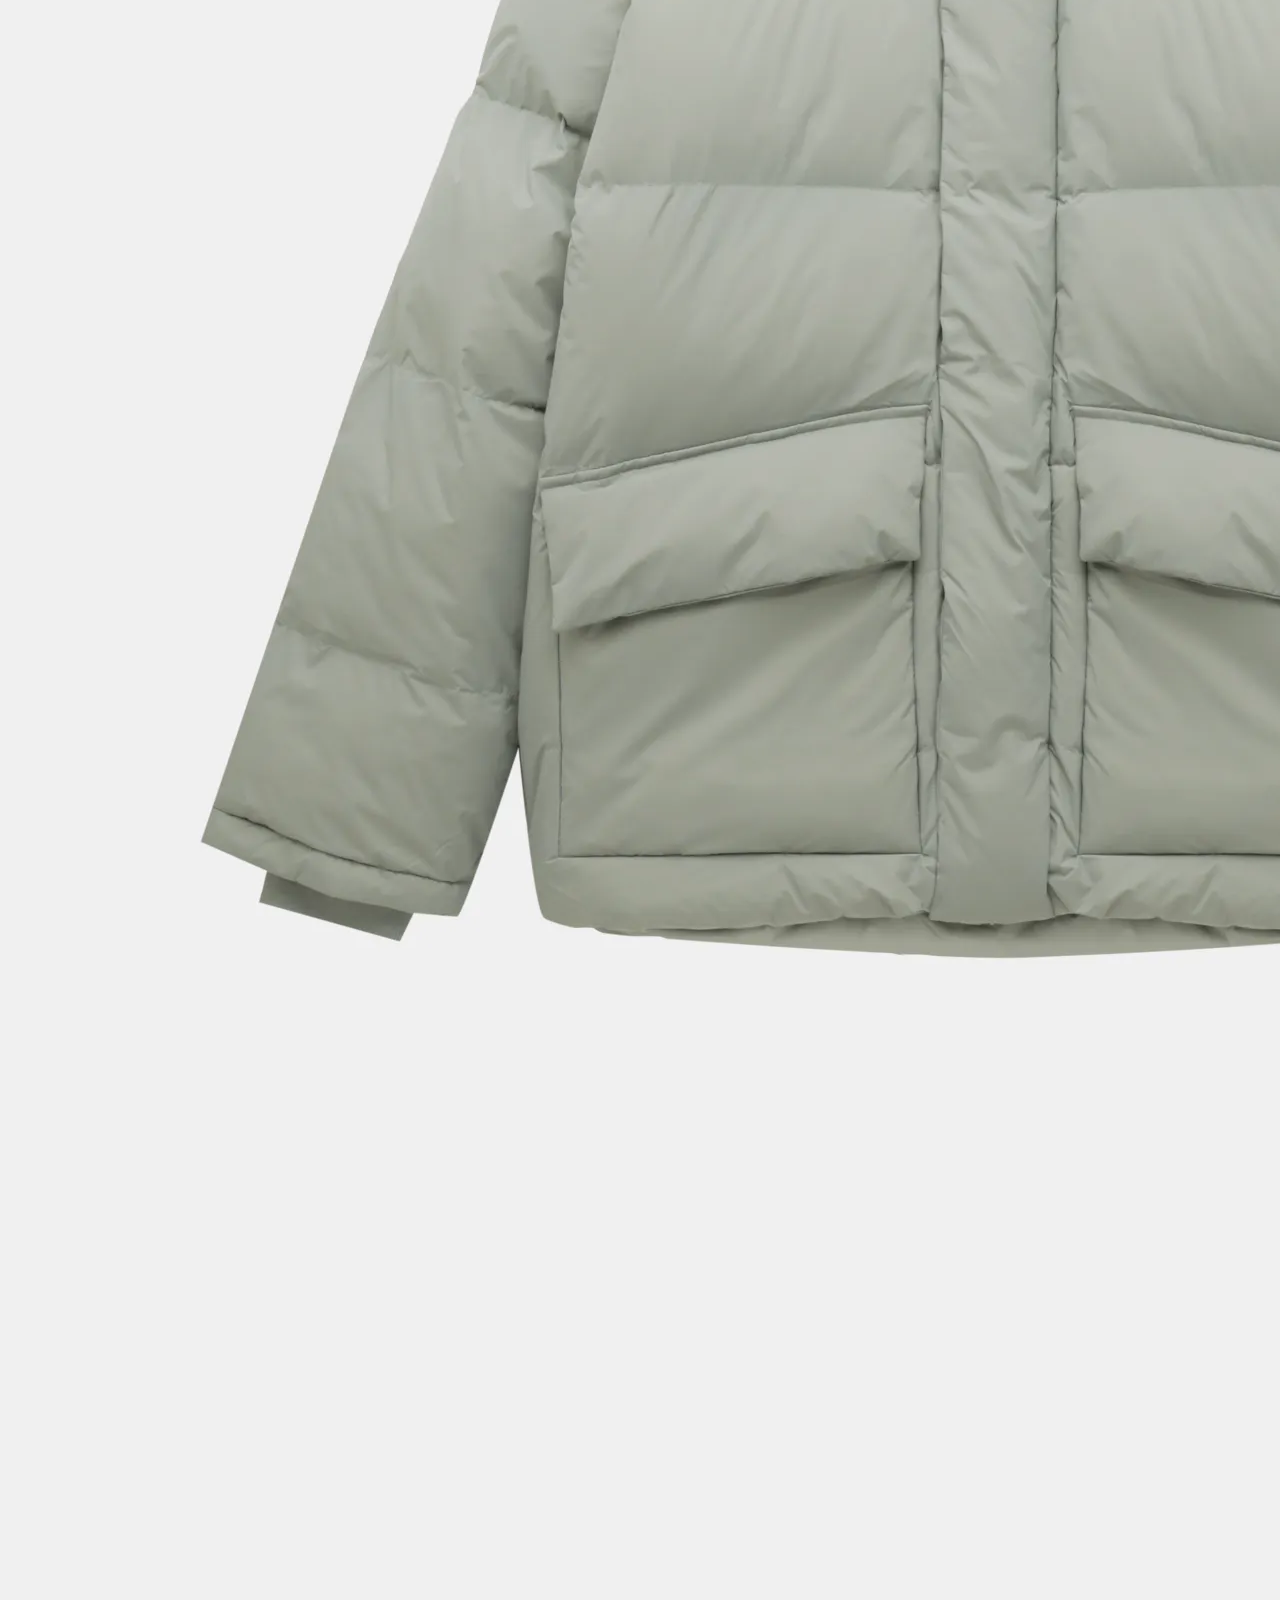
<file: shop.html>
<!DOCTYPE html>
<html lang="en">
<head>

    <meta charset="UTF-8">
    <meta name="viewport" content="width=device-width, initial-scale=1.0">
    <title>Магазин</title>
    <link href="https://cdn.jsdelivr.net/npm/bootstrap@5.3.5/dist/css/bootstrap.min.css" rel="stylesheet" integrity="sha384-SgOJa3DmI69IUzQ2PVdRZhwQ+dy64/BUtbMJw1MZ8t5HZApcHrRKUc4W0kG879m7" crossorigin="anonymous">
    <link rel="stylesheet" href="style.css">
</head>
<body>
    <header>
        <div class="container d-flex justify-content-between align-items-center flex-wrap flex-md-nowrap">
            <div>
                <img src="logo.png" width="200px" height="auto">
                <span class="site-name h2 ms-md-4">ManShop Clothes</span>
            </div>
           <div class="contacts">
            <p><a href="tel:+3805435345">+3805435345</a></p>
            <p>Ул. Садовая 3</p>
            <p><a href="mailto:manshop@gmail.com">manshop@gmail.com</a></p>
           </div>
        </div>
        <div id="menu-btn" class="position-fixed d-xl-none">
            <div class="bar1"></div>
            <div class="bar2"></div>
            <div class="bar3"></div>
        </div>
        <nav class="menu d-flex justify-content-center flex-column flex-xl-row justify-content-xl-between flex-wrap flex-xl-nowrap px-2 px-md-3 px-xl-4 py-2 position-fixed w-100 start-0 align-items-center">
            <a href="index.html" class="btn btn-outline-secondary mx-2 mb-3 mb-xl-0">Главная</a>
            <a href="shop.html" class="btn btn-outline-secondary mx-2 mb-3 mb-xl-0">Магазин</a>
            <a href="contact.html" class="btn btn-outline-secondary mx-2">Контакты</a>
        </nav>
    </header>
    <main class="container py-3 py-xl-4">
        <h1>Магазин</h1>
    
        <div class="shop row">
            <div class="col-6 col-xl-3">
                <div class="card">
                    <img src="800.png" class="card-img-top" alt="Товар 1">
                    <div class="card-body">
                        <h5 class="card-title">Куртка за 40 грн</h5>
                        <p class="card-text">Крутая куртка для подростков</p>
                        <p class="card-text"><s>1200 грн</s> <span class="h5">900 грн</span></p>
                        <a href="product-1.html" class="btn btn-primary">Подробнее</a>
                    </div>
                </div>
            </div>
    
            <div class="col-6 col-xl-3 mb-2 mb-xl-3">
                <div class="card">
                    <img src="1200.png" class="card-img-top" alt="Товар 2">
                    <div class="card-body">
                        <h5 class="card-title">Куртка за 90 грн</h5>
                        <p class="card-text">Крутая куртка для подростков</p>
                        <p class="card-text"><s>1000 грн</s> <span class="h5">700 грн</span></p>
                        <a href="product-2.html" class="btn btn-primary">Подробнее</a>
                    </div>
                </div>
            </div>
    
            <div class="col-6 col-xl-3 mb-2 mb-xl-3">
                <div class="card">
                    <img src="1400.png" class="card-img-top" alt="Товар 3">
                    <div class="card-body">
                        <h5 class="card-title">Куртка за 100 грн</h5>
                        <p class="card-text">Крутая куртка для подростков</p>
                        <p class="card-text"><s>1000 грн</s> <span class="h5">900 грн</span></p>
                        <a href="product-3.html" class="btn btn-primary">Подробнее</a>
                    </div>
                </div>
            </div>
    
            <div class="col-6 col-xl-3 mb-2 mb-xl-3">
                <div class="card">
                    <img src="1600.png" class="card-img-top" alt="Товар 4">
                    <div class="card-body">
                        <h5 class="card-title">Куртка за 90 грн</h5>
                        <p class="card-text">Крутая куртка для подростков</p>
                        <p class="card-text"><s>500 грн</s> <span class="h5">400 грн</span></p>
                        <a href="product-4.html" class="btn btn-primary">Подробнее</a>
                    </div>
                </div>
            </div>

            <div class="shop row">
                <div class="col-6 col-xl-3">
                    <div class="card">
                        <img src="1.png" class="card-img-top" alt="Товар 1">
                        <div class="card-body">
                            <h5 class="card-title">Куртка за 40 грн</h5>
                            <p class="card-text">Крутая куртка для подростков</p>
                            <p class="card-text"><s>1000 грн</s> <span class="h5">900 грн</span></p>
                            <a href="product-1.html" class="btn btn-primary">Подробнее</a>
                        </div>
                    </div>
                </div>
        
                <div class="col-6 col-xl-3 mb-2 mb-xl-3">
                    <div class="card">
                        <img src="2.png" class="card-img-top" alt="Товар 2">
                        <div class="card-body">
                            <h5 class="card-title">Куртка за 40 грн</h5>
                            <p class="card-text">Крутая куртка для подростков</p>
                            <p class="card-text"><s>1000 грн</s> <span class="h5">900 грн</span></p>
                            <a href="product-1.html" class="btn btn-primary">Подробнее</a>
                        </div>
                    </div>
                </div>
        
                <div class="col-6 col-xl-3 mb-2 mb-xl-3">
                    <div class="card">
                        <img src="3.png" class="card-img-top" alt="Товар 3">
                        <div class="card-body">
                            <h5 class="card-title">Куртка за 40 грн</h5>
                            <p class="card-text">Крутая куртка для подростков</p>
                            <p class="card-text"><s>1000 грн</s> <span class="h5">900 грн</span></p>
                            <a href="product-1.html" class="btn btn-primary">Подробнее</a>
                        </div>
                    </div>
                </div>
        
                <div class="col-6 col-xl-3 mb-2 mb-xl-3">
                    <div class="card">
                        <img src="4.png" class="card-img-top" alt="Товар 4">
                        <div class="card-body">
                            <h5 class="card-title">Куртка за 40 грн</h5>
                            <p class="card-text">Крутая куртка для подростков</p>
                            <p class="card-text"><s>1000 грн</s> <span class="h5">900 грн</span></p>
                            <a href="product-1.html" class="btn btn-primary">Подробнее</a>
                        </div>
                    </div>
                </div>
                <div class="shop row">
                    <div class="col-6 col-xl-3">
                        <div class="card">
                            <img src="5.png" class="card-img-top" alt="Товар 1">
                            <div class="card-body">
                                <h5 class="card-title">Куртка за 40 грн</h5>
                                <p class="card-text">Крутая куртка для подростков</p>
                                <p class="card-text"><s>1000 грн</s> <span class="h5">900 грн</span></p>
                                <a href="product-1.html" class="btn btn-primary">Подробнее</a>
                            </div>
                        </div>
                    </div>
            
                    <div class="col-6 col-xl-3 mb-2 mb-xl-3">
                        <div class="card">
                            <img src="6.png" class="card-img-top" alt="Товар 2">
                            <div class="card-body">
                                <h5 class="card-title">Куртка за 40 грн</h5>
                                <p class="card-text">Крутая куртка для подростков</p>
                                <p class="card-text"><s>1000 грн</s> <span class="h5">900 грн</span></p>
                                <a href="product-1.html" class="btn btn-primary">Подробнее</a>
                            </div>
                        </div>
                    </div>
            
                    <div class="col-6 col-xl-3 mb-2 mb-xl-3">
                        <div class="card">
                            <img src="7.png" class="card-img-top" alt="Товар 3">
                            <div class="card-body">
                                <h5 class="card-title">Куртка за 40 грн</h5>
                                <p class="card-text">Крутая куртка для подростков</p>
                                <p class="card-text"><s>1000 грн</s> <span class="h5">900 грн</span></p>
                                <a href="product-1.html" class="btn btn-primary">Подробнее</a>
                            </div>
                        </div>
                    </div>
            
                    <div class="col-6 col-xl-3 mb-2 mb-xl-3">
                        <div class="card">
                            <img src="8.png" class="card-img-top" alt="Товар 4">
                            <div class="card-body">
                                <h5 class="card-title">Куртка за 40 грн</h5>
                                <p class="card-text">Крутая куртка для подростков</p>
                                <p class="card-text"><s>1000 грн</s> <span class="h5">900 грн</span></p>
                                <a href="product-1.html" class="btn btn-primary">Подробнее</a>
                            </div>
                        </div>
                    </div>
        </div>
    </main>
    
    <footer>
        <div class="container py-3 py-xl-4">
            <div class="row">
                <div class="col-md-6 col-xl-3">
                    <p class="h5 border-bottom border-secondary pb-2 mb-3">Контакты</p>
                    <p><a href="tel:+3805435345">+3805435345</a></p>
                    <p>Ул. Садовая 3</p>
                    <p><a href="mailto:manshop@gmail.com">manshop@gmail.com</a></p>
                </div>
                <div class="col-md-6 col-xl-3">
                    <p class="h5 border-bottom border-secondary pb-2 mb-3">Соц. сети</p>
                    <p><a href="#">Инстаграм</a></p>
                    <p><a href="#">Facebook</a></p>
                    <p><a href="#">Pinterest</a></p>
                </div>
                <div class="col-md-6 col-xl-3">
                    <p class="h5 border-bottom border-secondary pb-2 mb-3">Новости</p>
                    <p><a href="#">Запись блога 1</a></p>
                    <p><a href="#">Запись блога 2</a></p>
                    <p><a href="#">Запись блога 3</a></p>
                </div>
                <div class="col-md-6 col-xl-3">
                    <p class="h5 border-bottom border-secondary pb-2 mb-3">Просмотренное</p>
                    <p><a href="#">Товар 3</a></p>
                    <p><a href="#">Товар 1</a></p>
                    <p><a href="#">Товар 5</a></p>
                </div>
            </div>
            <div class="text-center pt-2 pt-xl-3 h6">ManShop (c) 2025</div>
        </div>
    </footer>
    
    <script>
        document.querySelector('#menu-btn').addEventListener('click', function() {
          document.querySelector('#menu-btn').classList.toggle('touch');
          document.querySelectorAll('.menu')[0].classList.toggle('show');
        })
    </script>
    <script src="https://cdn.jsdelivr.net/npm/bootstrap@5.3.5/dist/js/bootstrap.bundle.min.js" integrity="sha384-k6d4wzSIapyDyv1kpU366/PK5hCdSbCRGRCMv+eplOQJWyd1fbcAu9OCUj5zNLiq" crossorigin="anonymous"></script>
</body>
</html>
</file>
<file: style.css>
:root {
  --bg-color: #2C2C2C;
  --text-color: #FFD63A;
  --link-color: #FFA955;
  --link-color-hover: #F75A5A;
  --menu-bg: #393E46;
}

body {
  margin: 0;
  padding: 0;
}

header, footer {
background-color: var(--bg-color);
color: var(--text-color);
}

header a, footer a {
color: var(--link-color);
}

header a:hover, footer a:hover {
color: var(--link-color-hover);
}

header .btn, footer .btn {
border-color: var(--link-color);
color: var(--link-color);
}

header .btn:hover, footer .btn:hover {
background-color: var(--link-color);
color: var(--bg-color);
}

#menu-btn {
z-index: 11;
top: 20px;
right: 15px;
}

#menu-btn .bar1, #menu-btn .bar2, #menu-btn .bar3 {
background-color: var(--menu-bg);
height: 5px;
margin: 5.75px 0;
transition: .4s;
width: 35px;
}

#menu-btn.touch .bar1 {
transform: rotate(-45deg) translate(-9px, 6px);
background-color: var(--link-color);
}

#menu-btn.touch .bar2 {
opacity: 0;
}

#menu-btn.touch .bar3 {
transform: rotate(45deg) translate(-9px, -7px);
background-color: var(--link-color);
}

@media (max-width: 767px) {
.contacts {
  text-align: center;
  width: 100%;
}

.site-name {
  display: block;
  text-align: center;
}

header > .container > div {
  width: 100%;
  text-align: center;
}
}

.menu {
top: 0;
z-index: 10;
background-color: var(--menu-bg);

@media (max-width: 1199.98px) {
    height: 100vh;
    top: -100vh;
    transition: top 0.4s ease-in-out;
}
}

.menu.show {
@media (max-width: 1199.98px) {
    top: 0 !important;
}
}

header {
@media (min-width: 1200px) {
  margin-top: 54px;
}
}
</file>
